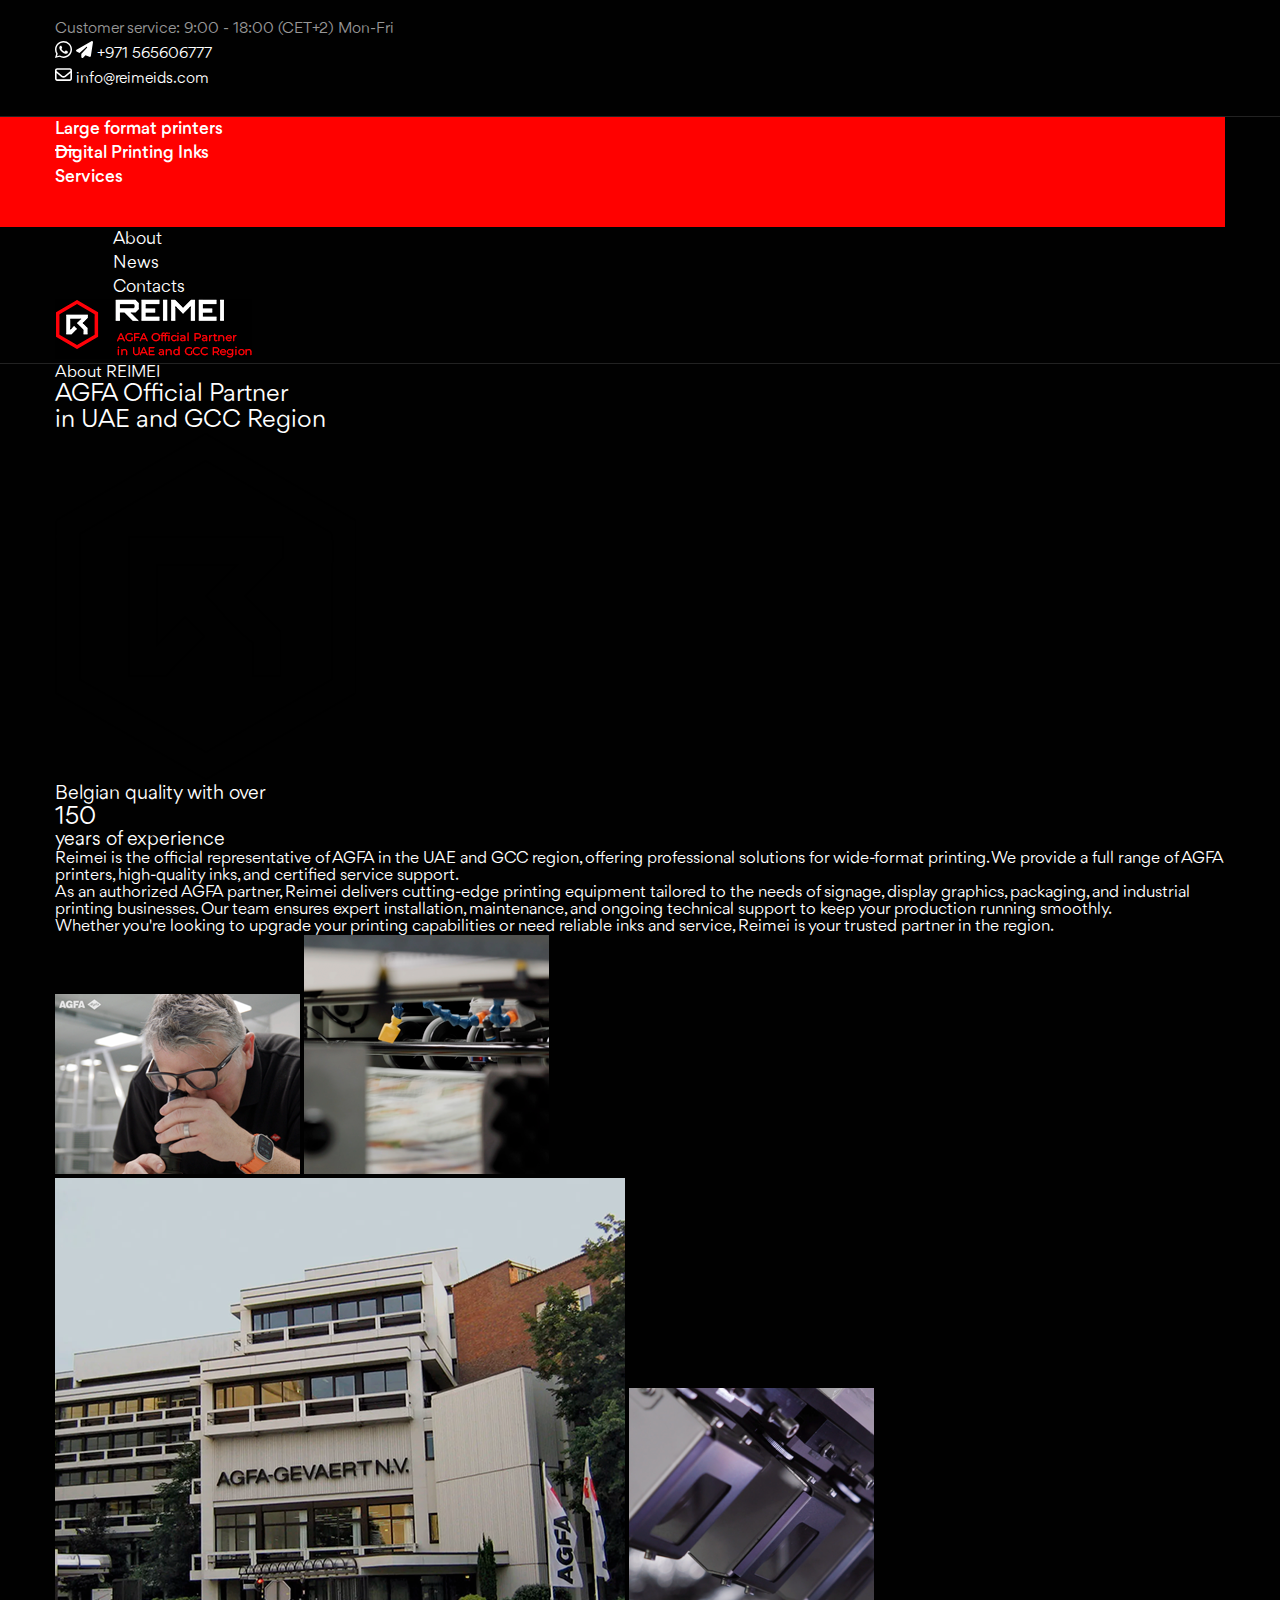
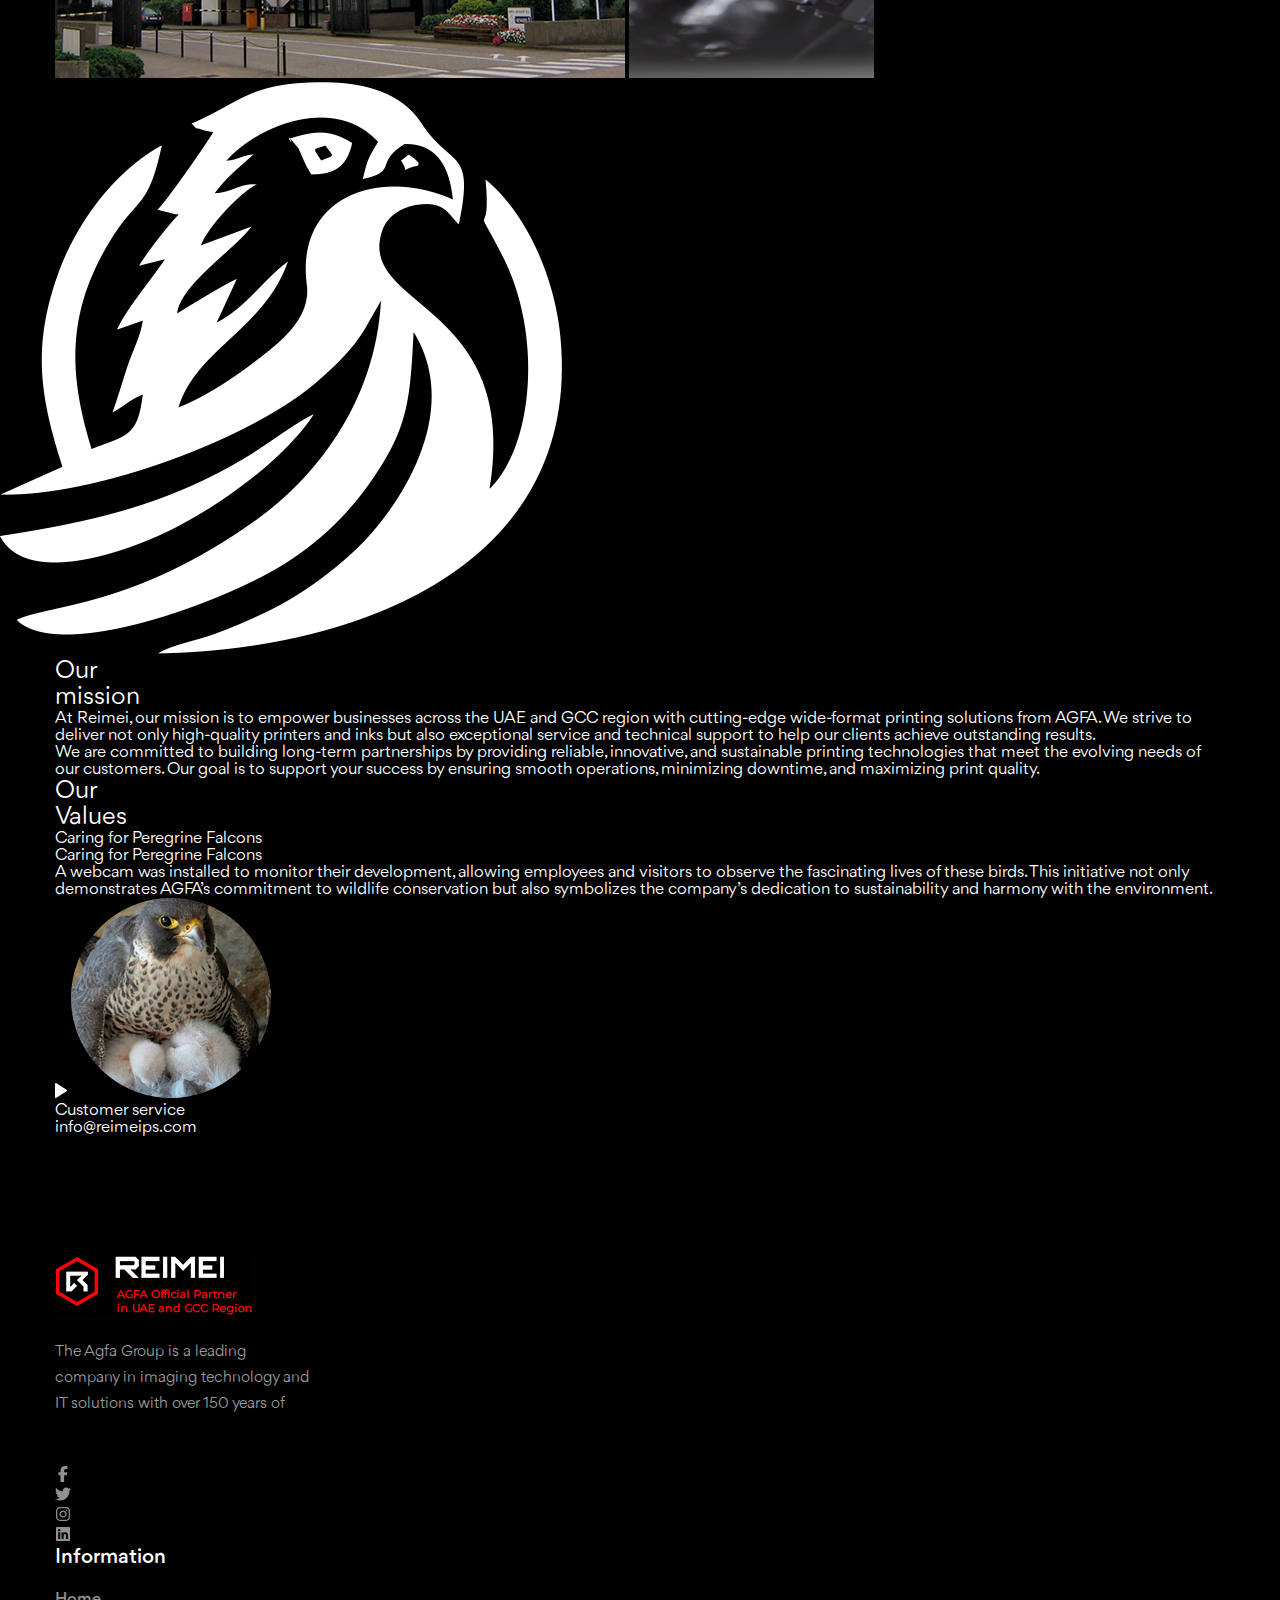
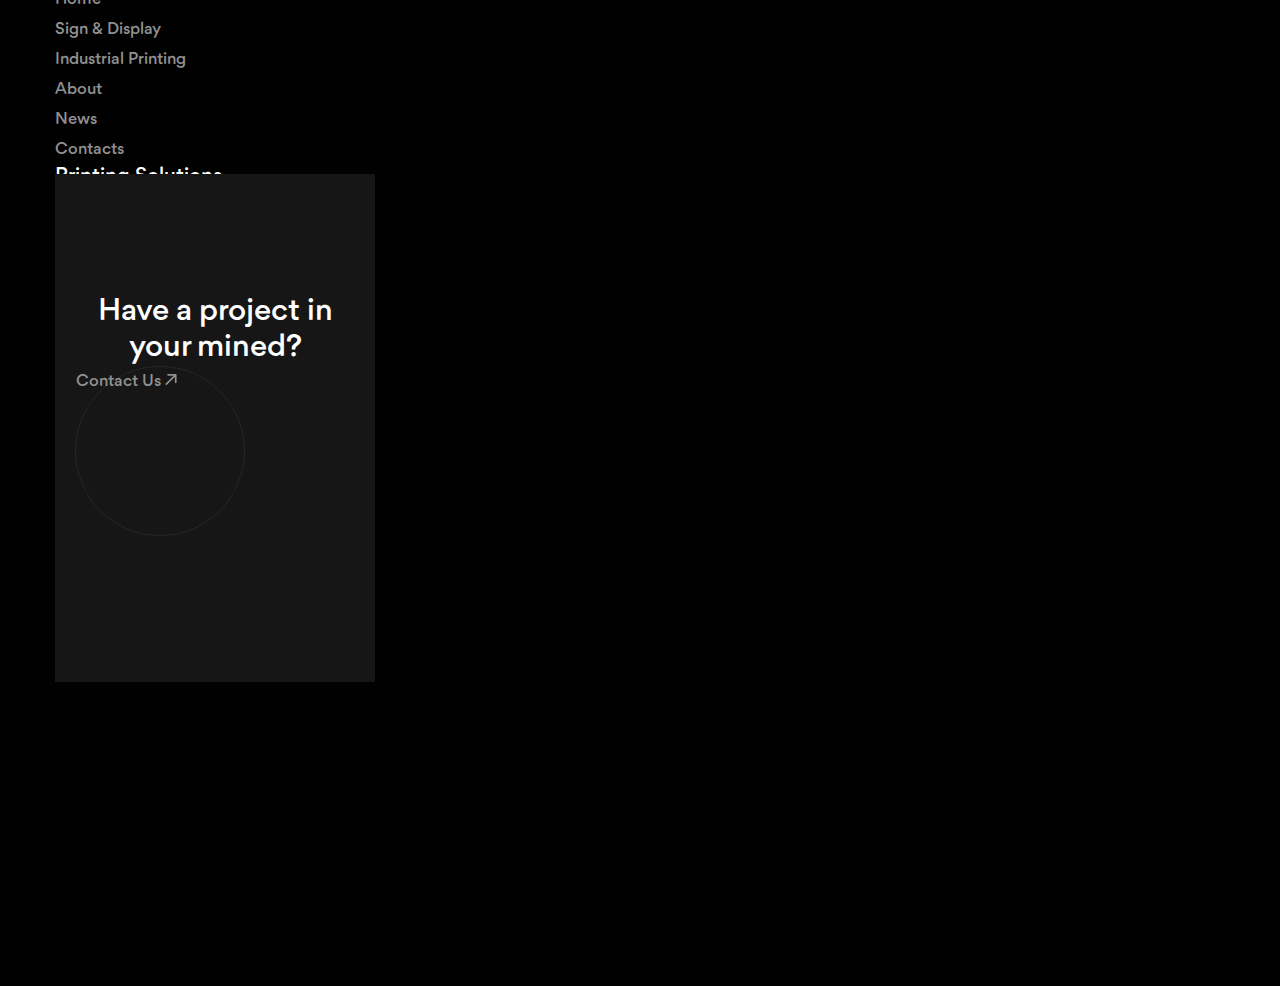
<file: about.html>
<!DOCTYPE html>
<html lang="en">

<head>
  <meta charset="UTF-8">
  <meta name="viewport" content="width=device-width, initial-scale=1.0">
  <title>Document</title>

  <!-- Bootstrap CSS -->
  <link href="https://cdn.jsdelivr.net/npm/bootstrap@5.3.5/dist/css/bootstrap.min.css" rel="stylesheet"
    integrity="sha384-SgOJa3DmI69IUzQ2PVdRZhwQ+dy64/BUtbMJw1MZ8t5HZApcHrRKUc4W0kG879m7" crossorigin="anonymous">
  <!-- Link Swiper's CSS -->
  <link rel="stylesheet" href="https://cdn.jsdelivr.net/npm/swiper@11/swiper-bundle.min.css" />
  <!-- Syle CSS -->
  <link rel="stylesheet" href="./assets/scss/style.css">
</head>

<body>

  <div class="wrapper">

    <!-- Header -->
    <header class="header">
      <div class="container">
        <ul class="header-top d-flex align-items-center">
          <li class="d-xl-block d-none">Customer service: 9:00 - 18:00 (CET+2) Mon-Fri</li>
          <li class="d-flex align-items-center">
            <a href="#">
              <svg width="26" height="26" viewBox="0 0 26 26" fill="none" xmlns="http://www.w3.org/2000/svg">
                <path fill-rule="evenodd" clip-rule="evenodd"
                  d="M22.1 3.7375C19.6625 1.3 16.4125 0 13 0C5.85 0 0 5.85 0 13C0 15.275 0.65001 17.55 1.78751 19.5L0 26L6.82502 24.2125C8.77502 25.1875 10.8875 25.8375 13 25.8375C20.15 25.8375 26 19.9875 26 12.8375C26 9.425 24.5375 6.175 22.1 3.7375ZM13 23.725C11.05 23.725 9.10001 23.2375 7.47501 22.2625L7.14999 22.1L3.08749 23.2375L4.22501 19.3375L3.89999 18.85C2.76249 17.0625 2.27499 15.1125 2.27499 13.1625C2.27499 7.3125 7.15 2.4375 13 2.4375C15.925 2.4375 18.525 3.575 20.6375 5.525C22.75 7.6375 23.725 10.2375 23.725 13.1625C23.725 18.85 19.0125 23.725 13 23.725ZM18.85 15.6C18.525 15.4375 16.9 14.625 16.575 14.625C16.25 14.4625 16.0875 14.4625 15.925 14.7875C15.7625 15.1125 15.1125 15.7625 14.95 16.0875C14.7875 16.25 14.625 16.25 14.3 16.25C13.975 16.0875 13 15.7625 11.7 14.625C10.725 13.8125 10.075 12.675 9.91251 12.35C9.75001 12.025 9.91252 11.8625 10.075 11.7C10.2375 11.5375 10.4 11.375 10.5625 11.2125C10.725 11.05 10.725 10.8875 10.8875 10.725C11.05 10.5625 10.8875 10.4 10.8875 10.2375C10.8875 10.075 10.2375 8.45 9.91251 7.8C9.75001 7.3125 9.42502 7.3125 9.26252 7.3125C9.10002 7.3125 8.93748 7.3125 8.61248 7.3125C8.44998 7.3125 8.12498 7.3125 7.79998 7.6375C7.47498 7.9625 6.66251 8.775 6.66251 10.4C6.66251 12.025 7.79999 13.4875 7.96249 13.8125C8.12499 13.975 10.2375 17.3875 13.4875 18.6875C16.25 19.825 16.7375 19.5 17.3875 19.5C18.0375 19.5 19.3375 18.6875 19.5 18.0375C19.825 17.225 19.825 16.575 19.6625 16.575C19.5 15.7625 19.175 15.7625 18.85 15.6Z"
                  fill="white" />
              </svg>
            </a>
            <a href="#">
              <svg xmlns="http://www.w3.org/2000/svg" viewBox="0 0 512 512">
                <path
                  d="M498.1 5.6c10.1 7 15.4 19.1 13.5 31.2l-64 416c-1.5 9.7-7.4 18.2-16 23s-18.9 5.4-28 1.6L284 427.7l-68.5 74.1c-8.9 9.7-22.9 12.9-35.2 8.1S160 493.2 160 480l0-83.6c0-4 1.5-7.8 4.2-10.8L331.8 202.8c5.8-6.3 5.6-16-.4-22s-15.7-6.4-22-.7L106 360.8 17.7 316.6C7.1 311.3 .3 300.7 0 288.9s5.9-22.8 16.1-28.7l448-256c10.7-6.1 23.9-5.5 34 1.4z"
                  fill="white" />
              </svg>
            </a>
            <a href="tel:+971 565606777">+971 565606777</a>
          </li>
          <li>
            <a href="mailto:info@reimeids.com" target="_blank" class="d-flex align-items-center">
              <svg xmlns="http://www.w3.org/2000/svg" viewBox="0 0 512 512">
                <path
                  d="M64 112c-8.8 0-16 7.2-16 16l0 22.1L220.5 291.7c20.7 17 50.4 17 71.1 0L464 150.1l0-22.1c0-8.8-7.2-16-16-16L64 112zM48 212.2L48 384c0 8.8 7.2 16 16 16l384 0c8.8 0 16-7.2 16-16l0-171.8L322 328.8c-38.4 31.5-93.7 31.5-132 0L48 212.2zM0 128C0 92.7 28.7 64 64 64l384 0c35.3 0 64 28.7 64 64l0 256c0 35.3-28.7 64-64 64L64 448c-35.3 0-64-28.7-64-64L0 128z"
                  fill="white" />
              </svg>
              <span>info@reimeids.com</span>
            </a>
          </li>
        </ul>
      </div>
      <div class="header-bottom">
        <div class="container d-flex align-items-center justify-content-between">
          <button class="header-bars d-flex align-items-center justify-content-center">
            <img src="./assets/images/bars.png" alt="">
            <img src="./assets/images/times.png" alt="">
          </button>
          <div class="d-flex align-items-center">
            <ul class="left-text d-flex align-items-center">
              <li>
                <a href="#">Large format printers</a>
              </li>
              <li>
                <a href="#">Digital Printing Inks</a>
              </li>
              <li>
                <a href="#">Services</a>
              </li>
            </ul>
            <ul class="right-text d-flex align-items-center">
              <li>
                <a href="#">About</a>
              </li>
              <li>
                <a href="#">News</a>
              </li>
              <li>
                <a href="#">Contacts</a>
              </li>
            </ul>
          </div>
          <a href="/" class="header-logo">
            <img src="./assets/images/logo.png" alt="">
            <img src="./assets/images/logo-sm.png" alt="" class="mb">
          </a>
        </div>
      </div>
    </header>
    <!-- Header end -->

    <!-- Menu -->
    <section class="menu">
      <div class="container menu-container">
        <ul class="menu-navs d-flex flex-column">
          <li>
            <a href="#">Large format printers</a>
          </li>
          <li>
            <a href="#">Digital Printing Inks</a>
          </li>
          <li>
            <a href="#">Services</a>
          </li>
          <li class="media-blok__link">
            <a href="#">About</a>
          </li>
          <li class="media-blok__link">
            <a href="#">News</a>
          </li>
          <li class="media-blok__link">
            <a href="#">Contacts</a>
          </li>
        </ul>
        <p>Customer service: 9:00 - 18:00 (CET+2) Mon-Fri</p>
        <ul class="menu-networks d-flex flex-column">
          <li class="d-flex align-items-center">
            <a href="#">
              <svg width="17" viewBox="0 0 26 26" fill="none" xmlns="http://www.w3.org/2000/svg">
                <path fill-rule="evenodd" clip-rule="evenodd"
                  d="M22.1 3.7375C19.6625 1.3 16.4125 0 13 0C5.85 0 0 5.85 0 13C0 15.275 0.65001 17.55 1.78751 19.5L0 26L6.82502 24.2125C8.77502 25.1875 10.8875 25.8375 13 25.8375C20.15 25.8375 26 19.9875 26 12.8375C26 9.425 24.5375 6.175 22.1 3.7375ZM13 23.725C11.05 23.725 9.10001 23.2375 7.47501 22.2625L7.14999 22.1L3.08749 23.2375L4.22501 19.3375L3.89999 18.85C2.76249 17.0625 2.27499 15.1125 2.27499 13.1625C2.27499 7.3125 7.15 2.4375 13 2.4375C15.925 2.4375 18.525 3.575 20.6375 5.525C22.75 7.6375 23.725 10.2375 23.725 13.1625C23.725 18.85 19.0125 23.725 13 23.725ZM18.85 15.6C18.525 15.4375 16.9 14.625 16.575 14.625C16.25 14.4625 16.0875 14.4625 15.925 14.7875C15.7625 15.1125 15.1125 15.7625 14.95 16.0875C14.7875 16.25 14.625 16.25 14.3 16.25C13.975 16.0875 13 15.7625 11.7 14.625C10.725 13.8125 10.075 12.675 9.91251 12.35C9.75001 12.025 9.91252 11.8625 10.075 11.7C10.2375 11.5375 10.4 11.375 10.5625 11.2125C10.725 11.05 10.725 10.8875 10.8875 10.725C11.05 10.5625 10.8875 10.4 10.8875 10.2375C10.8875 10.075 10.2375 8.45 9.91251 7.8C9.75001 7.3125 9.42502 7.3125 9.26252 7.3125C9.10002 7.3125 8.93748 7.3125 8.61248 7.3125C8.44998 7.3125 8.12498 7.3125 7.79998 7.6375C7.47498 7.9625 6.66251 8.775 6.66251 10.4C6.66251 12.025 7.79999 13.4875 7.96249 13.8125C8.12499 13.975 10.2375 17.3875 13.4875 18.6875C16.25 19.825 16.7375 19.5 17.3875 19.5C18.0375 19.5 19.3375 18.6875 19.5 18.0375C19.825 17.225 19.825 16.575 19.6625 16.575C19.5 15.7625 19.175 15.7625 18.85 15.6Z"
                  fill="white" />
              </svg>
            </a>
            <a href="#">
              <svg width="17" xmlns="http://www.w3.org/2000/svg" viewBox="0 0 512 512">
                <path
                  d="M498.1 5.6c10.1 7 15.4 19.1 13.5 31.2l-64 416c-1.5 9.7-7.4 18.2-16 23s-18.9 5.4-28 1.6L284 427.7l-68.5 74.1c-8.9 9.7-22.9 12.9-35.2 8.1S160 493.2 160 480l0-83.6c0-4 1.5-7.8 4.2-10.8L331.8 202.8c5.8-6.3 5.6-16-.4-22s-15.7-6.4-22-.7L106 360.8 17.7 316.6C7.1 311.3 .3 300.7 0 288.9s5.9-22.8 16.1-28.7l448-256c10.7-6.1 23.9-5.5 34 1.4z"
                  fill="white" />
              </svg>
            </a>
            <a href="tel:+971 565606777">+971 565606777</a>
          </li>
          <li class="d-flex align-items-center">
            <a href="#" class="d-flex align-items-center">
              <svg width="17" xmlns="http://www.w3.org/2000/svg" viewBox="0 0 512 512">
                <path
                  d="M64 112c-8.8 0-16 7.2-16 16l0 22.1L220.5 291.7c20.7 17 50.4 17 71.1 0L464 150.1l0-22.1c0-8.8-7.2-16-16-16L64 112zM48 212.2L48 384c0 8.8 7.2 16 16 16l384 0c8.8 0 16-7.2 16-16l0-171.8L322 328.8c-38.4 31.5-93.7 31.5-132 0L48 212.2zM0 128C0 92.7 28.7 64 64 64l384 0c35.3 0 64 28.7 64 64l0 256c0 35.3-28.7 64-64 64L64 448c-35.3 0-64-28.7-64-64L0 128z"
                  fill="white" />
              </svg>
              <span>info@reimeids.com</span>
            </a>
          </li>
        </ul>
      </div>
    </section>
    <!-- Menu end -->

    <main>

      <search class="about-sec">
        <div class="container">
          <a class="breadcrumb" href="#!">Аbout REIMEI</a>

          <h2 class="section-title">AGFA Official Partner <br> in UAE and GCC Region</h2>
          <div class="sidebars">
            <div class="left-sidebar">
              <div class="left-box">
                <img class="about-logo" src="assets/images/about-logo.png" alt="">
                <div class="red-box">
                  <h3>Belgian quality
                    with over</h3>
                  <h2>150</h2>
                  <h3>years of experience</h3>
                </div>
              </div>
            </div>
            <div class="right-sidebar">
              <div class="desc-box">
                <p>
                  Reimei is the official representative of AGFA in the UAE and GCC region, offering professional
                  solutions
                  for wide-format printing. We provide a full range of AGFA printers, high-quality inks, and certified
                  service support.
                </p>
                <p>
                  As an authorized AGFA partner, Reimei delivers cutting-edge printing equipment tailored to the needs
                  of
                  signage, display graphics, packaging, and industrial printing businesses. Our team ensures expert
                  installation, maintenance, and ongoing technical support to keep your production running smoothly.
                </p>

                <p>
                  Whether you're looking to upgrade your printing capabilities or need reliable inks and service, Reimei
                  is your trusted partner in the region.
                </p>
              </div>
            </div>
          </div>
        </div>
      </search>


      <search class="about-gallerys">
        <div class="container">
          <div class="left-images">
            <img src="assets/images/about-gallery-1.png" alt="">
            <img src="assets/images/about-gallery-2.png" alt="">
          </div>
          <img class="midle-img" src="assets/images/about-gallery-3.png" alt="">
          <img class="right-image" src="assets/images/about-gallery-4.png" alt="">
        </div>
      </search>

      <search class="our-services">
        <img class="bird-logo" src="assets/images/bird-logo.png" alt="bird-logo">
        <div class="container">
          <div>
            <h2 class="section-title">Our <br> mission</h2>
            <div class="info-box">
              <div class="line-box">
                <div class="dot"></div>
                <div class="line"></div>
              </div>
              <p class="desc">
                At Reimei, our mission is to empower businesses across the UAE and GCC region with cutting-edge
                wide-format printing solutions from AGFA. We strive to deliver not only high-quality printers and inks
                but
                also exceptional service and technical support to help our clients achieve outstanding results.
              </p>
              <p class="desc">
                We are committed to building long-term partnerships by providing reliable, innovative, and sustainable
                printing technologies that meet the evolving needs of our customers. Our goal is to support your success
                by ensuring smooth operations, minimizing downtime, and maximizing print quality.
              </p>
            </div>
          </div>
          <div>
            <h2 class="section-title">Our <br> Values</h2>
            <div class="info-box">
              <div class="line-box">
                <div class="dot"></div>
                <div class="line"></div>
              </div>
              <p class="desc">
                Caring for Peregrine Falcons
              </p>
              <p class="desc">
                Caring for Peregrine Falcons
              </p>
              <p class="desc">A webcam was installed to monitor their development, allowing employees and visitors to
                observe the fascinating lives of these birds. This initiative not only demonstrates AGFA’s commitment to
                wildlife conservation but also symbolizes the company’s dedication to sustainability and harmony with
                the environment.</p>
            </div>
          </div>
          <div>
            <div class="info-box pb-0">
              <div class="bird-video">
                <button class="play-btn" data-bs-toggle="modal" data-bs-target="#exampleModal">
                  <img src="assets/images/play.png" alt="">
                </button>
                <img src="assets/images/burgut.png" alt="">
              </div>
            </div>
          </div>
        </div>
      </search>

      <section class="customer-services">
        <div class="container">
          <h4>Customer service</h4>
          <a href="#!" class="email">info@reimeips.com</a>
        </div>
      </section>

    </main>

    <!-- Footer -->
    <footer class="footer">
      <div class="container">
        <div class="footer-head d-flex align-items-start justify-content-between">
          <div class="footer-left">
            <a href="/" class="footer-logo">
              <img src="./assets/images/logo.png" alt="">
            </a>
            <p>The Agfa Group is a leading <br> company in imaging technology and <br> IT solutions with over 150 years
              of</p>
            <ul class="d-flex align-items-center">
              <li>
                <a href="#">
                  <svg xmlns="http://www.w3.org/2000/svg" viewBox="0 0 320 512">
                    <path
                      d="M80 299.3V512H196V299.3h86.5l18-97.8H196V166.9c0-51.7 20.3-71.5 72.7-71.5c16.3 0 29.4 .4 37 1.2V7.9C291.4 4 256.4 0 236.2 0C129.3 0 80 50.5 80 159.4v42.1H14v97.8H80z"
                      fill="#919191" />
                  </svg>
                </a>
              </li>
              <li>
                <a href="#">
                  <svg xmlns="http://www.w3.org/2000/svg" viewBox="0 0 512 512">
                    <path
                      d="M459.4 151.7c.3 4.5 .3 9.1 .3 13.6 0 138.7-105.6 298.6-298.6 298.6-59.5 0-114.7-17.2-161.1-47.1 8.4 1 16.6 1.3 25.3 1.3 49.1 0 94.2-16.6 130.3-44.8-46.1-1-84.8-31.2-98.1-72.8 6.5 1 13 1.6 19.8 1.6 9.4 0 18.8-1.3 27.6-3.6-48.1-9.7-84.1-52-84.1-103v-1.3c14 7.8 30.2 12.7 47.4 13.3-28.3-18.8-46.8-51-46.8-87.4 0-19.5 5.2-37.4 14.3-53 51.7 63.7 129.3 105.3 216.4 109.8-1.6-7.8-2.6-15.9-2.6-24 0-57.8 46.8-104.9 104.9-104.9 30.2 0 57.5 12.7 76.7 33.1 23.7-4.5 46.5-13.3 66.6-25.3-7.8 24.4-24.4 44.8-46.1 57.8 21.1-2.3 41.6-8.1 60.4-16.2-14.3 20.8-32.2 39.3-52.6 54.3z"
                      fill="#919191" />
                  </svg>
                </a>
              </li>
              <li>
                <a href="#">
                  <svg xmlns="http://www.w3.org/2000/svg" viewBox="0 0 448 512">
                    <path
                      d="M224.1 141c-63.6 0-114.9 51.3-114.9 114.9s51.3 114.9 114.9 114.9S339 319.5 339 255.9 287.7 141 224.1 141zm0 189.6c-41.1 0-74.7-33.5-74.7-74.7s33.5-74.7 74.7-74.7 74.7 33.5 74.7 74.7-33.6 74.7-74.7 74.7zm146.4-194.3c0 14.9-12 26.8-26.8 26.8-14.9 0-26.8-12-26.8-26.8s12-26.8 26.8-26.8 26.8 12 26.8 26.8zm76.1 27.2c-1.7-35.9-9.9-67.7-36.2-93.9-26.2-26.2-58-34.4-93.9-36.2-37-2.1-147.9-2.1-184.9 0-35.8 1.7-67.6 9.9-93.9 36.1s-34.4 58-36.2 93.9c-2.1 37-2.1 147.9 0 184.9 1.7 35.9 9.9 67.7 36.2 93.9s58 34.4 93.9 36.2c37 2.1 147.9 2.1 184.9 0 35.9-1.7 67.7-9.9 93.9-36.2 26.2-26.2 34.4-58 36.2-93.9 2.1-37 2.1-147.8 0-184.8zM398.8 388c-7.8 19.6-22.9 34.7-42.6 42.6-29.5 11.7-99.5 9-132.1 9s-102.7 2.6-132.1-9c-19.6-7.8-34.7-22.9-42.6-42.6-11.7-29.5-9-99.5-9-132.1s-2.6-102.7 9-132.1c7.8-19.6 22.9-34.7 42.6-42.6 29.5-11.7 99.5-9 132.1-9s102.7-2.6 132.1 9c19.6 7.8 34.7 22.9 42.6 42.6 11.7 29.5 9 99.5 9 132.1s2.7 102.7-9 132.1z"
                      fill="#919191" />
                  </svg>
                </a>
              </li>
              <li>
                <a href="#">
                  <svg xmlns="http://www.w3.org/2000/svg" viewBox="0 0 448 512">
                    <path
                      d="M416 32H31.9C14.3 32 0 46.5 0 64.3v383.4C0 465.5 14.3 480 31.9 480H416c17.6 0 32-14.5 32-32.3V64.3c0-17.8-14.4-32.3-32-32.3zM135.4 416H69V202.2h66.5V416zm-33.2-243c-21.3 0-38.5-17.3-38.5-38.5S80.9 96 102.2 96c21.2 0 38.5 17.3 38.5 38.5 0 21.3-17.2 38.5-38.5 38.5zm282.1 243h-66.4V312c0-24.8-.5-56.7-34.5-56.7-34.6 0-39.9 27-39.9 54.9V416h-66.4V202.2h63.7v29.2h.9c8.9-16.8 30.6-34.5 62.9-34.5 67.2 0 79.7 44.3 79.7 101.9V416z"
                      fill="#919191" />
                  </svg>
                </a>
              </li>
            </ul>
          </div>
          <div class="footer-navs__wrap d-flex">
            <div class="footer-navs">
              <div class="title">Information</div>
              <ul>
                <li>
                  <a href="#">Home</a>
                </li>
                <li>
                  <a href="#">Sign & Display</a>
                </li>
                <li>
                  <a href="#">Industrial Printing</a>
                </li>
                <li>
                  <a href="#">About</a>
                </li>
                <li>
                  <a href="#">News</a>
                </li>
                <li>
                  <a href="#">Contacts</a>
                </li>
              </ul>
            </div>
            <div class="footer-navs">
              <div class="title">Printing Solutions</div>
              <ul>
                <li>
                  <a href="#">SpeedSet Orca</a>
                </li>
                <li>
                  <a href="#">Alussa</a>
                </li>
                <li>
                  <a href="#">InterioJet</a>
                </li>
              </ul>
            </div>
          </div>
          <div class="footer-right d-flex flex-column align-items-center">
            <h3>Have a project in <br> your mined?</h3>
            <a href="#" class="d-flex align-items-center justify-content-center">
              <span>Contact Us</span>
              <svg width="14" height="13" viewBox="0 0 14 13" fill="none" xmlns="http://www.w3.org/2000/svg">
                <path
                  d="M0.792893 11.2929C0.402369 11.6834 0.402369 12.3166 0.792893 12.7071C1.18342 13.0976 1.81658 13.0976 2.20711 12.7071L0.792893 11.2929ZM13.5 0.999999C13.5 0.447714 13.0523 -1.14869e-06 12.5 -1.40157e-06L3.5 -6.00782e-07C2.94772 -9.37957e-07 2.5 0.447715 2.5 0.999999C2.5 1.55228 2.94772 2 3.5 2L11.5 2L11.5 10C11.5 10.5523 11.9477 11 12.5 11C13.0523 11 13.5 10.5523 13.5 10L13.5 0.999999ZM1.5 12L2.20711 12.7071L13.2071 1.70711L12.5 0.999999L11.7929 0.292892L0.792893 11.2929L1.5 12Z"
                  fill="#919191" />
              </svg>
            </a>
          </div>
        </div>
        <p class="copyright">© 2022 - 2025 | Alrights reserved</p>
      </div>
    </footer>
    <!-- Footer end -->

  </div>

  <!-- Modal -->
  <div class="modal fade" id="exampleModal" tabindex="-1" aria-labelledby="exampleModalLabel" aria-hidden="true">
    <div class="modal-dialog modal-dialog-centered">
      <div class="modal-content">
        <iframe width="100%" height="300px"
          src="https://www.youtube.com/embed/t0Q2otsqC4I?autoplay=1&mute=1&playsinline=1" title="YouTube video player"
          frameborder="0"
          allowfullscreen></iframe>
      </div>
    </div>
  </div>

  <!-- iMask JS -->
  <script src="./assets/js/iMask.js"></script>
  <!-- Swiper JS -->
  <script src="https://cdn.jsdelivr.net/npm/swiper@11/swiper-bundle.min.js"></script>
  <!-- Bootstrap JS -->
  <script src="https://cdn.jsdelivr.net/npm/bootstrap@5.3.5/dist/js/bootstrap.bundle.min.js"
    integrity="sha384-k6d4wzSIapyDyv1kpU366/PK5hCdSbCRGRCMv+eplOQJWyd1fbcAu9OCUj5zNLiq"
    crossorigin="anonymous"></script>
  <script src="https://cdn.jsdelivr.net/npm/@popperjs/core@2.11.8/dist/umd/popper.min.js"
    integrity="sha384-I7E8VVD/ismYTF4hNIPjVp/Zjvgyol6VFvRkX/vR+Vc4jQkC+hVqc2pM8ODewa9r"
    crossorigin="anonymous"></script>
  <script src="https://cdn.jsdelivr.net/npm/bootstrap@5.3.5/dist/js/bootstrap.min.js"
    integrity="sha384-VQqxDN0EQCkWoxt/0vsQvZswzTHUVOImccYmSyhJTp7kGtPed0Qcx8rK9h9YEgx+"
    crossorigin="anonymous"></script>
  <!-- JS file -->
  <script src="./assets/js/main.js"></script>

</body>

</html>
</file>
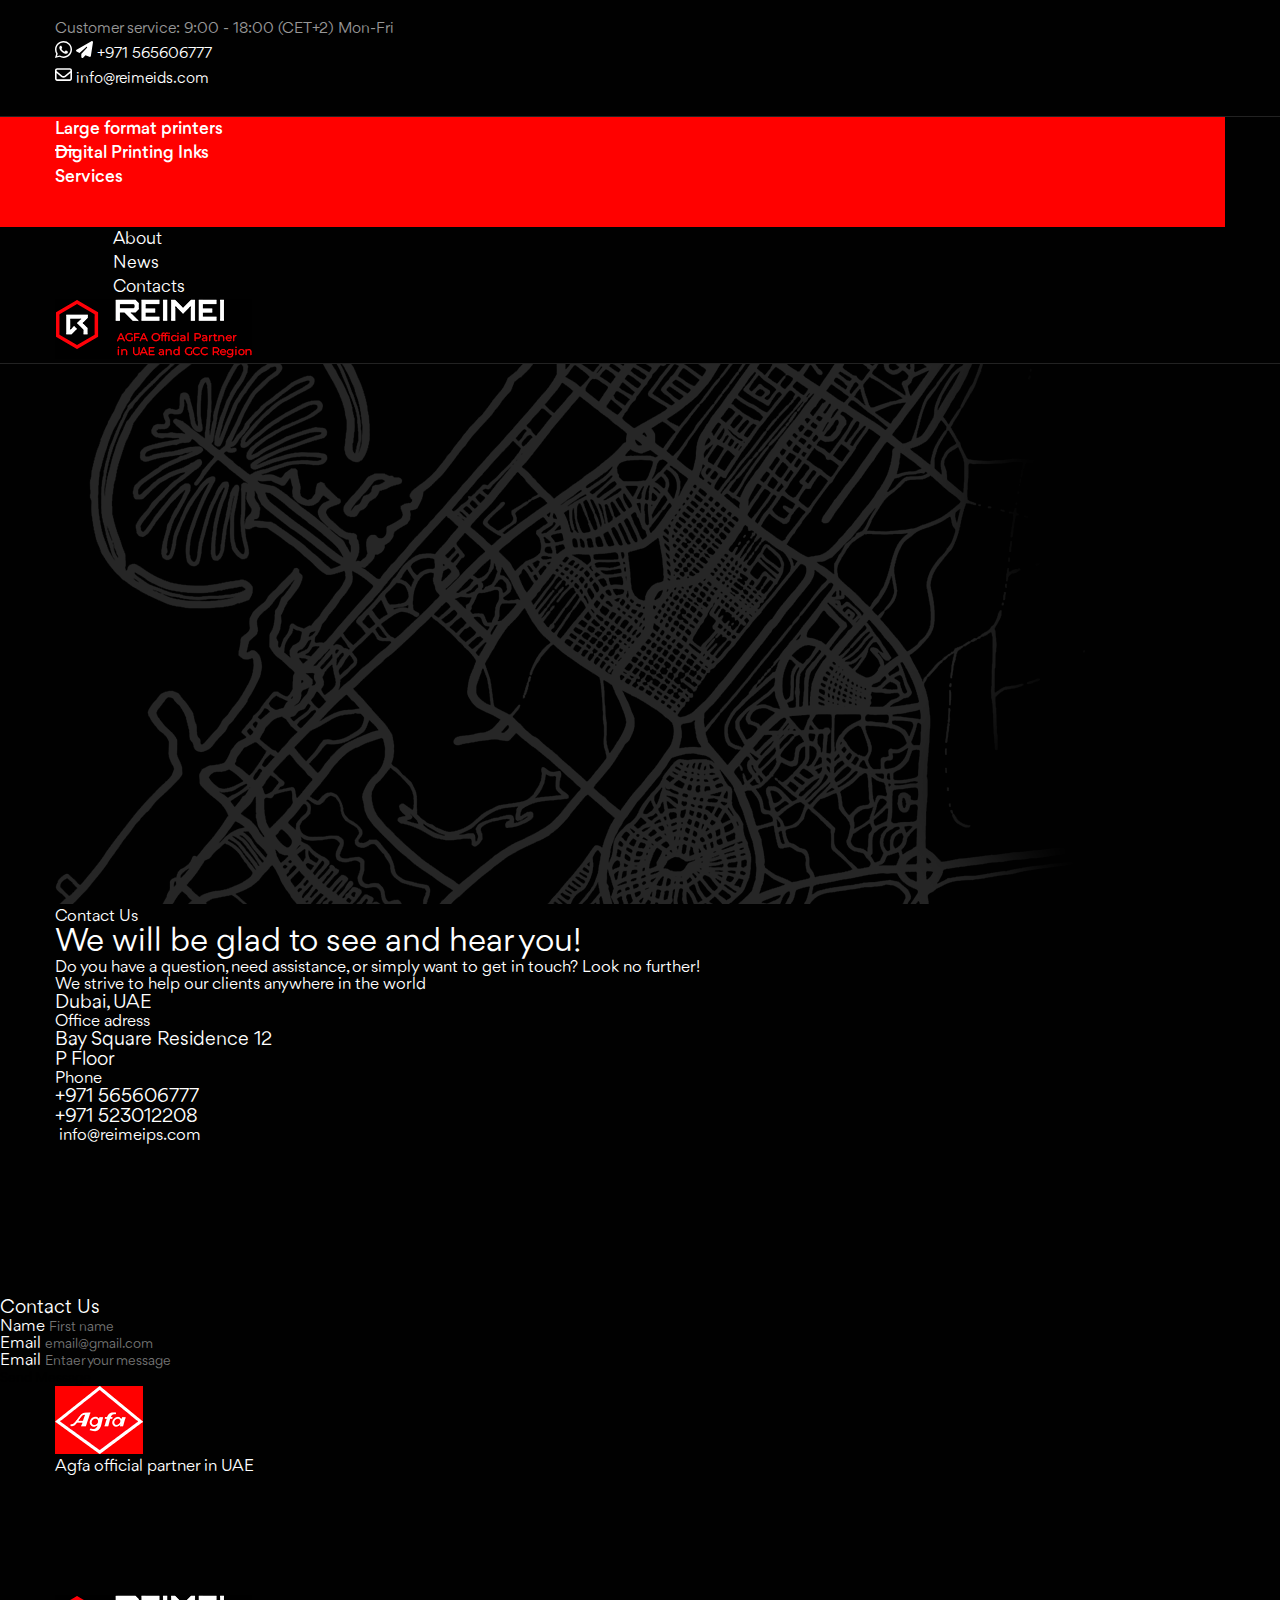
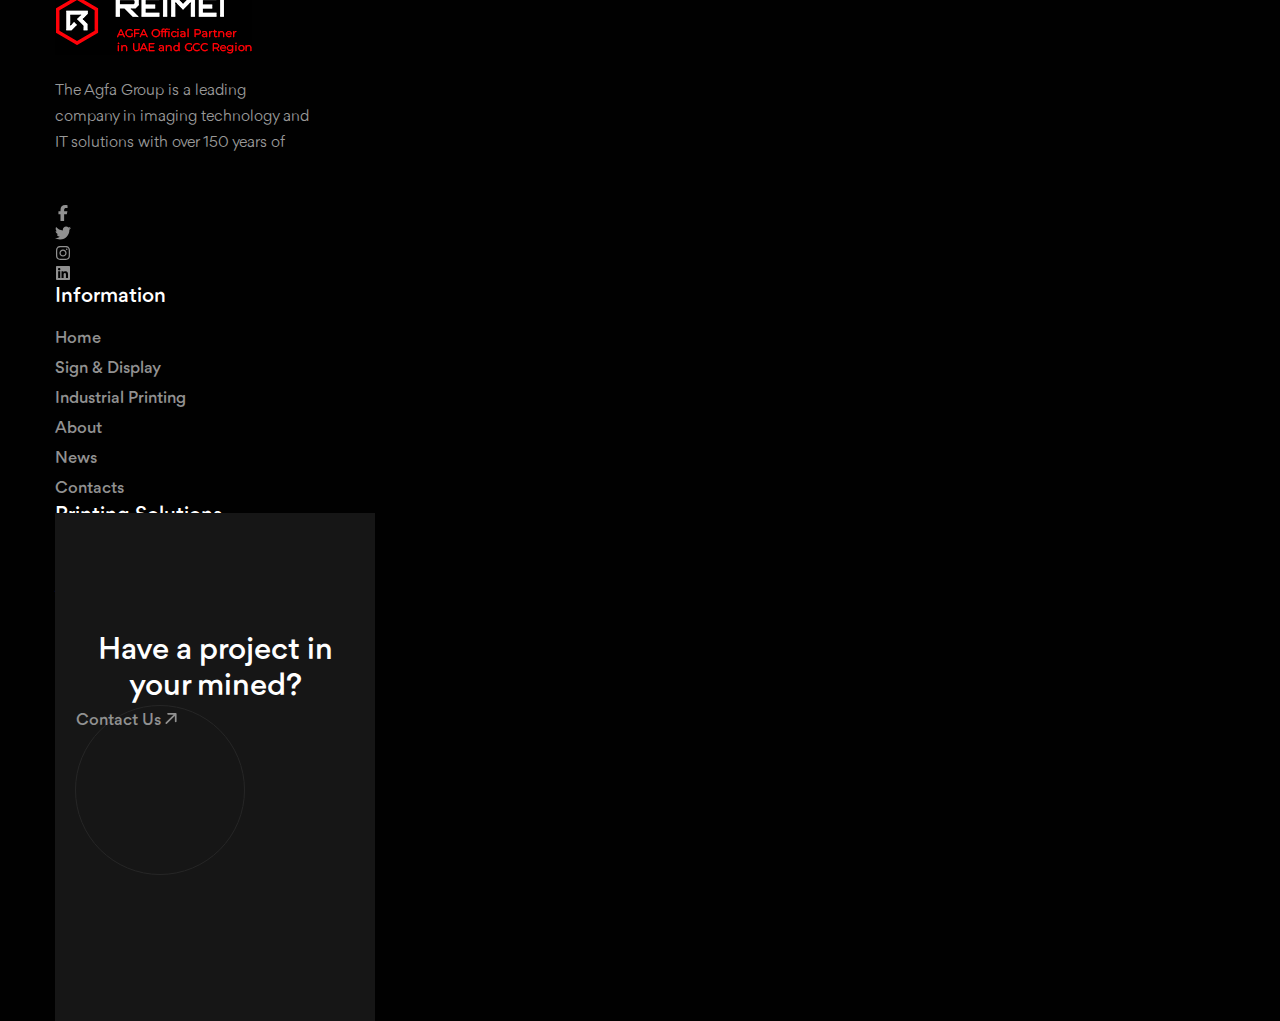
<file: contact.html>
<!DOCTYPE html>
<html lang="en">

<head>
  <meta charset="UTF-8">
  <meta name="viewport" content="width=device-width, initial-scale=1.0">
  <title>Document</title>

  <!-- Bootstrap CSS -->
  <link href="https://cdn.jsdelivr.net/npm/bootstrap@5.3.5/dist/css/bootstrap.min.css" rel="stylesheet"
    integrity="sha384-SgOJa3DmI69IUzQ2PVdRZhwQ+dy64/BUtbMJw1MZ8t5HZApcHrRKUc4W0kG879m7" crossorigin="anonymous">
  <!-- Link Swiper's CSS -->
  <link rel="stylesheet" href="https://cdn.jsdelivr.net/npm/swiper@11/swiper-bundle.min.css" />
  <!-- Syle CSS -->
  <link rel="stylesheet" href="./assets/scss/style.css">
</head>

<body>

  <div class="wrapper">

    <!-- Header -->
    <header class="header">
      <div class="container">
        <ul class="header-top d-flex align-items-center">
          <li class="d-xl-block d-none">Customer service: 9:00 - 18:00 (CET+2) Mon-Fri</li>
          <li class="d-flex align-items-center">
            <a href="#">
              <svg width="26" height="26" viewBox="0 0 26 26" fill="none" xmlns="http://www.w3.org/2000/svg">
                <path fill-rule="evenodd" clip-rule="evenodd"
                  d="M22.1 3.7375C19.6625 1.3 16.4125 0 13 0C5.85 0 0 5.85 0 13C0 15.275 0.65001 17.55 1.78751 19.5L0 26L6.82502 24.2125C8.77502 25.1875 10.8875 25.8375 13 25.8375C20.15 25.8375 26 19.9875 26 12.8375C26 9.425 24.5375 6.175 22.1 3.7375ZM13 23.725C11.05 23.725 9.10001 23.2375 7.47501 22.2625L7.14999 22.1L3.08749 23.2375L4.22501 19.3375L3.89999 18.85C2.76249 17.0625 2.27499 15.1125 2.27499 13.1625C2.27499 7.3125 7.15 2.4375 13 2.4375C15.925 2.4375 18.525 3.575 20.6375 5.525C22.75 7.6375 23.725 10.2375 23.725 13.1625C23.725 18.85 19.0125 23.725 13 23.725ZM18.85 15.6C18.525 15.4375 16.9 14.625 16.575 14.625C16.25 14.4625 16.0875 14.4625 15.925 14.7875C15.7625 15.1125 15.1125 15.7625 14.95 16.0875C14.7875 16.25 14.625 16.25 14.3 16.25C13.975 16.0875 13 15.7625 11.7 14.625C10.725 13.8125 10.075 12.675 9.91251 12.35C9.75001 12.025 9.91252 11.8625 10.075 11.7C10.2375 11.5375 10.4 11.375 10.5625 11.2125C10.725 11.05 10.725 10.8875 10.8875 10.725C11.05 10.5625 10.8875 10.4 10.8875 10.2375C10.8875 10.075 10.2375 8.45 9.91251 7.8C9.75001 7.3125 9.42502 7.3125 9.26252 7.3125C9.10002 7.3125 8.93748 7.3125 8.61248 7.3125C8.44998 7.3125 8.12498 7.3125 7.79998 7.6375C7.47498 7.9625 6.66251 8.775 6.66251 10.4C6.66251 12.025 7.79999 13.4875 7.96249 13.8125C8.12499 13.975 10.2375 17.3875 13.4875 18.6875C16.25 19.825 16.7375 19.5 17.3875 19.5C18.0375 19.5 19.3375 18.6875 19.5 18.0375C19.825 17.225 19.825 16.575 19.6625 16.575C19.5 15.7625 19.175 15.7625 18.85 15.6Z"
                  fill="white" />
              </svg>
            </a>
            <a href="#">
              <svg xmlns="http://www.w3.org/2000/svg" viewBox="0 0 512 512">
                <path
                  d="M498.1 5.6c10.1 7 15.4 19.1 13.5 31.2l-64 416c-1.5 9.7-7.4 18.2-16 23s-18.9 5.4-28 1.6L284 427.7l-68.5 74.1c-8.9 9.7-22.9 12.9-35.2 8.1S160 493.2 160 480l0-83.6c0-4 1.5-7.8 4.2-10.8L331.8 202.8c5.8-6.3 5.6-16-.4-22s-15.7-6.4-22-.7L106 360.8 17.7 316.6C7.1 311.3 .3 300.7 0 288.9s5.9-22.8 16.1-28.7l448-256c10.7-6.1 23.9-5.5 34 1.4z"
                  fill="white" />
              </svg>
            </a>
            <a href="tel:+971 565606777">+971 565606777</a>
          </li>
          <li>
            <a href="mailto:info@reimeids.com" target="_blank" class="d-flex align-items-center">
              <svg xmlns="http://www.w3.org/2000/svg" viewBox="0 0 512 512">
                <path
                  d="M64 112c-8.8 0-16 7.2-16 16l0 22.1L220.5 291.7c20.7 17 50.4 17 71.1 0L464 150.1l0-22.1c0-8.8-7.2-16-16-16L64 112zM48 212.2L48 384c0 8.8 7.2 16 16 16l384 0c8.8 0 16-7.2 16-16l0-171.8L322 328.8c-38.4 31.5-93.7 31.5-132 0L48 212.2zM0 128C0 92.7 28.7 64 64 64l384 0c35.3 0 64 28.7 64 64l0 256c0 35.3-28.7 64-64 64L64 448c-35.3 0-64-28.7-64-64L0 128z"
                  fill="white" />
              </svg>
              <span>info@reimeids.com</span>
            </a>
          </li>
        </ul>
      </div>
      <div class="header-bottom">
        <div class="container d-flex align-items-center justify-content-between">
          <button class="header-bars d-flex align-items-center justify-content-center">
            <img src="./assets/images/bars.png" alt="">
            <img src="./assets/images/times.png" alt="">
          </button>
          <div class="d-flex align-items-center">
            <ul class="left-text d-flex align-items-center">
              <li>
                <a href="#">Large format printers</a>
              </li>
              <li>
                <a href="#">Digital Printing Inks</a>
              </li>
              <li>
                <a href="#">Services</a>
              </li>
            </ul>
            <ul class="right-text d-flex align-items-center">
              <li>
                <a href="#">About</a>
              </li>
              <li>
                <a href="#">News</a>
              </li>
              <li>
                <a href="#">Contacts</a>
              </li>
            </ul>
          </div>
          <a href="/" class="header-logo">
            <img src="./assets/images/logo.png" alt="">
            <img src="./assets/images/logo-sm.png" alt="" class="mb">
          </a>
        </div>
      </div>
    </header>
    <!-- Header end -->

    <!-- Menu -->
    <section class="menu">
      <div class="container menu-container">
        <ul class="menu-navs d-flex flex-column">
          <li>
            <a href="#">Large format printers</a>
          </li>
          <li>
            <a href="#">Digital Printing Inks</a>
          </li>
          <li>
            <a href="#">Services</a>
          </li>
          <li class="media-blok__link">
            <a href="#">About</a>
          </li>
          <li class="media-blok__link">
            <a href="#">News</a>
          </li>
          <li class="media-blok__link">
            <a href="#">Contacts</a>
          </li>
        </ul>
        <p>Customer service: 9:00 - 18:00 (CET+2) Mon-Fri</p>
        <ul class="menu-networks d-flex flex-column">
          <li class="d-flex align-items-center">
            <a href="#">
              <svg width="17" viewBox="0 0 26 26" fill="none" xmlns="http://www.w3.org/2000/svg">
                <path fill-rule="evenodd" clip-rule="evenodd"
                  d="M22.1 3.7375C19.6625 1.3 16.4125 0 13 0C5.85 0 0 5.85 0 13C0 15.275 0.65001 17.55 1.78751 19.5L0 26L6.82502 24.2125C8.77502 25.1875 10.8875 25.8375 13 25.8375C20.15 25.8375 26 19.9875 26 12.8375C26 9.425 24.5375 6.175 22.1 3.7375ZM13 23.725C11.05 23.725 9.10001 23.2375 7.47501 22.2625L7.14999 22.1L3.08749 23.2375L4.22501 19.3375L3.89999 18.85C2.76249 17.0625 2.27499 15.1125 2.27499 13.1625C2.27499 7.3125 7.15 2.4375 13 2.4375C15.925 2.4375 18.525 3.575 20.6375 5.525C22.75 7.6375 23.725 10.2375 23.725 13.1625C23.725 18.85 19.0125 23.725 13 23.725ZM18.85 15.6C18.525 15.4375 16.9 14.625 16.575 14.625C16.25 14.4625 16.0875 14.4625 15.925 14.7875C15.7625 15.1125 15.1125 15.7625 14.95 16.0875C14.7875 16.25 14.625 16.25 14.3 16.25C13.975 16.0875 13 15.7625 11.7 14.625C10.725 13.8125 10.075 12.675 9.91251 12.35C9.75001 12.025 9.91252 11.8625 10.075 11.7C10.2375 11.5375 10.4 11.375 10.5625 11.2125C10.725 11.05 10.725 10.8875 10.8875 10.725C11.05 10.5625 10.8875 10.4 10.8875 10.2375C10.8875 10.075 10.2375 8.45 9.91251 7.8C9.75001 7.3125 9.42502 7.3125 9.26252 7.3125C9.10002 7.3125 8.93748 7.3125 8.61248 7.3125C8.44998 7.3125 8.12498 7.3125 7.79998 7.6375C7.47498 7.9625 6.66251 8.775 6.66251 10.4C6.66251 12.025 7.79999 13.4875 7.96249 13.8125C8.12499 13.975 10.2375 17.3875 13.4875 18.6875C16.25 19.825 16.7375 19.5 17.3875 19.5C18.0375 19.5 19.3375 18.6875 19.5 18.0375C19.825 17.225 19.825 16.575 19.6625 16.575C19.5 15.7625 19.175 15.7625 18.85 15.6Z"
                  fill="white" />
              </svg>
            </a>
            <a href="#">
              <svg width="17" xmlns="http://www.w3.org/2000/svg" viewBox="0 0 512 512">
                <path
                  d="M498.1 5.6c10.1 7 15.4 19.1 13.5 31.2l-64 416c-1.5 9.7-7.4 18.2-16 23s-18.9 5.4-28 1.6L284 427.7l-68.5 74.1c-8.9 9.7-22.9 12.9-35.2 8.1S160 493.2 160 480l0-83.6c0-4 1.5-7.8 4.2-10.8L331.8 202.8c5.8-6.3 5.6-16-.4-22s-15.7-6.4-22-.7L106 360.8 17.7 316.6C7.1 311.3 .3 300.7 0 288.9s5.9-22.8 16.1-28.7l448-256c10.7-6.1 23.9-5.5 34 1.4z"
                  fill="white" />
              </svg>
            </a>
            <a href="tel:+971 565606777">+971 565606777</a>
          </li>
          <li class="d-flex align-items-center">
            <a href="#" class="d-flex align-items-center">
              <svg width="17" xmlns="http://www.w3.org/2000/svg" viewBox="0 0 512 512">
                <path
                  d="M64 112c-8.8 0-16 7.2-16 16l0 22.1L220.5 291.7c20.7 17 50.4 17 71.1 0L464 150.1l0-22.1c0-8.8-7.2-16-16-16L64 112zM48 212.2L48 384c0 8.8 7.2 16 16 16l384 0c8.8 0 16-7.2 16-16l0-171.8L322 328.8c-38.4 31.5-93.7 31.5-132 0L48 212.2zM0 128C0 92.7 28.7 64 64 64l384 0c35.3 0 64 28.7 64 64l0 256c0 35.3-28.7 64-64 64L64 448c-35.3 0-64-28.7-64-64L0 128z"
                  fill="white" />
              </svg>
              <span>info@reimeids.com</span>
            </a>
          </li>
        </ul>
      </div>
    </section>
    <!-- Menu end -->

    <main>
      <section class="contact-intro">
        <div class="container">
          <img class="contact-intro__bg" src="assets/images/map-bg.png" alt="">
          <div class="row align-items-end">
            <div class="col-md-6">
              <a class="breadcrumb" href="#!">Contact Us</a>
              <h1 class="title">We will be glad to see and hear you!</h1>
            </div>
            <div class="col-lg-4 col-md-6 offset-xl-1 offset-lg-2">
              <p class="contact-intro__desc">
                Do you have a question, need assistance, or simply want to get
                in touch? Look no further!
              </p>
            </div>
          </div>
        </div>
      </section>


      <section class="contact-info">
        <div class="container">
          <div class="row gy-3">
            <div class="col-lg-3 col-md-6">
              <p class="contact-info__text">We strive to help our clients
                anywhere in the world</p>
              <h3 class="contact-info__title">Dubai, UAE</h3>
            </div>
            <div class="col-lg-7 col-md-6 offset-lg-2">
              <div>
                <p class="contact-info__text text-mute">Office adress
                  <span class="line"></span>
                </p>
                <h3 class="contact-info__title">Bay Square Residence 12 <br> P Floor </h3>
              </div>
              <div class="info-box">
                <p class="contact-info__text text-mute">Phone
                  <span class="line"></span>
                </p>
                <h3 class="contact-info__title">
                  <a href="tel:971565606777">+971 565606777</a> <br>
                  <a href="tel:971523012208">+971 523012208</a>
                </h3>
              </div>
            </div>
          </div>
          <a class="email-text" href="#!"><span class="line"></span> info@reimeips.com</a>
        </div>
      </section>

      <search class="contact-us">
        <div class="map">
          <iframe
            src="https://yandex.uz/map-widget/v1/?ll=37.385272%2C55.584227&mode=search&ol=geo&ouri=ymapsbm1%3A%2F%2Fgeo%3Fdata%3DCgg1MzAwMDA5NBIa0KDQvtGB0YHQuNGPLCDQnNC-0YHQutCy0LAiCg2GeBZCFQEGX0I%2C&z=9.63"
            width="100%" height="100%" frameborder="0" allowfullscreen="true" style="position:relative;"></iframe>
        </div>
        <div class="contact">
          <h3>Contact Us</h3>
          <form>
            <div>
              <label>Name</label>
              <input type="text" placeholder="First name">
            </div>
            <div>
              <label>Email</label>
              <input type="text" placeholder="email@gmail.com">
            </div>
            <div>
              <label>Email</label>
              <input type="text" placeholder="Entaer your message">
            </div>
            <button class="send-btn red-btn">Send Message</button>
          </form>
        </div>
      </search>

      <section class="home-text contact-home-text">
        <div class="container d-flex align-items-center justify-content-center">
          <img src="./assets/images/home-text-card.png" alt="">
          <p>Agfa official partner in UAE</p>
        </div>
      </section>
    </main>

    <!-- Footer -->
    <footer class="footer">
      <div class="container">
        <div class="footer-head d-flex align-items-start justify-content-between">
          <div class="footer-left">
            <a href="/" class="footer-logo">
              <img src="./assets/images/logo.png" alt="">
            </a>
            <p>The Agfa Group is a leading <br> company in imaging technology and <br> IT solutions with over 150 years
              of</p>
            <ul class="d-flex align-items-center">
              <li>
                <a href="#">
                  <svg xmlns="http://www.w3.org/2000/svg" viewBox="0 0 320 512">
                    <path
                      d="M80 299.3V512H196V299.3h86.5l18-97.8H196V166.9c0-51.7 20.3-71.5 72.7-71.5c16.3 0 29.4 .4 37 1.2V7.9C291.4 4 256.4 0 236.2 0C129.3 0 80 50.5 80 159.4v42.1H14v97.8H80z"
                      fill="#919191" />
                  </svg>
                </a>
              </li>
              <li>
                <a href="#">
                  <svg xmlns="http://www.w3.org/2000/svg" viewBox="0 0 512 512">
                    <path
                      d="M459.4 151.7c.3 4.5 .3 9.1 .3 13.6 0 138.7-105.6 298.6-298.6 298.6-59.5 0-114.7-17.2-161.1-47.1 8.4 1 16.6 1.3 25.3 1.3 49.1 0 94.2-16.6 130.3-44.8-46.1-1-84.8-31.2-98.1-72.8 6.5 1 13 1.6 19.8 1.6 9.4 0 18.8-1.3 27.6-3.6-48.1-9.7-84.1-52-84.1-103v-1.3c14 7.8 30.2 12.7 47.4 13.3-28.3-18.8-46.8-51-46.8-87.4 0-19.5 5.2-37.4 14.3-53 51.7 63.7 129.3 105.3 216.4 109.8-1.6-7.8-2.6-15.9-2.6-24 0-57.8 46.8-104.9 104.9-104.9 30.2 0 57.5 12.7 76.7 33.1 23.7-4.5 46.5-13.3 66.6-25.3-7.8 24.4-24.4 44.8-46.1 57.8 21.1-2.3 41.6-8.1 60.4-16.2-14.3 20.8-32.2 39.3-52.6 54.3z"
                      fill="#919191" />
                  </svg>
                </a>
              </li>
              <li>
                <a href="#">
                  <svg xmlns="http://www.w3.org/2000/svg" viewBox="0 0 448 512">
                    <path
                      d="M224.1 141c-63.6 0-114.9 51.3-114.9 114.9s51.3 114.9 114.9 114.9S339 319.5 339 255.9 287.7 141 224.1 141zm0 189.6c-41.1 0-74.7-33.5-74.7-74.7s33.5-74.7 74.7-74.7 74.7 33.5 74.7 74.7-33.6 74.7-74.7 74.7zm146.4-194.3c0 14.9-12 26.8-26.8 26.8-14.9 0-26.8-12-26.8-26.8s12-26.8 26.8-26.8 26.8 12 26.8 26.8zm76.1 27.2c-1.7-35.9-9.9-67.7-36.2-93.9-26.2-26.2-58-34.4-93.9-36.2-37-2.1-147.9-2.1-184.9 0-35.8 1.7-67.6 9.9-93.9 36.1s-34.4 58-36.2 93.9c-2.1 37-2.1 147.9 0 184.9 1.7 35.9 9.9 67.7 36.2 93.9s58 34.4 93.9 36.2c37 2.1 147.9 2.1 184.9 0 35.9-1.7 67.7-9.9 93.9-36.2 26.2-26.2 34.4-58 36.2-93.9 2.1-37 2.1-147.8 0-184.8zM398.8 388c-7.8 19.6-22.9 34.7-42.6 42.6-29.5 11.7-99.5 9-132.1 9s-102.7 2.6-132.1-9c-19.6-7.8-34.7-22.9-42.6-42.6-11.7-29.5-9-99.5-9-132.1s-2.6-102.7 9-132.1c7.8-19.6 22.9-34.7 42.6-42.6 29.5-11.7 99.5-9 132.1-9s102.7-2.6 132.1 9c19.6 7.8 34.7 22.9 42.6 42.6 11.7 29.5 9 99.5 9 132.1s2.7 102.7-9 132.1z"
                      fill="#919191" />
                  </svg>
                </a>
              </li>
              <li>
                <a href="#">
                  <svg xmlns="http://www.w3.org/2000/svg" viewBox="0 0 448 512">
                    <path
                      d="M416 32H31.9C14.3 32 0 46.5 0 64.3v383.4C0 465.5 14.3 480 31.9 480H416c17.6 0 32-14.5 32-32.3V64.3c0-17.8-14.4-32.3-32-32.3zM135.4 416H69V202.2h66.5V416zm-33.2-243c-21.3 0-38.5-17.3-38.5-38.5S80.9 96 102.2 96c21.2 0 38.5 17.3 38.5 38.5 0 21.3-17.2 38.5-38.5 38.5zm282.1 243h-66.4V312c0-24.8-.5-56.7-34.5-56.7-34.6 0-39.9 27-39.9 54.9V416h-66.4V202.2h63.7v29.2h.9c8.9-16.8 30.6-34.5 62.9-34.5 67.2 0 79.7 44.3 79.7 101.9V416z"
                      fill="#919191" />
                  </svg>
                </a>
              </li>
            </ul>
          </div>
          <div class="footer-navs__wrap d-flex">
            <div class="footer-navs">
              <div class="title">Information</div>
              <ul>
                <li>
                  <a href="#">Home</a>
                </li>
                <li>
                  <a href="#">Sign & Display</a>
                </li>
                <li>
                  <a href="#">Industrial Printing</a>
                </li>
                <li>
                  <a href="#">About</a>
                </li>
                <li>
                  <a href="#">News</a>
                </li>
                <li>
                  <a href="#">Contacts</a>
                </li>
              </ul>
            </div>
            <div class="footer-navs">
              <div class="title">Printing Solutions</div>
              <ul>
                <li>
                  <a href="#">SpeedSet Orca</a>
                </li>
                <li>
                  <a href="#">Alussa</a>
                </li>
                <li>
                  <a href="#">InterioJet</a>
                </li>
              </ul>
            </div>
          </div>
          <div class="footer-right d-flex flex-column align-items-center">
            <h3>Have a project in <br> your mined?</h3>
            <a href="#" class="d-flex align-items-center justify-content-center">
              <span>Contact Us</span>
              <svg width="14" height="13" viewBox="0 0 14 13" fill="none" xmlns="http://www.w3.org/2000/svg">
                <path
                  d="M0.792893 11.2929C0.402369 11.6834 0.402369 12.3166 0.792893 12.7071C1.18342 13.0976 1.81658 13.0976 2.20711 12.7071L0.792893 11.2929ZM13.5 0.999999C13.5 0.447714 13.0523 -1.14869e-06 12.5 -1.40157e-06L3.5 -6.00782e-07C2.94772 -9.37957e-07 2.5 0.447715 2.5 0.999999C2.5 1.55228 2.94772 2 3.5 2L11.5 2L11.5 10C11.5 10.5523 11.9477 11 12.5 11C13.0523 11 13.5 10.5523 13.5 10L13.5 0.999999ZM1.5 12L2.20711 12.7071L13.2071 1.70711L12.5 0.999999L11.7929 0.292892L0.792893 11.2929L1.5 12Z"
                  fill="#919191" />
              </svg>
            </a>
          </div>
        </div>
        <p class="copyright">© 2022 - 2025 | Alrights reserved</p>
      </div>
    </footer>
    <!-- Footer end -->

  </div>

  <!-- iMask JS -->
  <script src="./assets/js/iMask.js"></script>
  <!-- Swiper JS -->
  <script src="https://cdn.jsdelivr.net/npm/swiper@11/swiper-bundle.min.js"></script>
  <!-- Bootstrap JS -->
  <script src="https://cdn.jsdelivr.net/npm/bootstrap@5.3.5/dist/js/bootstrap.bundle.min.js"
    integrity="sha384-k6d4wzSIapyDyv1kpU366/PK5hCdSbCRGRCMv+eplOQJWyd1fbcAu9OCUj5zNLiq"
    crossorigin="anonymous"></script>
  <script src="https://cdn.jsdelivr.net/npm/@popperjs/core@2.11.8/dist/umd/popper.min.js"
    integrity="sha384-I7E8VVD/ismYTF4hNIPjVp/Zjvgyol6VFvRkX/vR+Vc4jQkC+hVqc2pM8ODewa9r"
    crossorigin="anonymous"></script>
  <script src="https://cdn.jsdelivr.net/npm/bootstrap@5.3.5/dist/js/bootstrap.min.js"
    integrity="sha384-VQqxDN0EQCkWoxt/0vsQvZswzTHUVOImccYmSyhJTp7kGtPed0Qcx8rK9h9YEgx+"
    crossorigin="anonymous"></script>
  <!-- JS file -->
  <script src="./assets/js/main.js"></script>

</body>

</html>
</file>
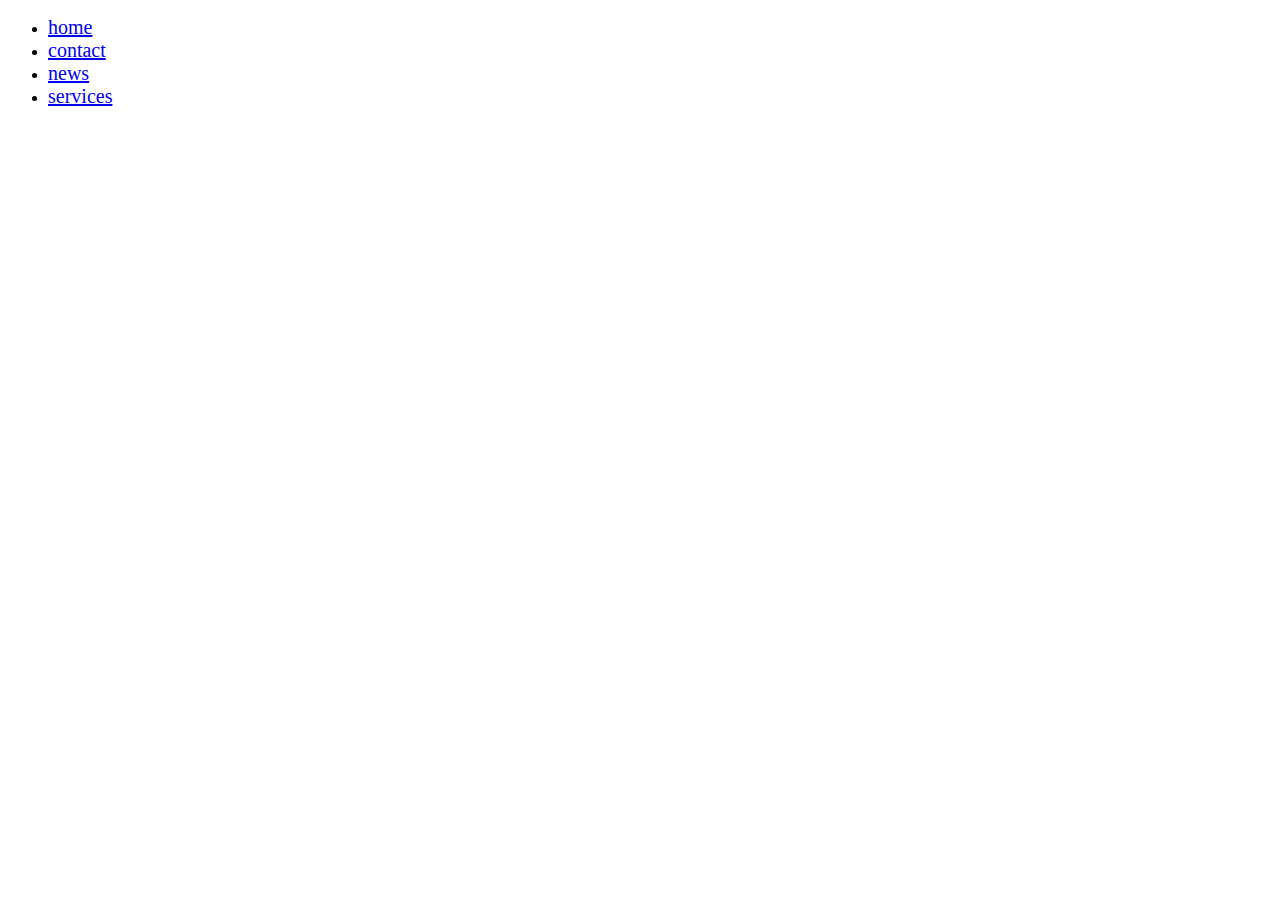
<file: map.html>
<!DOCTYPE html>
<html lang="en">
<head>
  <meta charset="UTF-8">
  <meta name="viewport" content="width=device-width, initial-scale=1.0">
  <title>Document</title>
  <style>
    a {
      font-size: 20px;
    }
  </style>
</head>
<body>
  <ul>
  <li>
    <a target="_blank" href="https://reimei-project.onrender.com/">home</a>
  </li>
  <li>
    <a target="_blank" href="https://reimei-project.onrender.com/contact.html">contact</a>
  </li>
  <li>
    <a target="_blank" href="https://reimei-project.onrender.com/news.html">news</a>
  </li>
  <li>
    <a target="_blank" href="https://reimei-project.onrender.com/services.html">services</a>
  </li>
</ul>

</body>
</html>
</file>
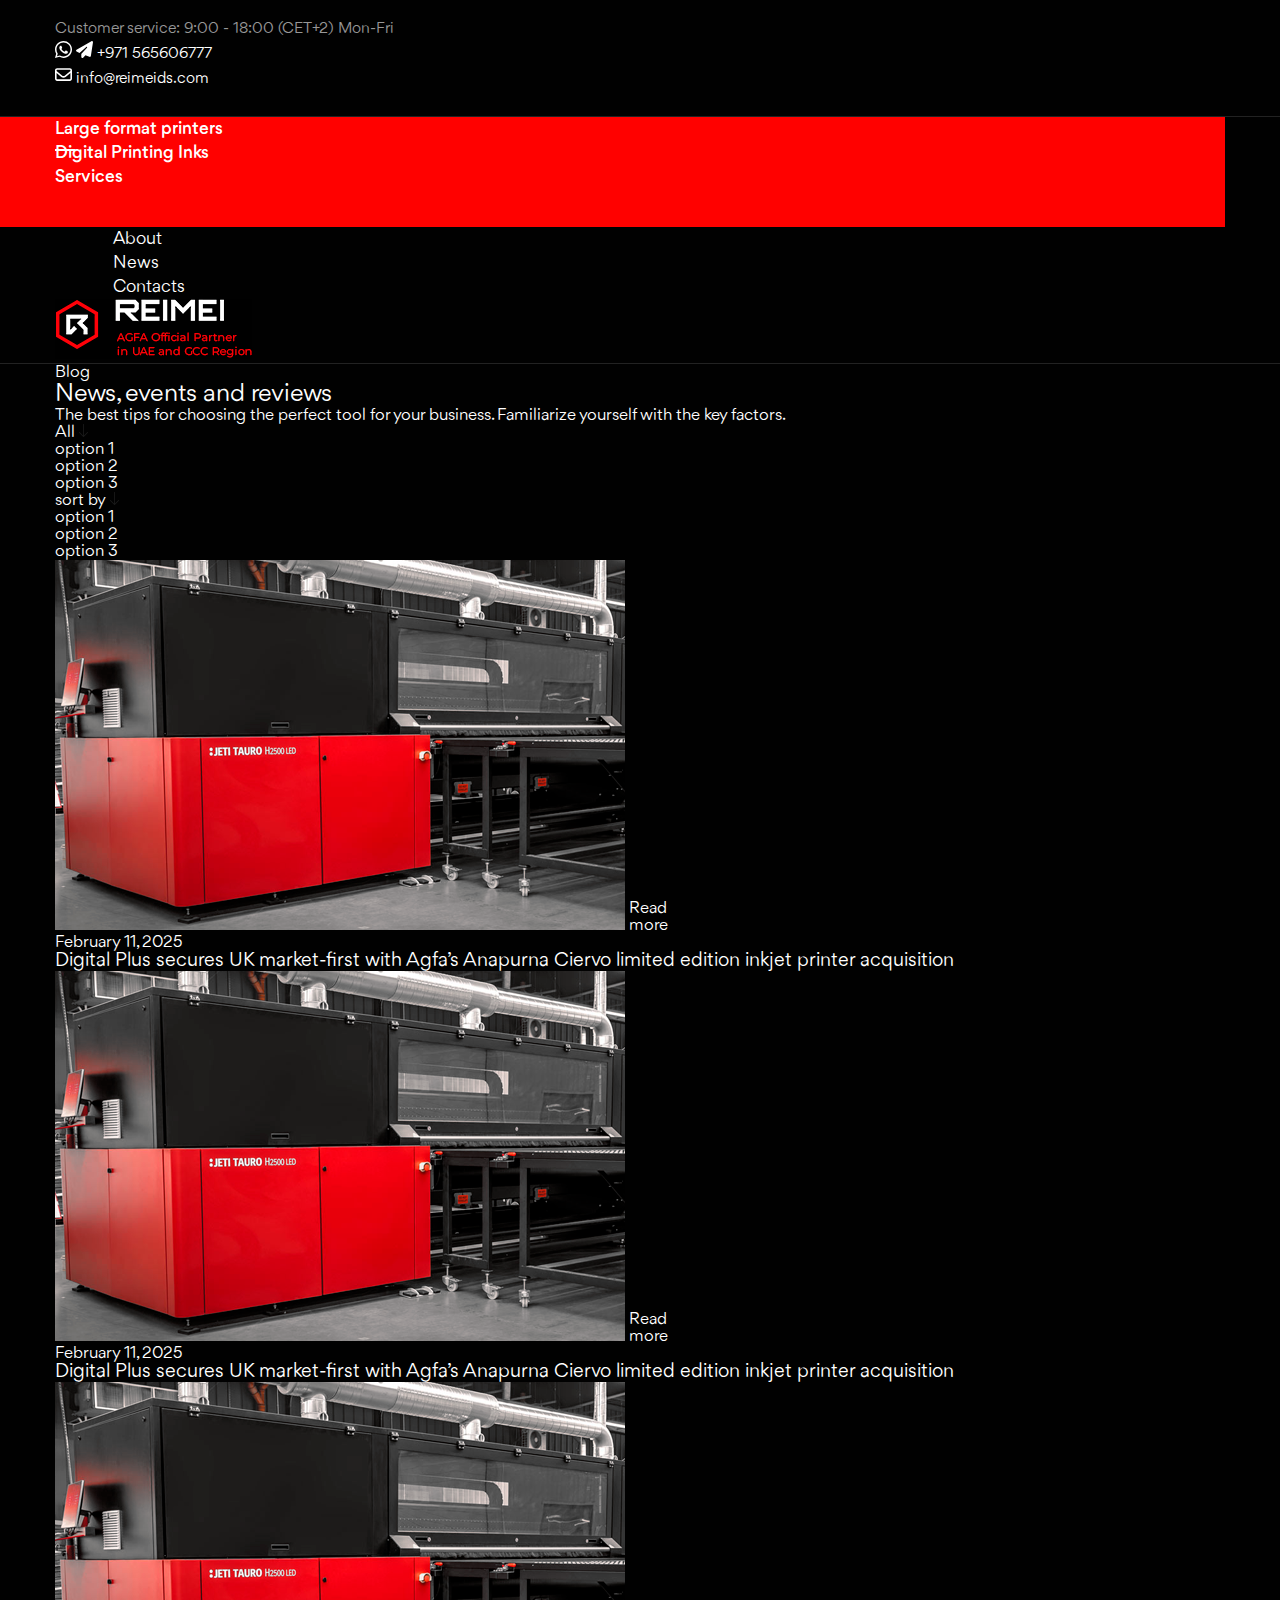
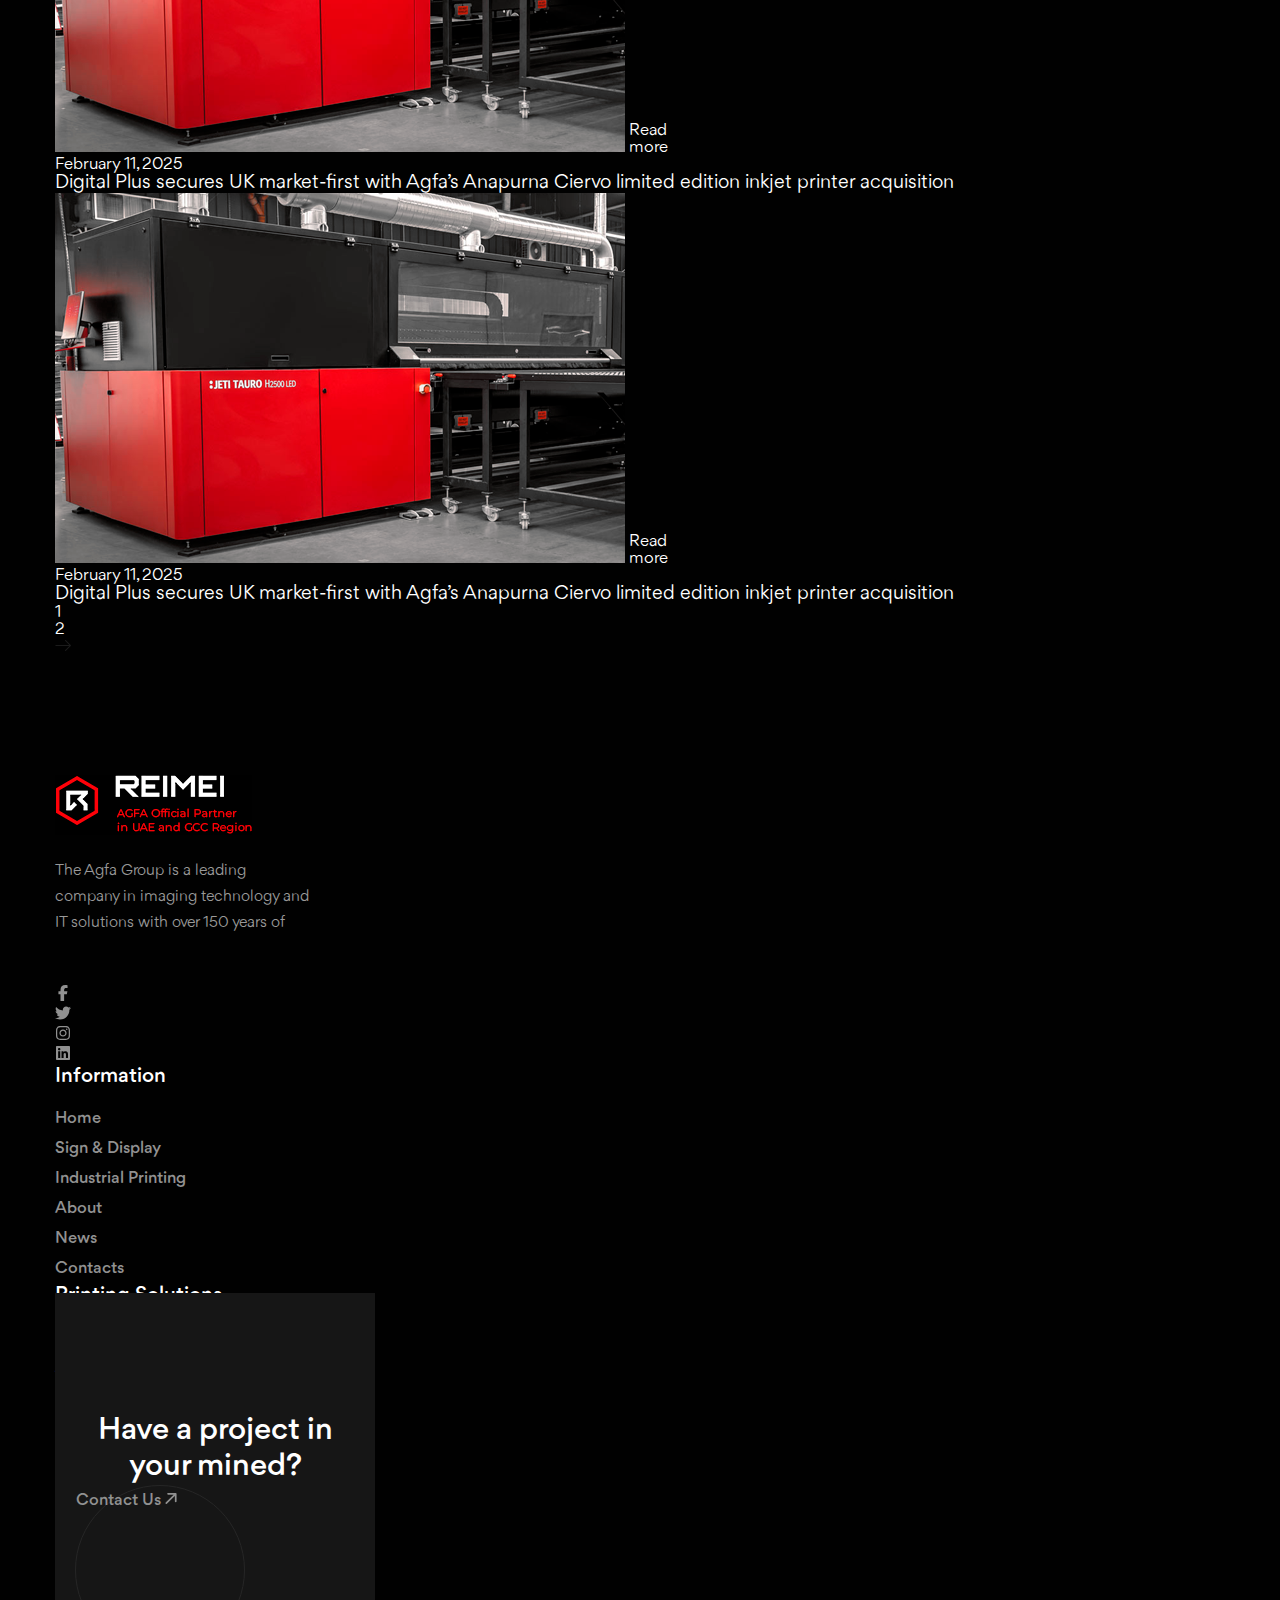
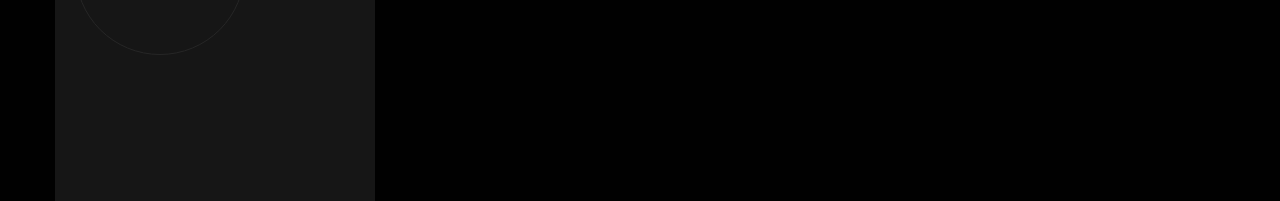
<file: news.html>
<!DOCTYPE html>
<html lang="en">

<head>
  <meta charset="UTF-8">
  <meta name="viewport" content="width=device-width, initial-scale=1.0">
  <title>Document</title>

  <!-- Bootstrap CSS -->
  <link href="https://cdn.jsdelivr.net/npm/bootstrap@5.3.5/dist/css/bootstrap.min.css" rel="stylesheet"
    integrity="sha384-SgOJa3DmI69IUzQ2PVdRZhwQ+dy64/BUtbMJw1MZ8t5HZApcHrRKUc4W0kG879m7" crossorigin="anonymous">
  <!-- Link Swiper's CSS -->
  <link rel="stylesheet" href="https://cdn.jsdelivr.net/npm/swiper@11/swiper-bundle.min.css" />
  <!-- Syle CSS -->
  <link rel="stylesheet" href="./assets/scss/style.css">
</head>

<body>

  <div class="wrapper">

    <!-- Header -->
    <header class="header">
      <div class="container">
        <ul class="header-top d-flex align-items-center">
          <li class="d-xl-block d-none">Customer service: 9:00 - 18:00 (CET+2) Mon-Fri</li>
          <li class="d-flex align-items-center">
            <a href="#">
              <svg width="26" height="26" viewBox="0 0 26 26" fill="none" xmlns="http://www.w3.org/2000/svg">
                <path fill-rule="evenodd" clip-rule="evenodd"
                  d="M22.1 3.7375C19.6625 1.3 16.4125 0 13 0C5.85 0 0 5.85 0 13C0 15.275 0.65001 17.55 1.78751 19.5L0 26L6.82502 24.2125C8.77502 25.1875 10.8875 25.8375 13 25.8375C20.15 25.8375 26 19.9875 26 12.8375C26 9.425 24.5375 6.175 22.1 3.7375ZM13 23.725C11.05 23.725 9.10001 23.2375 7.47501 22.2625L7.14999 22.1L3.08749 23.2375L4.22501 19.3375L3.89999 18.85C2.76249 17.0625 2.27499 15.1125 2.27499 13.1625C2.27499 7.3125 7.15 2.4375 13 2.4375C15.925 2.4375 18.525 3.575 20.6375 5.525C22.75 7.6375 23.725 10.2375 23.725 13.1625C23.725 18.85 19.0125 23.725 13 23.725ZM18.85 15.6C18.525 15.4375 16.9 14.625 16.575 14.625C16.25 14.4625 16.0875 14.4625 15.925 14.7875C15.7625 15.1125 15.1125 15.7625 14.95 16.0875C14.7875 16.25 14.625 16.25 14.3 16.25C13.975 16.0875 13 15.7625 11.7 14.625C10.725 13.8125 10.075 12.675 9.91251 12.35C9.75001 12.025 9.91252 11.8625 10.075 11.7C10.2375 11.5375 10.4 11.375 10.5625 11.2125C10.725 11.05 10.725 10.8875 10.8875 10.725C11.05 10.5625 10.8875 10.4 10.8875 10.2375C10.8875 10.075 10.2375 8.45 9.91251 7.8C9.75001 7.3125 9.42502 7.3125 9.26252 7.3125C9.10002 7.3125 8.93748 7.3125 8.61248 7.3125C8.44998 7.3125 8.12498 7.3125 7.79998 7.6375C7.47498 7.9625 6.66251 8.775 6.66251 10.4C6.66251 12.025 7.79999 13.4875 7.96249 13.8125C8.12499 13.975 10.2375 17.3875 13.4875 18.6875C16.25 19.825 16.7375 19.5 17.3875 19.5C18.0375 19.5 19.3375 18.6875 19.5 18.0375C19.825 17.225 19.825 16.575 19.6625 16.575C19.5 15.7625 19.175 15.7625 18.85 15.6Z"
                  fill="white" />
              </svg>
            </a>
            <a href="#">
              <svg xmlns="http://www.w3.org/2000/svg" viewBox="0 0 512 512">
                <path
                  d="M498.1 5.6c10.1 7 15.4 19.1 13.5 31.2l-64 416c-1.5 9.7-7.4 18.2-16 23s-18.9 5.4-28 1.6L284 427.7l-68.5 74.1c-8.9 9.7-22.9 12.9-35.2 8.1S160 493.2 160 480l0-83.6c0-4 1.5-7.8 4.2-10.8L331.8 202.8c5.8-6.3 5.6-16-.4-22s-15.7-6.4-22-.7L106 360.8 17.7 316.6C7.1 311.3 .3 300.7 0 288.9s5.9-22.8 16.1-28.7l448-256c10.7-6.1 23.9-5.5 34 1.4z"
                  fill="white" />
              </svg>
            </a>
            <a href="tel:+971 565606777">+971 565606777</a>
          </li>
          <li>
            <a href="mailto:info@reimeids.com" target="_blank" class="d-flex align-items-center">
              <svg xmlns="http://www.w3.org/2000/svg" viewBox="0 0 512 512">
                <path
                  d="M64 112c-8.8 0-16 7.2-16 16l0 22.1L220.5 291.7c20.7 17 50.4 17 71.1 0L464 150.1l0-22.1c0-8.8-7.2-16-16-16L64 112zM48 212.2L48 384c0 8.8 7.2 16 16 16l384 0c8.8 0 16-7.2 16-16l0-171.8L322 328.8c-38.4 31.5-93.7 31.5-132 0L48 212.2zM0 128C0 92.7 28.7 64 64 64l384 0c35.3 0 64 28.7 64 64l0 256c0 35.3-28.7 64-64 64L64 448c-35.3 0-64-28.7-64-64L0 128z"
                  fill="white" />
              </svg>
              <span>info@reimeids.com</span>
            </a>
          </li>
        </ul>
      </div>
      <div class="header-bottom">
        <div class="container d-flex align-items-center justify-content-between">
          <button class="header-bars d-flex align-items-center justify-content-center">
            <img src="./assets/images/bars.png" alt="">
            <img src="./assets/images/times.png" alt="">
          </button>
          <div class="d-flex align-items-center">
            <ul class="left-text d-flex align-items-center">
              <li>
                <a href="#">Large format printers</a>
              </li>
              <li>
                <a href="#">Digital Printing Inks</a>
              </li>
              <li>
                <a href="#">Services</a>
              </li>
            </ul>
            <ul class="right-text d-flex align-items-center">
              <li>
                <a href="#">About</a>
              </li>
              <li>
                <a href="#">News</a>
              </li>
              <li>
                <a href="#">Contacts</a>
              </li>
            </ul>
          </div>
          <a href="/" class="header-logo">
            <img src="./assets/images/logo.png" alt="">
            <img src="./assets/images/logo-sm.png" alt="" class="mb">
          </a>
        </div>
      </div>
    </header>
    <!-- Header end -->

    <!-- Menu -->
    <section class="menu">
      <div class="container menu-container">
        <ul class="menu-navs d-flex flex-column">
          <li>
            <a href="#">Large format printers</a>
          </li>
          <li>
            <a href="#">Digital Printing Inks</a>
          </li>
          <li>
            <a href="#">Services</a>
          </li>
          <li class="media-blok__link">
            <a href="#">About</a>
          </li>
          <li class="media-blok__link">
            <a href="#">News</a>
          </li>
          <li class="media-blok__link">
            <a href="#">Contacts</a>
          </li>
        </ul>
        <p>Customer service: 9:00 - 18:00 (CET+2) Mon-Fri</p>
        <ul class="menu-networks d-flex flex-column">
          <li class="d-flex align-items-center">
            <a href="#">
              <svg width="17" viewBox="0 0 26 26" fill="none" xmlns="http://www.w3.org/2000/svg">
                <path fill-rule="evenodd" clip-rule="evenodd"
                  d="M22.1 3.7375C19.6625 1.3 16.4125 0 13 0C5.85 0 0 5.85 0 13C0 15.275 0.65001 17.55 1.78751 19.5L0 26L6.82502 24.2125C8.77502 25.1875 10.8875 25.8375 13 25.8375C20.15 25.8375 26 19.9875 26 12.8375C26 9.425 24.5375 6.175 22.1 3.7375ZM13 23.725C11.05 23.725 9.10001 23.2375 7.47501 22.2625L7.14999 22.1L3.08749 23.2375L4.22501 19.3375L3.89999 18.85C2.76249 17.0625 2.27499 15.1125 2.27499 13.1625C2.27499 7.3125 7.15 2.4375 13 2.4375C15.925 2.4375 18.525 3.575 20.6375 5.525C22.75 7.6375 23.725 10.2375 23.725 13.1625C23.725 18.85 19.0125 23.725 13 23.725ZM18.85 15.6C18.525 15.4375 16.9 14.625 16.575 14.625C16.25 14.4625 16.0875 14.4625 15.925 14.7875C15.7625 15.1125 15.1125 15.7625 14.95 16.0875C14.7875 16.25 14.625 16.25 14.3 16.25C13.975 16.0875 13 15.7625 11.7 14.625C10.725 13.8125 10.075 12.675 9.91251 12.35C9.75001 12.025 9.91252 11.8625 10.075 11.7C10.2375 11.5375 10.4 11.375 10.5625 11.2125C10.725 11.05 10.725 10.8875 10.8875 10.725C11.05 10.5625 10.8875 10.4 10.8875 10.2375C10.8875 10.075 10.2375 8.45 9.91251 7.8C9.75001 7.3125 9.42502 7.3125 9.26252 7.3125C9.10002 7.3125 8.93748 7.3125 8.61248 7.3125C8.44998 7.3125 8.12498 7.3125 7.79998 7.6375C7.47498 7.9625 6.66251 8.775 6.66251 10.4C6.66251 12.025 7.79999 13.4875 7.96249 13.8125C8.12499 13.975 10.2375 17.3875 13.4875 18.6875C16.25 19.825 16.7375 19.5 17.3875 19.5C18.0375 19.5 19.3375 18.6875 19.5 18.0375C19.825 17.225 19.825 16.575 19.6625 16.575C19.5 15.7625 19.175 15.7625 18.85 15.6Z"
                  fill="white" />
              </svg>
            </a>
            <a href="#">
              <svg width="17" xmlns="http://www.w3.org/2000/svg" viewBox="0 0 512 512">
                <path
                  d="M498.1 5.6c10.1 7 15.4 19.1 13.5 31.2l-64 416c-1.5 9.7-7.4 18.2-16 23s-18.9 5.4-28 1.6L284 427.7l-68.5 74.1c-8.9 9.7-22.9 12.9-35.2 8.1S160 493.2 160 480l0-83.6c0-4 1.5-7.8 4.2-10.8L331.8 202.8c5.8-6.3 5.6-16-.4-22s-15.7-6.4-22-.7L106 360.8 17.7 316.6C7.1 311.3 .3 300.7 0 288.9s5.9-22.8 16.1-28.7l448-256c10.7-6.1 23.9-5.5 34 1.4z"
                  fill="white" />
              </svg>
            </a>
            <a href="tel:+971 565606777">+971 565606777</a>
          </li>
          <li class="d-flex align-items-center">
            <a href="#" class="d-flex align-items-center">
              <svg width="17" xmlns="http://www.w3.org/2000/svg" viewBox="0 0 512 512">
                <path
                  d="M64 112c-8.8 0-16 7.2-16 16l0 22.1L220.5 291.7c20.7 17 50.4 17 71.1 0L464 150.1l0-22.1c0-8.8-7.2-16-16-16L64 112zM48 212.2L48 384c0 8.8 7.2 16 16 16l384 0c8.8 0 16-7.2 16-16l0-171.8L322 328.8c-38.4 31.5-93.7 31.5-132 0L48 212.2zM0 128C0 92.7 28.7 64 64 64l384 0c35.3 0 64 28.7 64 64l0 256c0 35.3-28.7 64-64 64L64 448c-35.3 0-64-28.7-64-64L0 128z"
                  fill="white" />
              </svg>
              <span>info@reimeids.com</span>
            </a>
          </li>
        </ul>
      </div>
    </section>
    <!-- Menu end -->

    <main>
      <section class="news-page">
        <div class="container">
          <a class="breadcrumb" href="#!">Blog</a>

          <div class="row align-items-center title-box">
            <div class="col-lg-6">
              <h2 class="news-page__title">News, events and reviews</h2>
            </div>
            <div class="col-lg-6">
              <p class="news-page__desc">The best tips for choosing the perfect tool for your business. Familiarize
                yourself with the key factors.</p>
            </div>
          </div>
          <div class="row gy-3">
            <div class="col-md-3">
              <div class="custom-select">
                <div class="select-head d-flex align-items-center justify-content-between">
                  <span class="text-uppercase selected-text">All</span>
                  <img src="assets/images/arrow-down.png" alt="">
                </div>
                <ul class="select-options flex-column gap-3">
                  <li class="select-option text-uppercase">option 1</li>
                  <li class="select-option text-uppercase">option 2</li>
                  <li class="select-option text-uppercase">option 3</li>
                </ul>
              </div>
            </div>
            <div class="col-md-3">
              <div class="custom-select">
                <div class="select-head d-flex align-items-center justify-content-between">
                  <span class="text-uppercase selected-text">sort by</span>
                  <img src="assets/images/arrow-down.png" alt="">
                </div>
                <ul class="select-options flex-column gap-3">
                  <li class="select-option text-uppercase">option 1</li>
                  <li class="select-option text-uppercase">option 2</li>
                  <li class="select-option text-uppercase">option 3</li>
                </ul>
              </div>
            </div>
          </div>
          <div class="row news-cards">
            <div class="col-md-6">
              <div class="news-img">
                <img class="w-100 h-100" src="assets/images/news-img-1.png" alt="">
                <a class="read-more" href="#!">Read <br>
                  more</a>
              </div>
              <span class="news-date">February 11, 2025</span>
              <h3 class="news-title">Digital Plus secures UK market-first with Agfa’s Anapurna Ciervo limited edition
                inkjet printer
                acquisition</h3>
            </div>
            <div class="col-md-6">
              <div class="news-img">
                <img class="w-100 h-100" src="assets/images/news-img-1.png" alt="">
                <a class="read-more" href="#!">Read <br>
                  more</a>
              </div>
              <span class="news-date">February 11, 2025</span>
              <h3 class="news-title">Digital Plus secures UK market-first with Agfa’s Anapurna Ciervo limited edition
                inkjet printer
                acquisition</h3>
            </div>
            <div class="col-md-6">
              <div class="news-img">
                <img class="w-100 h-100" src="assets/images/news-img-1.png" alt="">
                <a class="read-more" href="#!">Read <br>
                  more</a>
              </div>
              <span class="news-date">February 11, 2025</span>
              <h3 class="news-title">Digital Plus secures UK market-first with Agfa’s Anapurna Ciervo limited edition
                inkjet printer
                acquisition</h3>
            </div>
            <div class="col-md-6">
              <div class="news-img">
                <img class="w-100 h-100" src="assets/images/news-img-1.png" alt="">
                <a class="read-more" href="#!">Read <br>
                  more</a>
              </div>
              <span class="news-date">February 11, 2025</span>
              <h3 class="news-title">Digital Plus secures UK market-first with Agfa’s Anapurna Ciervo limited edition
                inkjet printer
                acquisition</h3>
            </div>
          </div>
          <div class="paginations">
            <div class="pagination active">1</div>
            <div class="pagination">2</div>
            <button class="right-btn">
              <img src="assets/images/arrow-right2.png" alt="">
            </button>
          </div>
        </div>
      </section>

    </main>

    <!-- Footer -->
    <footer class="footer">
      <div class="container">
        <div class="footer-head d-flex align-items-start justify-content-between">
          <div class="footer-left">
            <a href="/" class="footer-logo">
              <img src="./assets/images/logo.png" alt="">
            </a>
            <p>The Agfa Group is a leading <br> company in imaging technology and <br> IT solutions with over 150 years
              of</p>
            <ul class="d-flex align-items-center">
              <li>
                <a href="#">
                  <svg xmlns="http://www.w3.org/2000/svg" viewBox="0 0 320 512">
                    <path
                      d="M80 299.3V512H196V299.3h86.5l18-97.8H196V166.9c0-51.7 20.3-71.5 72.7-71.5c16.3 0 29.4 .4 37 1.2V7.9C291.4 4 256.4 0 236.2 0C129.3 0 80 50.5 80 159.4v42.1H14v97.8H80z"
                      fill="#919191" />
                  </svg>
                </a>
              </li>
              <li>
                <a href="#">
                  <svg xmlns="http://www.w3.org/2000/svg" viewBox="0 0 512 512">
                    <path
                      d="M459.4 151.7c.3 4.5 .3 9.1 .3 13.6 0 138.7-105.6 298.6-298.6 298.6-59.5 0-114.7-17.2-161.1-47.1 8.4 1 16.6 1.3 25.3 1.3 49.1 0 94.2-16.6 130.3-44.8-46.1-1-84.8-31.2-98.1-72.8 6.5 1 13 1.6 19.8 1.6 9.4 0 18.8-1.3 27.6-3.6-48.1-9.7-84.1-52-84.1-103v-1.3c14 7.8 30.2 12.7 47.4 13.3-28.3-18.8-46.8-51-46.8-87.4 0-19.5 5.2-37.4 14.3-53 51.7 63.7 129.3 105.3 216.4 109.8-1.6-7.8-2.6-15.9-2.6-24 0-57.8 46.8-104.9 104.9-104.9 30.2 0 57.5 12.7 76.7 33.1 23.7-4.5 46.5-13.3 66.6-25.3-7.8 24.4-24.4 44.8-46.1 57.8 21.1-2.3 41.6-8.1 60.4-16.2-14.3 20.8-32.2 39.3-52.6 54.3z"
                      fill="#919191" />
                  </svg>
                </a>
              </li>
              <li>
                <a href="#">
                  <svg xmlns="http://www.w3.org/2000/svg" viewBox="0 0 448 512">
                    <path
                      d="M224.1 141c-63.6 0-114.9 51.3-114.9 114.9s51.3 114.9 114.9 114.9S339 319.5 339 255.9 287.7 141 224.1 141zm0 189.6c-41.1 0-74.7-33.5-74.7-74.7s33.5-74.7 74.7-74.7 74.7 33.5 74.7 74.7-33.6 74.7-74.7 74.7zm146.4-194.3c0 14.9-12 26.8-26.8 26.8-14.9 0-26.8-12-26.8-26.8s12-26.8 26.8-26.8 26.8 12 26.8 26.8zm76.1 27.2c-1.7-35.9-9.9-67.7-36.2-93.9-26.2-26.2-58-34.4-93.9-36.2-37-2.1-147.9-2.1-184.9 0-35.8 1.7-67.6 9.9-93.9 36.1s-34.4 58-36.2 93.9c-2.1 37-2.1 147.9 0 184.9 1.7 35.9 9.9 67.7 36.2 93.9s58 34.4 93.9 36.2c37 2.1 147.9 2.1 184.9 0 35.9-1.7 67.7-9.9 93.9-36.2 26.2-26.2 34.4-58 36.2-93.9 2.1-37 2.1-147.8 0-184.8zM398.8 388c-7.8 19.6-22.9 34.7-42.6 42.6-29.5 11.7-99.5 9-132.1 9s-102.7 2.6-132.1-9c-19.6-7.8-34.7-22.9-42.6-42.6-11.7-29.5-9-99.5-9-132.1s-2.6-102.7 9-132.1c7.8-19.6 22.9-34.7 42.6-42.6 29.5-11.7 99.5-9 132.1-9s102.7-2.6 132.1 9c19.6 7.8 34.7 22.9 42.6 42.6 11.7 29.5 9 99.5 9 132.1s2.7 102.7-9 132.1z"
                      fill="#919191" />
                  </svg>
                </a>
              </li>
              <li>
                <a href="#">
                  <svg xmlns="http://www.w3.org/2000/svg" viewBox="0 0 448 512">
                    <path
                      d="M416 32H31.9C14.3 32 0 46.5 0 64.3v383.4C0 465.5 14.3 480 31.9 480H416c17.6 0 32-14.5 32-32.3V64.3c0-17.8-14.4-32.3-32-32.3zM135.4 416H69V202.2h66.5V416zm-33.2-243c-21.3 0-38.5-17.3-38.5-38.5S80.9 96 102.2 96c21.2 0 38.5 17.3 38.5 38.5 0 21.3-17.2 38.5-38.5 38.5zm282.1 243h-66.4V312c0-24.8-.5-56.7-34.5-56.7-34.6 0-39.9 27-39.9 54.9V416h-66.4V202.2h63.7v29.2h.9c8.9-16.8 30.6-34.5 62.9-34.5 67.2 0 79.7 44.3 79.7 101.9V416z"
                      fill="#919191" />
                  </svg>
                </a>
              </li>
            </ul>
          </div>
          <div class="footer-navs__wrap d-flex">
            <div class="footer-navs">
              <div class="title">Information</div>
              <ul>
                <li>
                  <a href="#">Home</a>
                </li>
                <li>
                  <a href="#">Sign & Display</a>
                </li>
                <li>
                  <a href="#">Industrial Printing</a>
                </li>
                <li>
                  <a href="#">About</a>
                </li>
                <li>
                  <a href="#">News</a>
                </li>
                <li>
                  <a href="#">Contacts</a>
                </li>
              </ul>
            </div>
            <div class="footer-navs">
              <div class="title">Printing Solutions</div>
              <ul>
                <li>
                  <a href="#">SpeedSet Orca</a>
                </li>
                <li>
                  <a href="#">Alussa</a>
                </li>
                <li>
                  <a href="#">InterioJet</a>
                </li>
              </ul>
            </div>
          </div>
          <div class="footer-right d-flex flex-column align-items-center">
            <h3>Have a project in <br> your mined?</h3>
            <a href="#" class="d-flex align-items-center justify-content-center">
              <span>Contact Us</span>
              <svg width="14" height="13" viewBox="0 0 14 13" fill="none" xmlns="http://www.w3.org/2000/svg">
                <path
                  d="M0.792893 11.2929C0.402369 11.6834 0.402369 12.3166 0.792893 12.7071C1.18342 13.0976 1.81658 13.0976 2.20711 12.7071L0.792893 11.2929ZM13.5 0.999999C13.5 0.447714 13.0523 -1.14869e-06 12.5 -1.40157e-06L3.5 -6.00782e-07C2.94772 -9.37957e-07 2.5 0.447715 2.5 0.999999C2.5 1.55228 2.94772 2 3.5 2L11.5 2L11.5 10C11.5 10.5523 11.9477 11 12.5 11C13.0523 11 13.5 10.5523 13.5 10L13.5 0.999999ZM1.5 12L2.20711 12.7071L13.2071 1.70711L12.5 0.999999L11.7929 0.292892L0.792893 11.2929L1.5 12Z"
                  fill="#919191" />
              </svg>
            </a>
          </div>
        </div>
        <p class="copyright">© 2022 - 2025 | Alrights reserved</p>
      </div>
    </footer>
    <!-- Footer end -->

  </div>

  <!-- iMask JS -->
  <script src="./assets/js/iMask.js"></script>
  <!-- Swiper JS -->
  <script src="https://cdn.jsdelivr.net/npm/swiper@11/swiper-bundle.min.js"></script>
  <!-- Bootstrap JS -->
  <script src="https://cdn.jsdelivr.net/npm/bootstrap@5.3.5/dist/js/bootstrap.bundle.min.js"
    integrity="sha384-k6d4wzSIapyDyv1kpU366/PK5hCdSbCRGRCMv+eplOQJWyd1fbcAu9OCUj5zNLiq"
    crossorigin="anonymous"></script>
  <script src="https://cdn.jsdelivr.net/npm/@popperjs/core@2.11.8/dist/umd/popper.min.js"
    integrity="sha384-I7E8VVD/ismYTF4hNIPjVp/Zjvgyol6VFvRkX/vR+Vc4jQkC+hVqc2pM8ODewa9r"
    crossorigin="anonymous"></script>
  <script src="https://cdn.jsdelivr.net/npm/bootstrap@5.3.5/dist/js/bootstrap.min.js"
    integrity="sha384-VQqxDN0EQCkWoxt/0vsQvZswzTHUVOImccYmSyhJTp7kGtPed0Qcx8rK9h9YEgx+"
    crossorigin="anonymous"></script>
  <!-- JS file -->
  <script src="./assets/js/main.js"></script>

</body>

</html>
</file>
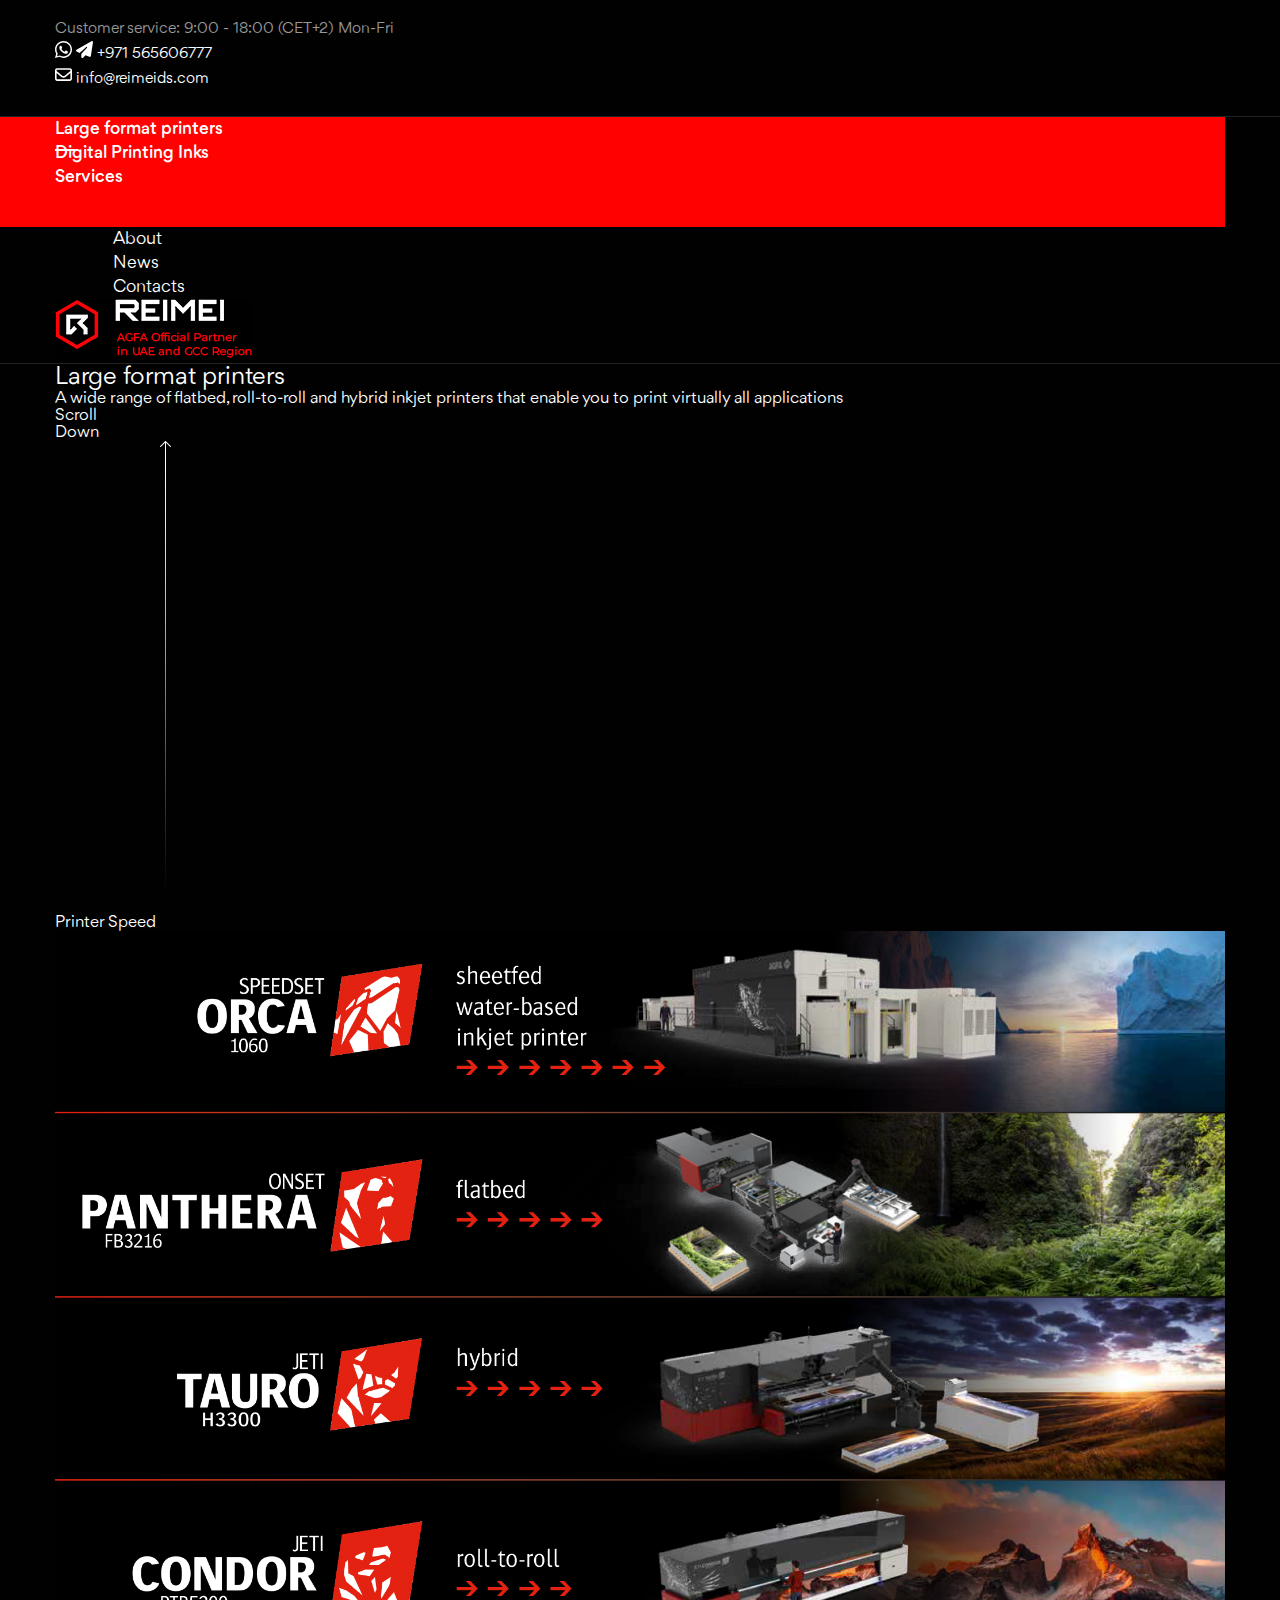
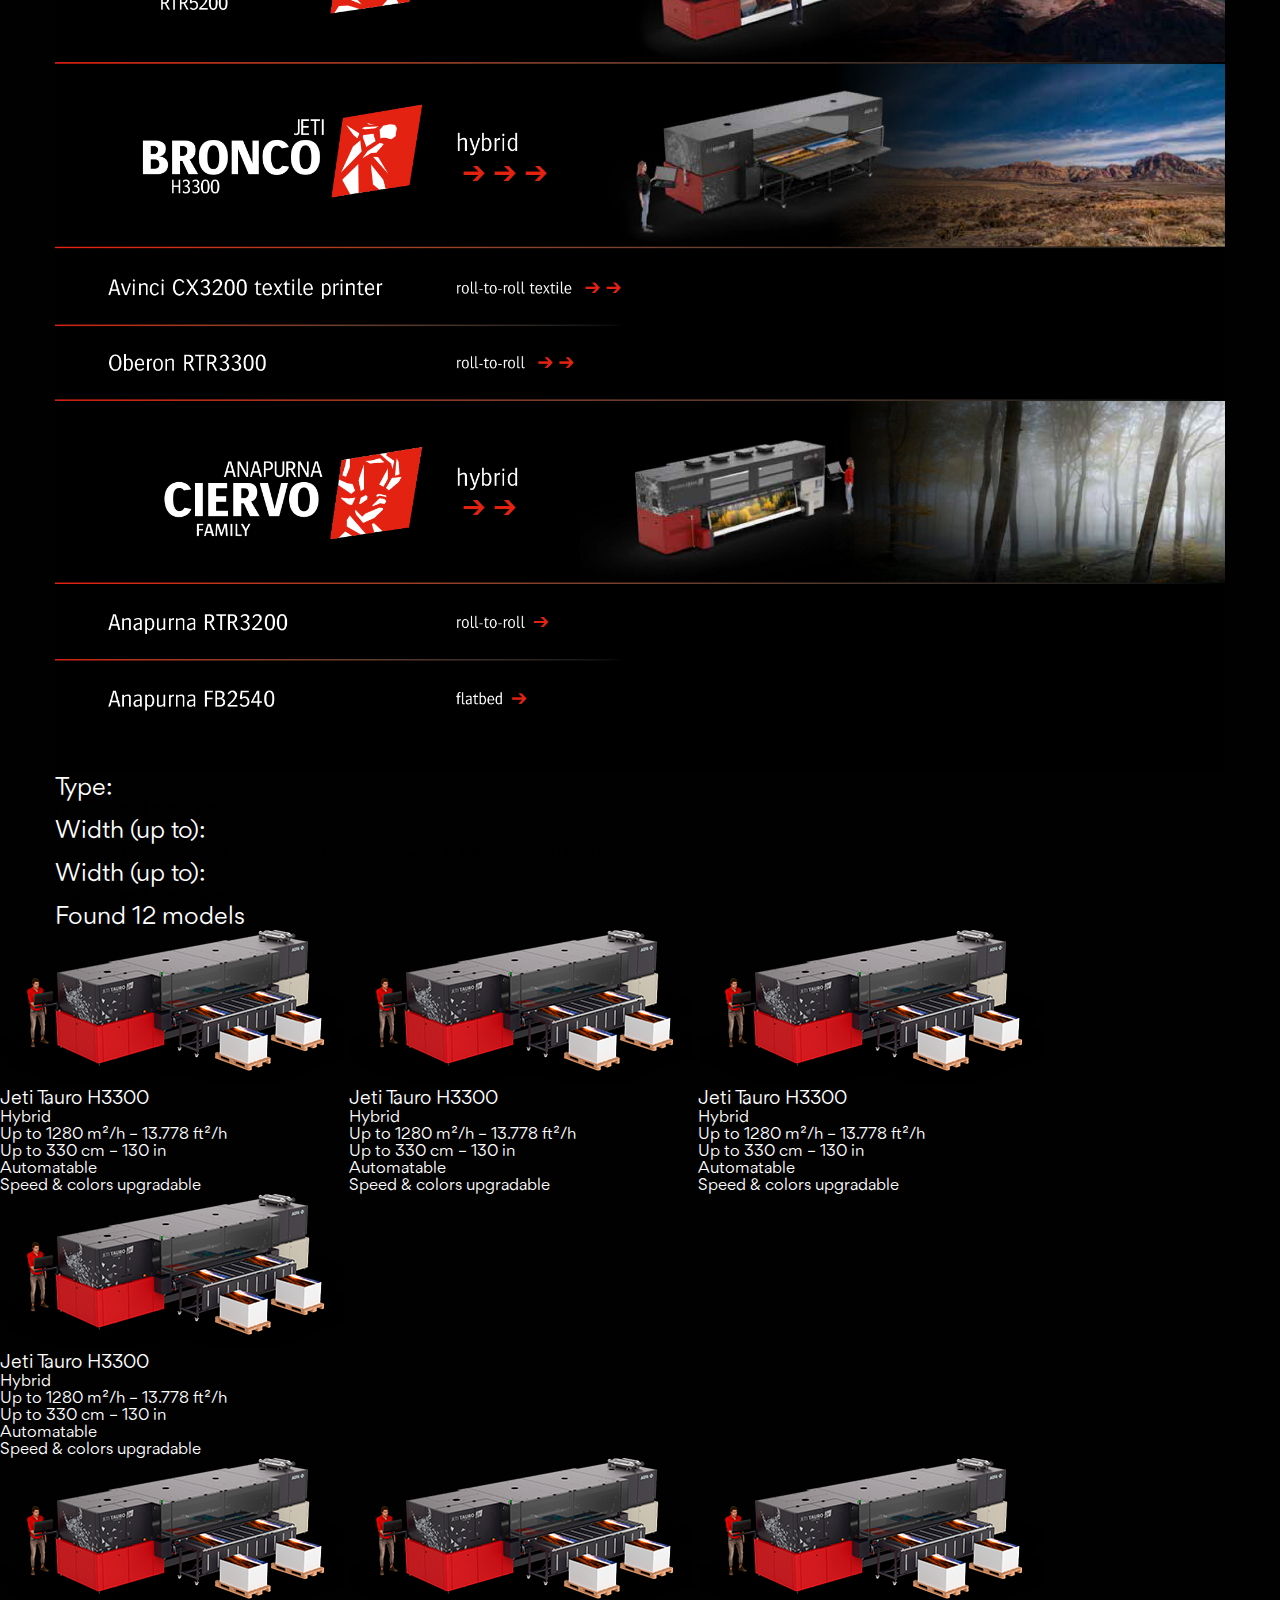
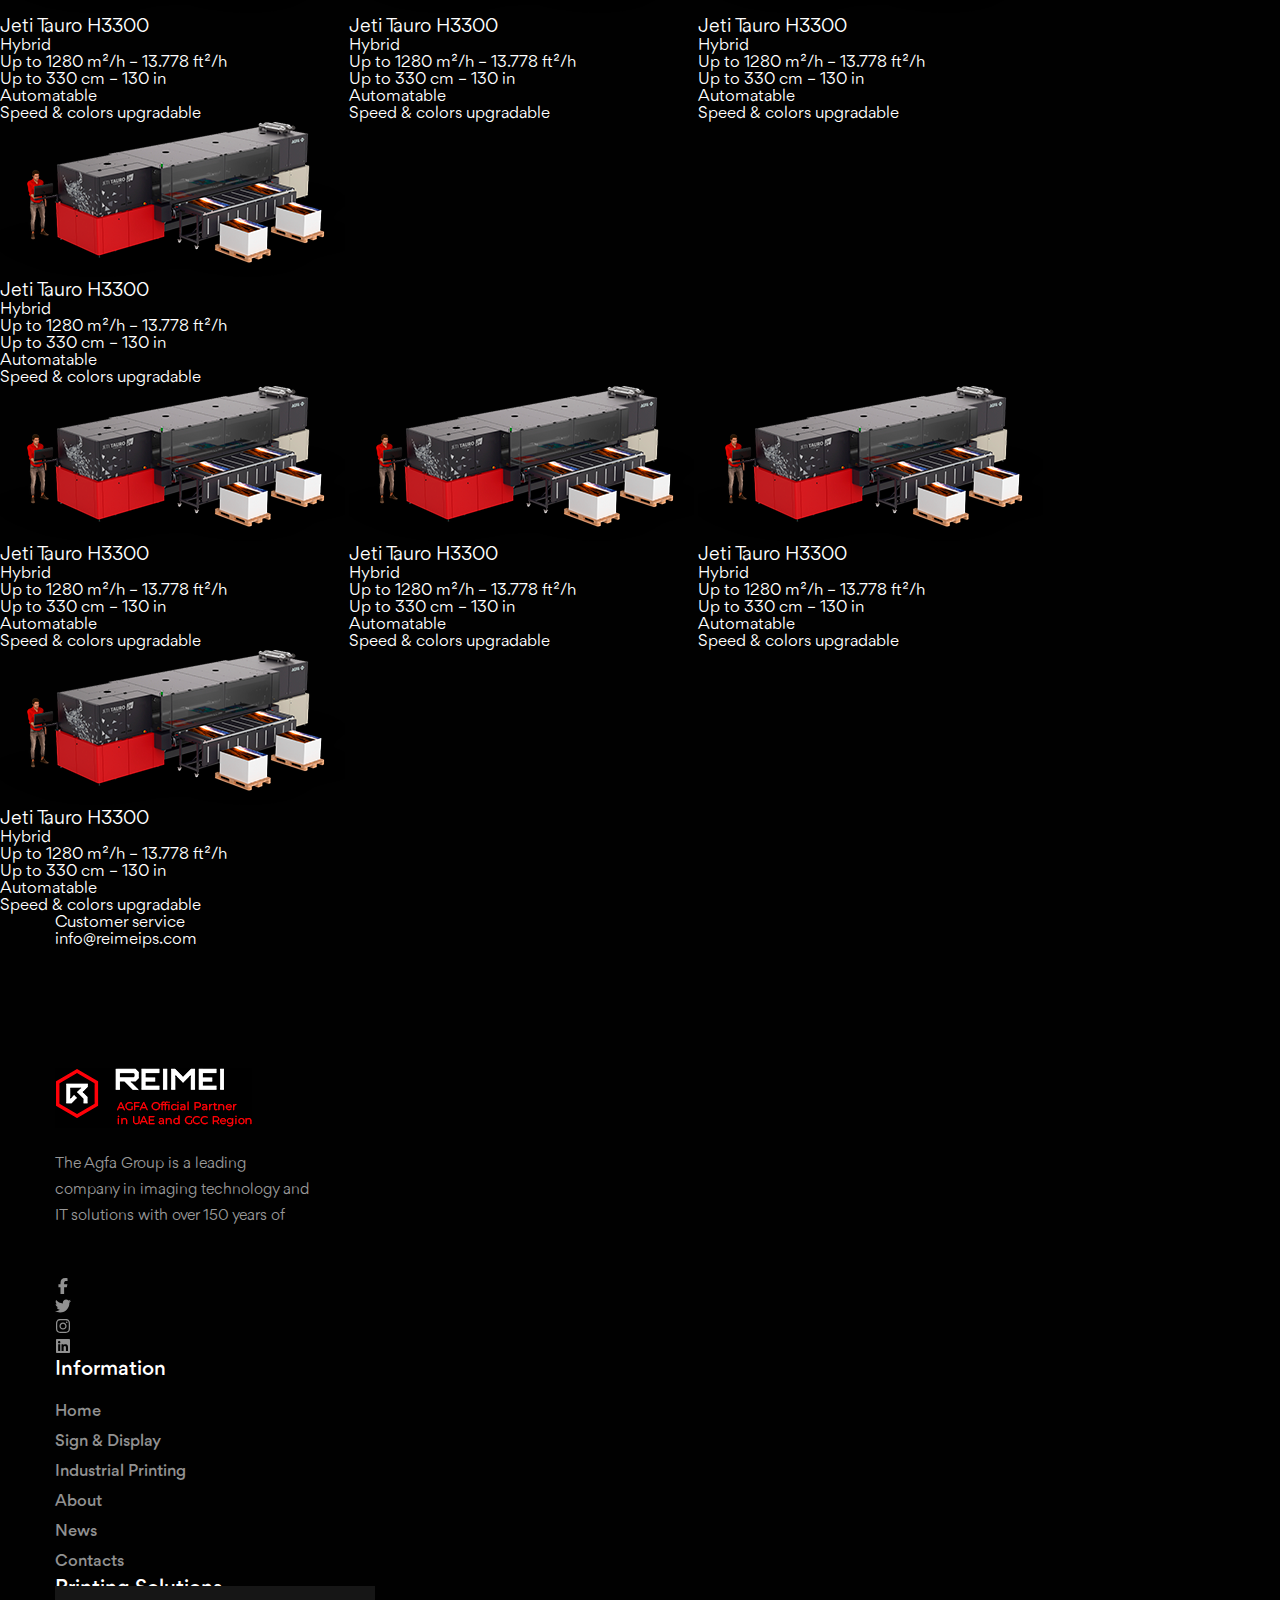
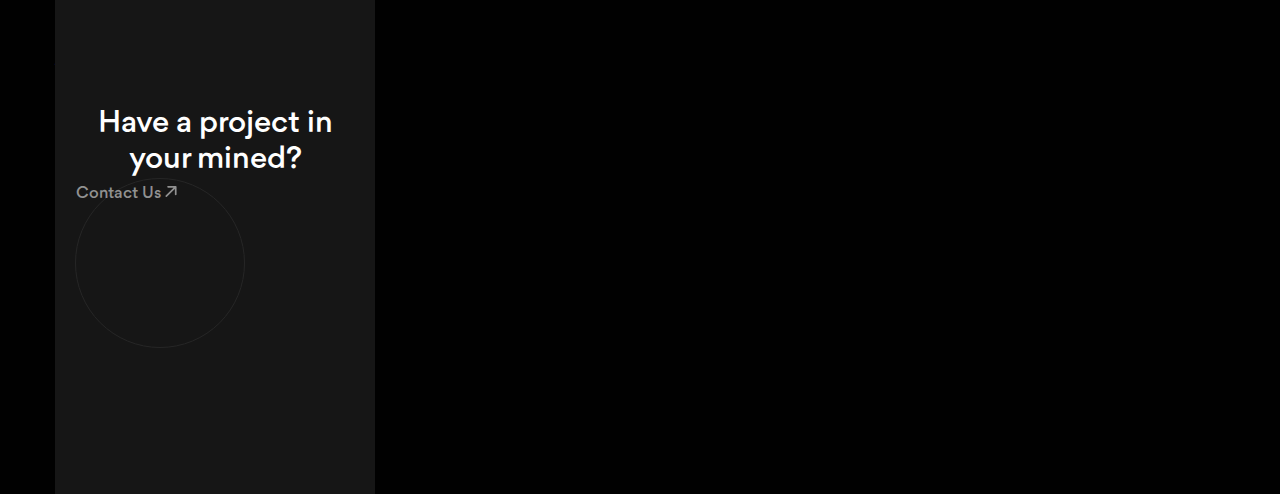
<file: printers.html>
<!DOCTYPE html>
<html lang="en">

<head>
  <meta charset="UTF-8">
  <meta name="viewport" content="width=device-width, initial-scale=1.0">
  <title>Document</title>

  <!-- Bootstrap CSS -->
  <link href="https://cdn.jsdelivr.net/npm/bootstrap@5.3.5/dist/css/bootstrap.min.css" rel="stylesheet"
    integrity="sha384-SgOJa3DmI69IUzQ2PVdRZhwQ+dy64/BUtbMJw1MZ8t5HZApcHrRKUc4W0kG879m7" crossorigin="anonymous">
  <!-- Link Swiper's CSS -->
  <link rel="stylesheet" href="https://cdn.jsdelivr.net/npm/swiper@11/swiper-bundle.min.css" />
  <!-- Syle CSS -->
  <link rel="stylesheet" href="./assets/scss/style.css">
</head>

<body>

  <div class="wrapper">

    <!-- Header -->
    <header class="header">
      <div class="container">
        <ul class="header-top d-flex align-items-center">
          <li class="d-xl-block d-none">Customer service: 9:00 - 18:00 (CET+2) Mon-Fri</li>
          <li class="d-flex align-items-center">
            <a href="#">
              <svg width="26" height="26" viewBox="0 0 26 26" fill="none" xmlns="http://www.w3.org/2000/svg">
                <path fill-rule="evenodd" clip-rule="evenodd"
                  d="M22.1 3.7375C19.6625 1.3 16.4125 0 13 0C5.85 0 0 5.85 0 13C0 15.275 0.65001 17.55 1.78751 19.5L0 26L6.82502 24.2125C8.77502 25.1875 10.8875 25.8375 13 25.8375C20.15 25.8375 26 19.9875 26 12.8375C26 9.425 24.5375 6.175 22.1 3.7375ZM13 23.725C11.05 23.725 9.10001 23.2375 7.47501 22.2625L7.14999 22.1L3.08749 23.2375L4.22501 19.3375L3.89999 18.85C2.76249 17.0625 2.27499 15.1125 2.27499 13.1625C2.27499 7.3125 7.15 2.4375 13 2.4375C15.925 2.4375 18.525 3.575 20.6375 5.525C22.75 7.6375 23.725 10.2375 23.725 13.1625C23.725 18.85 19.0125 23.725 13 23.725ZM18.85 15.6C18.525 15.4375 16.9 14.625 16.575 14.625C16.25 14.4625 16.0875 14.4625 15.925 14.7875C15.7625 15.1125 15.1125 15.7625 14.95 16.0875C14.7875 16.25 14.625 16.25 14.3 16.25C13.975 16.0875 13 15.7625 11.7 14.625C10.725 13.8125 10.075 12.675 9.91251 12.35C9.75001 12.025 9.91252 11.8625 10.075 11.7C10.2375 11.5375 10.4 11.375 10.5625 11.2125C10.725 11.05 10.725 10.8875 10.8875 10.725C11.05 10.5625 10.8875 10.4 10.8875 10.2375C10.8875 10.075 10.2375 8.45 9.91251 7.8C9.75001 7.3125 9.42502 7.3125 9.26252 7.3125C9.10002 7.3125 8.93748 7.3125 8.61248 7.3125C8.44998 7.3125 8.12498 7.3125 7.79998 7.6375C7.47498 7.9625 6.66251 8.775 6.66251 10.4C6.66251 12.025 7.79999 13.4875 7.96249 13.8125C8.12499 13.975 10.2375 17.3875 13.4875 18.6875C16.25 19.825 16.7375 19.5 17.3875 19.5C18.0375 19.5 19.3375 18.6875 19.5 18.0375C19.825 17.225 19.825 16.575 19.6625 16.575C19.5 15.7625 19.175 15.7625 18.85 15.6Z"
                  fill="white" />
              </svg>
            </a>
            <a href="#">
              <svg xmlns="http://www.w3.org/2000/svg" viewBox="0 0 512 512">
                <path
                  d="M498.1 5.6c10.1 7 15.4 19.1 13.5 31.2l-64 416c-1.5 9.7-7.4 18.2-16 23s-18.9 5.4-28 1.6L284 427.7l-68.5 74.1c-8.9 9.7-22.9 12.9-35.2 8.1S160 493.2 160 480l0-83.6c0-4 1.5-7.8 4.2-10.8L331.8 202.8c5.8-6.3 5.6-16-.4-22s-15.7-6.4-22-.7L106 360.8 17.7 316.6C7.1 311.3 .3 300.7 0 288.9s5.9-22.8 16.1-28.7l448-256c10.7-6.1 23.9-5.5 34 1.4z"
                  fill="white" />
              </svg>
            </a>
            <a href="tel:+971 565606777">+971 565606777</a>
          </li>
          <li>
            <a href="mailto:info@reimeids.com" target="_blank" class="d-flex align-items-center">
              <svg xmlns="http://www.w3.org/2000/svg" viewBox="0 0 512 512">
                <path
                  d="M64 112c-8.8 0-16 7.2-16 16l0 22.1L220.5 291.7c20.7 17 50.4 17 71.1 0L464 150.1l0-22.1c0-8.8-7.2-16-16-16L64 112zM48 212.2L48 384c0 8.8 7.2 16 16 16l384 0c8.8 0 16-7.2 16-16l0-171.8L322 328.8c-38.4 31.5-93.7 31.5-132 0L48 212.2zM0 128C0 92.7 28.7 64 64 64l384 0c35.3 0 64 28.7 64 64l0 256c0 35.3-28.7 64-64 64L64 448c-35.3 0-64-28.7-64-64L0 128z"
                  fill="white" />
              </svg>
              <span>info@reimeids.com</span>
            </a>
          </li>
        </ul>
      </div>
      <div class="header-bottom">
        <div class="container d-flex align-items-center justify-content-between">
          <button class="header-bars d-flex align-items-center justify-content-center">
            <img src="./assets/images/bars.png" alt="">
            <img src="./assets/images/times.png" alt="">
          </button>
          <div class="d-flex align-items-center">
            <ul class="left-text d-flex align-items-center">
              <li>
                <a href="#">Large format printers</a>
              </li>
              <li>
                <a href="#">Digital Printing Inks</a>
              </li>
              <li>
                <a href="#">Services</a>
              </li>
            </ul>
            <ul class="right-text d-flex align-items-center">
              <li>
                <a href="#">About</a>
              </li>
              <li>
                <a href="#">News</a>
              </li>
              <li>
                <a href="#">Contacts</a>
              </li>
            </ul>
          </div>
          <a href="/" class="header-logo">
            <img src="./assets/images/logo.png" alt="">
            <img src="./assets/images/logo-sm.png" alt="" class="mb">
          </a>
        </div>
      </div>
    </header>
    <!-- Header end -->

    <!-- Menu -->
    <section class="menu">
      <div class="container menu-container">
        <ul class="menu-navs d-flex flex-column">
          <li>
            <a href="#">Large format printers</a>
          </li>
          <li>
            <a href="#">Digital Printing Inks</a>
          </li>
          <li>
            <a href="#">Services</a>
          </li>
          <li class="media-blok__link">
            <a href="#">About</a>
          </li>
          <li class="media-blok__link">
            <a href="#">News</a>
          </li>
          <li class="media-blok__link">
            <a href="#">Contacts</a>
          </li>
        </ul>
        <p>Customer service: 9:00 - 18:00 (CET+2) Mon-Fri</p>
        <ul class="menu-networks d-flex flex-column">
          <li class="d-flex align-items-center">
            <a href="#">
              <svg width="17" viewBox="0 0 26 26" fill="none" xmlns="http://www.w3.org/2000/svg">
                <path fill-rule="evenodd" clip-rule="evenodd"
                  d="M22.1 3.7375C19.6625 1.3 16.4125 0 13 0C5.85 0 0 5.85 0 13C0 15.275 0.65001 17.55 1.78751 19.5L0 26L6.82502 24.2125C8.77502 25.1875 10.8875 25.8375 13 25.8375C20.15 25.8375 26 19.9875 26 12.8375C26 9.425 24.5375 6.175 22.1 3.7375ZM13 23.725C11.05 23.725 9.10001 23.2375 7.47501 22.2625L7.14999 22.1L3.08749 23.2375L4.22501 19.3375L3.89999 18.85C2.76249 17.0625 2.27499 15.1125 2.27499 13.1625C2.27499 7.3125 7.15 2.4375 13 2.4375C15.925 2.4375 18.525 3.575 20.6375 5.525C22.75 7.6375 23.725 10.2375 23.725 13.1625C23.725 18.85 19.0125 23.725 13 23.725ZM18.85 15.6C18.525 15.4375 16.9 14.625 16.575 14.625C16.25 14.4625 16.0875 14.4625 15.925 14.7875C15.7625 15.1125 15.1125 15.7625 14.95 16.0875C14.7875 16.25 14.625 16.25 14.3 16.25C13.975 16.0875 13 15.7625 11.7 14.625C10.725 13.8125 10.075 12.675 9.91251 12.35C9.75001 12.025 9.91252 11.8625 10.075 11.7C10.2375 11.5375 10.4 11.375 10.5625 11.2125C10.725 11.05 10.725 10.8875 10.8875 10.725C11.05 10.5625 10.8875 10.4 10.8875 10.2375C10.8875 10.075 10.2375 8.45 9.91251 7.8C9.75001 7.3125 9.42502 7.3125 9.26252 7.3125C9.10002 7.3125 8.93748 7.3125 8.61248 7.3125C8.44998 7.3125 8.12498 7.3125 7.79998 7.6375C7.47498 7.9625 6.66251 8.775 6.66251 10.4C6.66251 12.025 7.79999 13.4875 7.96249 13.8125C8.12499 13.975 10.2375 17.3875 13.4875 18.6875C16.25 19.825 16.7375 19.5 17.3875 19.5C18.0375 19.5 19.3375 18.6875 19.5 18.0375C19.825 17.225 19.825 16.575 19.6625 16.575C19.5 15.7625 19.175 15.7625 18.85 15.6Z"
                  fill="white" />
              </svg>
            </a>
            <a href="#">
              <svg width="17" xmlns="http://www.w3.org/2000/svg" viewBox="0 0 512 512">
                <path
                  d="M498.1 5.6c10.1 7 15.4 19.1 13.5 31.2l-64 416c-1.5 9.7-7.4 18.2-16 23s-18.9 5.4-28 1.6L284 427.7l-68.5 74.1c-8.9 9.7-22.9 12.9-35.2 8.1S160 493.2 160 480l0-83.6c0-4 1.5-7.8 4.2-10.8L331.8 202.8c5.8-6.3 5.6-16-.4-22s-15.7-6.4-22-.7L106 360.8 17.7 316.6C7.1 311.3 .3 300.7 0 288.9s5.9-22.8 16.1-28.7l448-256c10.7-6.1 23.9-5.5 34 1.4z"
                  fill="white" />
              </svg>
            </a>
            <a href="tel:+971 565606777">+971 565606777</a>
          </li>
          <li class="d-flex align-items-center">
            <a href="#" class="d-flex align-items-center">
              <svg width="17" xmlns="http://www.w3.org/2000/svg" viewBox="0 0 512 512">
                <path
                  d="M64 112c-8.8 0-16 7.2-16 16l0 22.1L220.5 291.7c20.7 17 50.4 17 71.1 0L464 150.1l0-22.1c0-8.8-7.2-16-16-16L64 112zM48 212.2L48 384c0 8.8 7.2 16 16 16l384 0c8.8 0 16-7.2 16-16l0-171.8L322 328.8c-38.4 31.5-93.7 31.5-132 0L48 212.2zM0 128C0 92.7 28.7 64 64 64l384 0c35.3 0 64 28.7 64 64l0 256c0 35.3-28.7 64-64 64L64 448c-35.3 0-64-28.7-64-64L0 128z"
                  fill="white" />
              </svg>
              <span>info@reimeids.com</span>
            </a>
          </li>
        </ul>
      </div>
    </section>
    <!-- Menu end -->

    <main>

      <search class="printers-intro">
        <div class="container">
          <div class="top-box">
            <h2>Large format printers</h2>
            <p>
              A wide range of flatbed, roll-to-roll and hybrid inkjet printers that enable you to print virtually all
              applications
            </p>
          </div>
          <div class="bottom-box">
            <div class="scroll-down">
              <span>Scroll <br> Down</span>
            </div>
            <div class="speed-box">
              <span>Printer Speed</span>
              <img src="assets/images/larg-arrow.png" alt="">
            </div>
            <div class="speed-table">
              <img src="assets/images/spedes.png" alt="">
            </div>
          </div>
        </div>
      </search>

      <section class="choos-sec">
        <div class="container choos-sec__container">
          <div class="choos-box">
            <h2>Type:</h2>
            <div class="choos-btns">
              <button class="choos-btn active">Hybrid</button>
              <button class="choos-btn">Flatbed</button>
              <button class="choos-btn">Roll-to-roll</button>
            </div>
          </div>
          <div class="choos-box">
            <h2>Width (up to):</h2>
            <div class="choos-btns">
              <button class="choos-btn">Advertising</button>
              <button class="choos-btn">POSM</button>
              <button class="choos-btn">Textile</button>
              <button class="choos-btn">Floor coverings/Furniture</button>
              <button class="choos-btn">Packaging</button>
              <button class="choos-btn">Building materials</button>
              <button class="choos-btn">Home decor</button>
            </div>
          </div>
          <div class="choos-box">
            <h2>Width (up to):</h2>
            <div class="choos-btns">
              <button class="choos-btn">2.54m</button>
              <button class="choos-btn">2.69m</button>
              <button class="choos-btn">3.20m</button>
              <button class="choos-btn">3.30m</button>
            </div>
          </div>
        </div>
      </section>

      <section class="printer-models">
        <div class="container">
          <h2 class="title">Found 12 models</h2>
        </div>
        <div class="models">
          <div class="models-container">
            <a href="#!" class="models-card">
              <div class="models-card__img">
                <img src="assets/images/printer-1.png" alt="">
              </div>
              <h3 class="models-card__name">Jeti Tauro H3300</h3>
              <ul class="models-card__info">
                <li>Hybrid</li>
                <li>Up to 1280 m²/h – 13.778 ft²/h</li>
                <li>Up to 330 cm – 130 in</li>
                <li>Automatable</li>
                <li>Speed & colors upgradable</li>
              </ul>
            </a>
            <a href="#!" class="models-card">
              <div class="models-card__img">
                <img src="assets/images/printer-1.png" alt="">
              </div>
              <h3 class="models-card__name">Jeti Tauro H3300</h3>
              <ul class="models-card__info">
                <li>Hybrid</li>
                <li>Up to 1280 m²/h – 13.778 ft²/h</li>
                <li>Up to 330 cm – 130 in</li>
                <li>Automatable</li>
                <li>Speed & colors upgradable</li>
              </ul>
            </a>
            <a href="#!" class="models-card">
              <div class="models-card__img">
                <img src="assets/images/printer-1.png" alt="">
              </div>
              <h3 class="models-card__name">Jeti Tauro H3300</h3>
              <ul class="models-card__info">
                <li>Hybrid</li>
                <li>Up to 1280 m²/h – 13.778 ft²/h</li>
                <li>Up to 330 cm – 130 in</li>
                <li>Automatable</li>
                <li>Speed & colors upgradable</li>
              </ul>
            </a>
            <a href="#!" class="models-card">
              <div class="models-card__img">
                <img src="assets/images/printer-1.png" alt="">
              </div>
              <h3 class="models-card__name">Jeti Tauro H3300</h3>
              <ul class="models-card__info">
                <li>Hybrid</li>
                <li>Up to 1280 m²/h – 13.778 ft²/h</li>
                <li>Up to 330 cm – 130 in</li>
                <li>Automatable</li>
                <li>Speed & colors upgradable</li>
              </ul>
            </a>
          </div>
        </div>

        <div class="models">
          <div class="models-container">
            <a href="#!" class="models-card">
              <div class="models-card__img">
                <img src="assets/images/printer-1.png" alt="">
              </div>
              <h3 class="models-card__name">Jeti Tauro H3300</h3>
              <ul class="models-card__info">
                <li>Hybrid</li>
                <li>Up to 1280 m²/h – 13.778 ft²/h</li>
                <li>Up to 330 cm – 130 in</li>
                <li>Automatable</li>
                <li>Speed & colors upgradable</li>
              </ul>
            </a>
            <a href="#!" class="models-card">
              <div class="models-card__img">
                <img src="assets/images/printer-1.png" alt="">
              </div>
              <h3 class="models-card__name">Jeti Tauro H3300</h3>
              <ul class="models-card__info">
                <li>Hybrid</li>
                <li>Up to 1280 m²/h – 13.778 ft²/h</li>
                <li>Up to 330 cm – 130 in</li>
                <li>Automatable</li>
                <li>Speed & colors upgradable</li>
              </ul>
            </a>
            <a href="#!" class="models-card">
              <div class="models-card__img">
                <img src="assets/images/printer-1.png" alt="">
              </div>
              <h3 class="models-card__name">Jeti Tauro H3300</h3>
              <ul class="models-card__info">
                <li>Hybrid</li>
                <li>Up to 1280 m²/h – 13.778 ft²/h</li>
                <li>Up to 330 cm – 130 in</li>
                <li>Automatable</li>
                <li>Speed & colors upgradable</li>
              </ul>
            </a>
            <a href="#!" class="models-card">
              <div class="models-card__img">
                <img src="assets/images/printer-1.png" alt="">
              </div>
              <h3 class="models-card__name">Jeti Tauro H3300</h3>
              <ul class="models-card__info">
                <li>Hybrid</li>
                <li>Up to 1280 m²/h – 13.778 ft²/h</li>
                <li>Up to 330 cm – 130 in</li>
                <li>Automatable</li>
                <li>Speed & colors upgradable</li>
              </ul>
            </a>
          </div>
        </div>

        <div class="models">
          <div class="models-container">
            <a href="#!" class="models-card">
              <div class="models-card__img">
                <img src="assets/images/printer-1.png" alt="">
              </div>
              <h3 class="models-card__name">Jeti Tauro H3300</h3>
              <ul class="models-card__info">
                <li>Hybrid</li>
                <li>Up to 1280 m²/h – 13.778 ft²/h</li>
                <li>Up to 330 cm – 130 in</li>
                <li>Automatable</li>
                <li>Speed & colors upgradable</li>
              </ul>
            </a>
            <a href="#!" class="models-card">
              <div class="models-card__img">
                <img src="assets/images/printer-1.png" alt="">
              </div>
              <h3 class="models-card__name">Jeti Tauro H3300</h3>
              <ul class="models-card__info">
                <li>Hybrid</li>
                <li>Up to 1280 m²/h – 13.778 ft²/h</li>
                <li>Up to 330 cm – 130 in</li>
                <li>Automatable</li>
                <li>Speed & colors upgradable</li>
              </ul>
            </a>
            <a href="#!" class="models-card">
              <div class="models-card__img">
                <img src="assets/images/printer-1.png" alt="">
              </div>
              <h3 class="models-card__name">Jeti Tauro H3300</h3>
              <ul class="models-card__info">
                <li>Hybrid</li>
                <li>Up to 1280 m²/h – 13.778 ft²/h</li>
                <li>Up to 330 cm – 130 in</li>
                <li>Automatable</li>
                <li>Speed & colors upgradable</li>
              </ul>
            </a>
            <a href="#!" class="models-card">
              <div class="models-card__img">
                <img src="assets/images/printer-1.png" alt="">
              </div>
              <h3 class="models-card__name">Jeti Tauro H3300</h3>
              <ul class="models-card__info">
                <li>Hybrid</li>
                <li>Up to 1280 m²/h – 13.778 ft²/h</li>
                <li>Up to 330 cm – 130 in</li>
                <li>Automatable</li>
                <li>Speed & colors upgradable</li>
              </ul>
            </a>
          </div>
        </div>
      </section>

      <section class="customer-services models-customer-services">
        <div class="container">
          <h4>Customer service</h4>
          <a href="#!" class="email">info@reimeips.com</a>
        </div>
      </section>

    </main>

    <!-- Footer -->
    <footer class="footer">
      <div class="container">
        <div class="footer-head d-flex align-items-start justify-content-between">
          <div class="footer-left">
            <a href="/" class="footer-logo">
              <img src="./assets/images/logo.png" alt="">
            </a>
            <p>The Agfa Group is a leading <br> company in imaging technology and <br> IT solutions with over 150 years
              of</p>
            <ul class="d-flex align-items-center">
              <li>
                <a href="#">
                  <svg xmlns="http://www.w3.org/2000/svg" viewBox="0 0 320 512">
                    <path
                      d="M80 299.3V512H196V299.3h86.5l18-97.8H196V166.9c0-51.7 20.3-71.5 72.7-71.5c16.3 0 29.4 .4 37 1.2V7.9C291.4 4 256.4 0 236.2 0C129.3 0 80 50.5 80 159.4v42.1H14v97.8H80z"
                      fill="#919191" />
                  </svg>
                </a>
              </li>
              <li>
                <a href="#">
                  <svg xmlns="http://www.w3.org/2000/svg" viewBox="0 0 512 512">
                    <path
                      d="M459.4 151.7c.3 4.5 .3 9.1 .3 13.6 0 138.7-105.6 298.6-298.6 298.6-59.5 0-114.7-17.2-161.1-47.1 8.4 1 16.6 1.3 25.3 1.3 49.1 0 94.2-16.6 130.3-44.8-46.1-1-84.8-31.2-98.1-72.8 6.5 1 13 1.6 19.8 1.6 9.4 0 18.8-1.3 27.6-3.6-48.1-9.7-84.1-52-84.1-103v-1.3c14 7.8 30.2 12.7 47.4 13.3-28.3-18.8-46.8-51-46.8-87.4 0-19.5 5.2-37.4 14.3-53 51.7 63.7 129.3 105.3 216.4 109.8-1.6-7.8-2.6-15.9-2.6-24 0-57.8 46.8-104.9 104.9-104.9 30.2 0 57.5 12.7 76.7 33.1 23.7-4.5 46.5-13.3 66.6-25.3-7.8 24.4-24.4 44.8-46.1 57.8 21.1-2.3 41.6-8.1 60.4-16.2-14.3 20.8-32.2 39.3-52.6 54.3z"
                      fill="#919191" />
                  </svg>
                </a>
              </li>
              <li>
                <a href="#">
                  <svg xmlns="http://www.w3.org/2000/svg" viewBox="0 0 448 512">
                    <path
                      d="M224.1 141c-63.6 0-114.9 51.3-114.9 114.9s51.3 114.9 114.9 114.9S339 319.5 339 255.9 287.7 141 224.1 141zm0 189.6c-41.1 0-74.7-33.5-74.7-74.7s33.5-74.7 74.7-74.7 74.7 33.5 74.7 74.7-33.6 74.7-74.7 74.7zm146.4-194.3c0 14.9-12 26.8-26.8 26.8-14.9 0-26.8-12-26.8-26.8s12-26.8 26.8-26.8 26.8 12 26.8 26.8zm76.1 27.2c-1.7-35.9-9.9-67.7-36.2-93.9-26.2-26.2-58-34.4-93.9-36.2-37-2.1-147.9-2.1-184.9 0-35.8 1.7-67.6 9.9-93.9 36.1s-34.4 58-36.2 93.9c-2.1 37-2.1 147.9 0 184.9 1.7 35.9 9.9 67.7 36.2 93.9s58 34.4 93.9 36.2c37 2.1 147.9 2.1 184.9 0 35.9-1.7 67.7-9.9 93.9-36.2 26.2-26.2 34.4-58 36.2-93.9 2.1-37 2.1-147.8 0-184.8zM398.8 388c-7.8 19.6-22.9 34.7-42.6 42.6-29.5 11.7-99.5 9-132.1 9s-102.7 2.6-132.1-9c-19.6-7.8-34.7-22.9-42.6-42.6-11.7-29.5-9-99.5-9-132.1s-2.6-102.7 9-132.1c7.8-19.6 22.9-34.7 42.6-42.6 29.5-11.7 99.5-9 132.1-9s102.7-2.6 132.1 9c19.6 7.8 34.7 22.9 42.6 42.6 11.7 29.5 9 99.5 9 132.1s2.7 102.7-9 132.1z"
                      fill="#919191" />
                  </svg>
                </a>
              </li>
              <li>
                <a href="#">
                  <svg xmlns="http://www.w3.org/2000/svg" viewBox="0 0 448 512">
                    <path
                      d="M416 32H31.9C14.3 32 0 46.5 0 64.3v383.4C0 465.5 14.3 480 31.9 480H416c17.6 0 32-14.5 32-32.3V64.3c0-17.8-14.4-32.3-32-32.3zM135.4 416H69V202.2h66.5V416zm-33.2-243c-21.3 0-38.5-17.3-38.5-38.5S80.9 96 102.2 96c21.2 0 38.5 17.3 38.5 38.5 0 21.3-17.2 38.5-38.5 38.5zm282.1 243h-66.4V312c0-24.8-.5-56.7-34.5-56.7-34.6 0-39.9 27-39.9 54.9V416h-66.4V202.2h63.7v29.2h.9c8.9-16.8 30.6-34.5 62.9-34.5 67.2 0 79.7 44.3 79.7 101.9V416z"
                      fill="#919191" />
                  </svg>
                </a>
              </li>
            </ul>
          </div>
          <div class="footer-navs__wrap d-flex">
            <div class="footer-navs">
              <div class="title">Information</div>
              <ul>
                <li>
                  <a href="#">Home</a>
                </li>
                <li>
                  <a href="#">Sign & Display</a>
                </li>
                <li>
                  <a href="#">Industrial Printing</a>
                </li>
                <li>
                  <a href="#">About</a>
                </li>
                <li>
                  <a href="#">News</a>
                </li>
                <li>
                  <a href="#">Contacts</a>
                </li>
              </ul>
            </div>
            <div class="footer-navs">
              <div class="title">Printing Solutions</div>
              <ul>
                <li>
                  <a href="#">SpeedSet Orca</a>
                </li>
                <li>
                  <a href="#">Alussa</a>
                </li>
                <li>
                  <a href="#">InterioJet</a>
                </li>
              </ul>
            </div>
          </div>
          <div class="footer-right d-flex flex-column align-items-center">
            <h3>Have a project in <br> your mined?</h3>
            <a href="#" class="d-flex align-items-center justify-content-center">
              <span>Contact Us</span>
              <svg width="14" height="13" viewBox="0 0 14 13" fill="none" xmlns="http://www.w3.org/2000/svg">
                <path
                  d="M0.792893 11.2929C0.402369 11.6834 0.402369 12.3166 0.792893 12.7071C1.18342 13.0976 1.81658 13.0976 2.20711 12.7071L0.792893 11.2929ZM13.5 0.999999C13.5 0.447714 13.0523 -1.14869e-06 12.5 -1.40157e-06L3.5 -6.00782e-07C2.94772 -9.37957e-07 2.5 0.447715 2.5 0.999999C2.5 1.55228 2.94772 2 3.5 2L11.5 2L11.5 10C11.5 10.5523 11.9477 11 12.5 11C13.0523 11 13.5 10.5523 13.5 10L13.5 0.999999ZM1.5 12L2.20711 12.7071L13.2071 1.70711L12.5 0.999999L11.7929 0.292892L0.792893 11.2929L1.5 12Z"
                  fill="#919191" />
              </svg>
            </a>
          </div>
        </div>
        <p class="copyright">© 2022 - 2025 | Alrights reserved</p>
      </div>
    </footer>
    <!-- Footer end -->

  </div>

  <!-- iMask JS -->
  <script src="./assets/js/iMask.js"></script>
  <!-- Swiper JS -->
  <script src="https://cdn.jsdelivr.net/npm/swiper@11/swiper-bundle.min.js"></script>
  <!-- Bootstrap JS -->
  <script src="https://cdn.jsdelivr.net/npm/bootstrap@5.3.5/dist/js/bootstrap.bundle.min.js"
    integrity="sha384-k6d4wzSIapyDyv1kpU366/PK5hCdSbCRGRCMv+eplOQJWyd1fbcAu9OCUj5zNLiq"
    crossorigin="anonymous"></script>
  <script src="https://cdn.jsdelivr.net/npm/@popperjs/core@2.11.8/dist/umd/popper.min.js"
    integrity="sha384-I7E8VVD/ismYTF4hNIPjVp/Zjvgyol6VFvRkX/vR+Vc4jQkC+hVqc2pM8ODewa9r"
    crossorigin="anonymous"></script>
  <script src="https://cdn.jsdelivr.net/npm/bootstrap@5.3.5/dist/js/bootstrap.min.js"
    integrity="sha384-VQqxDN0EQCkWoxt/0vsQvZswzTHUVOImccYmSyhJTp7kGtPed0Qcx8rK9h9YEgx+"
    crossorigin="anonymous"></script>
  <!-- JS file -->
  <script src="./assets/js/main.js"></script>

</body>

</html>
</file>
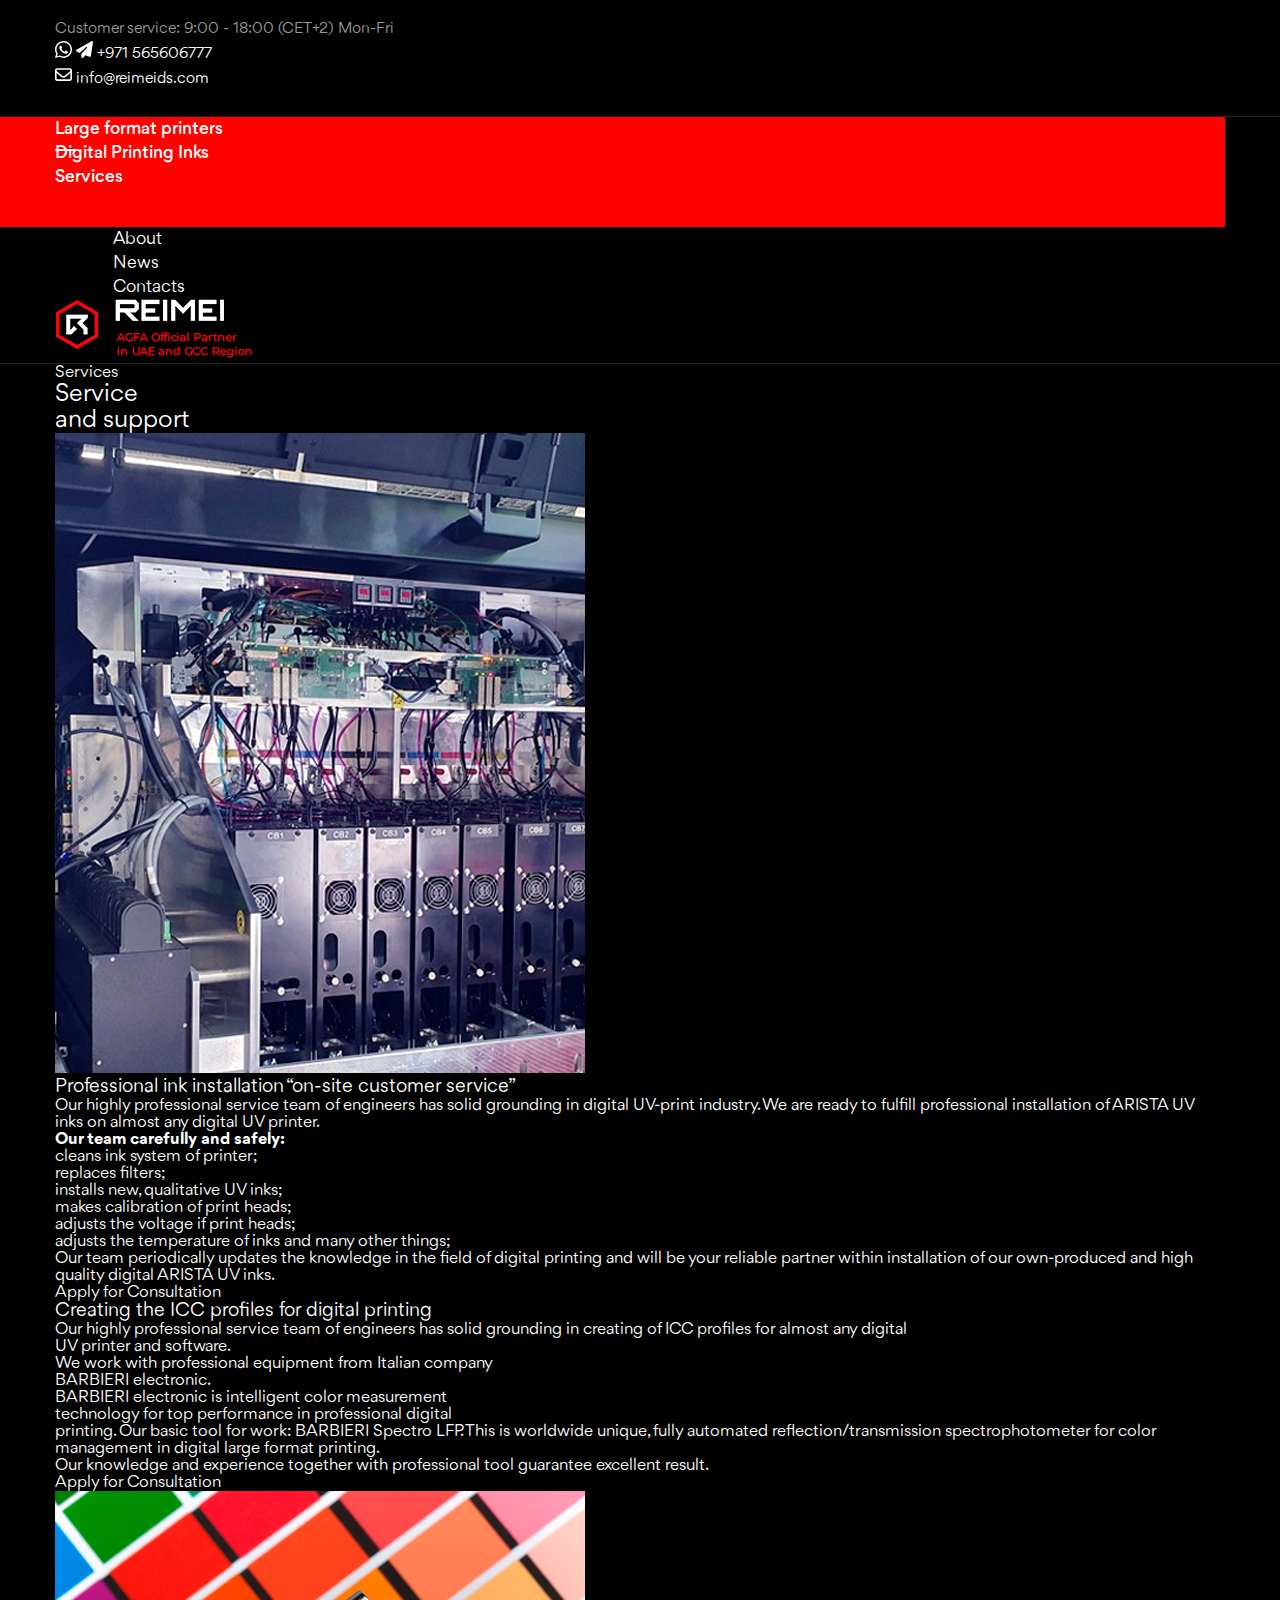
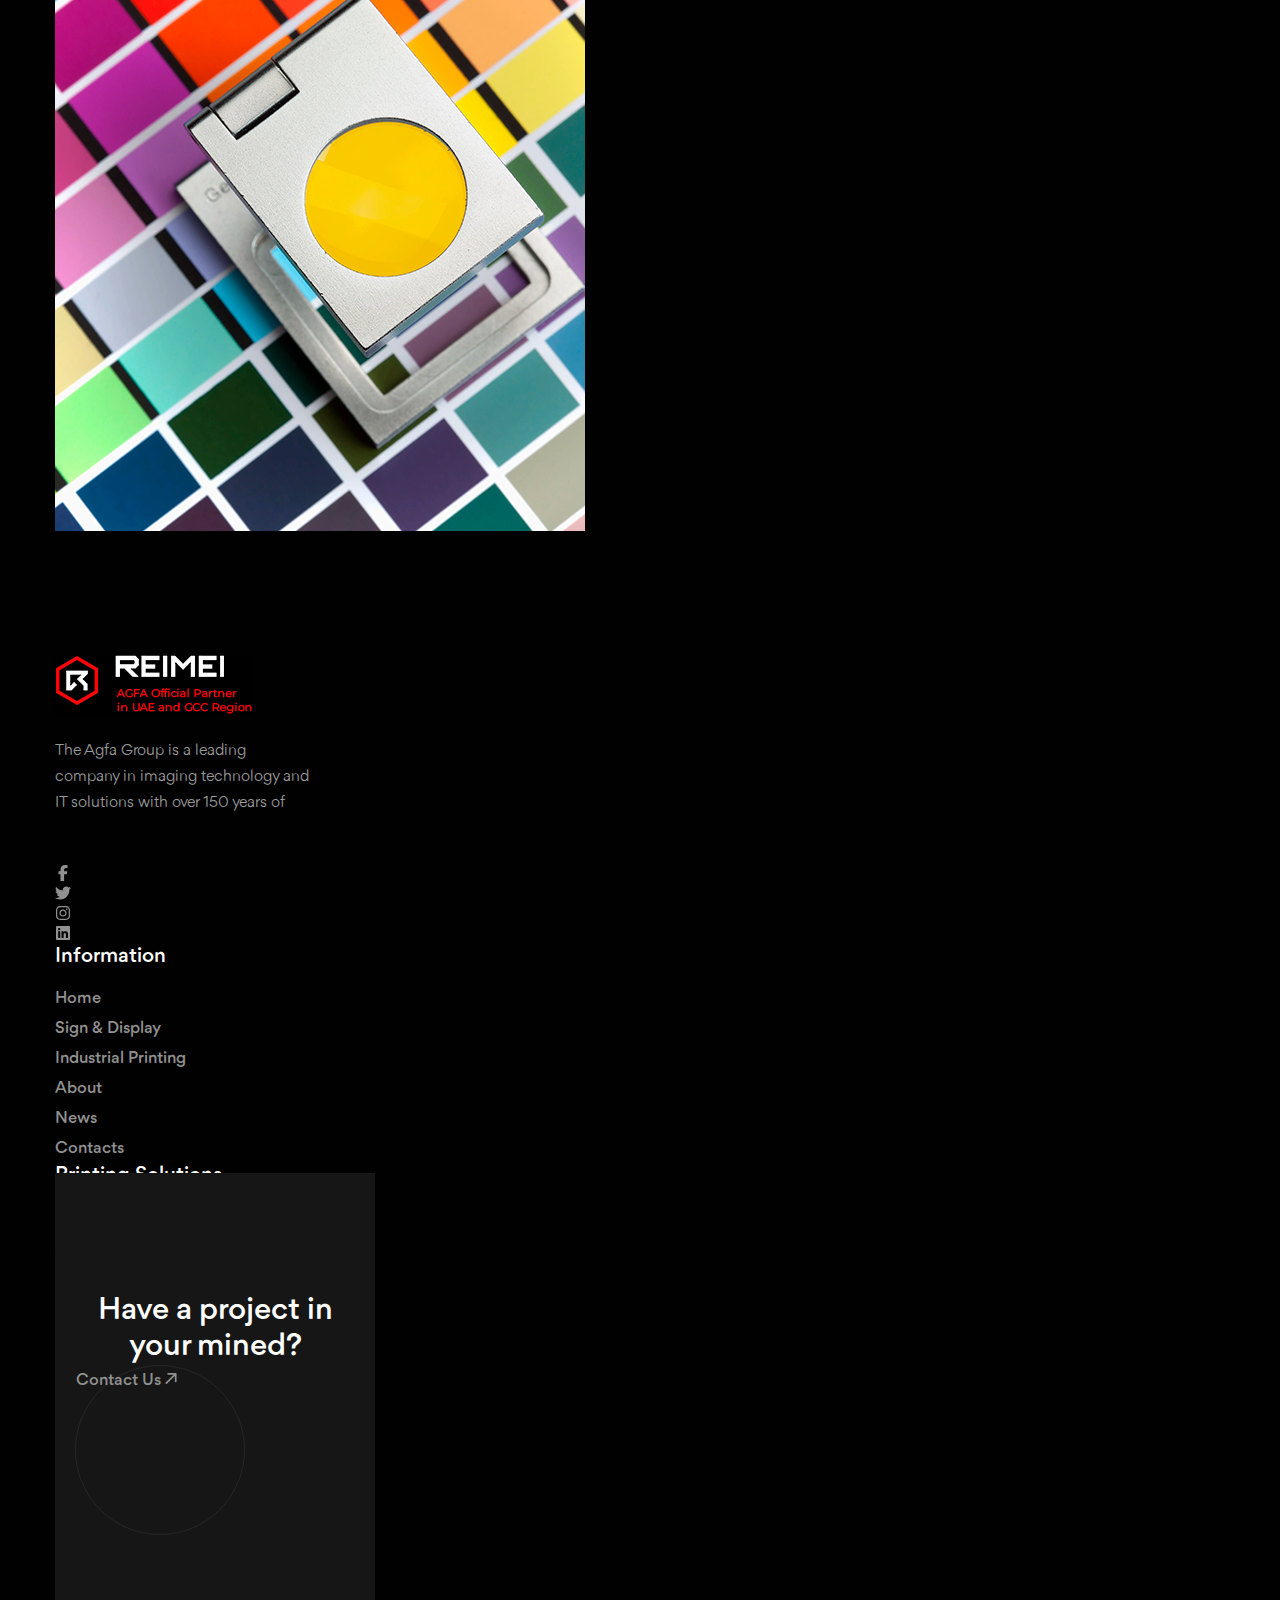
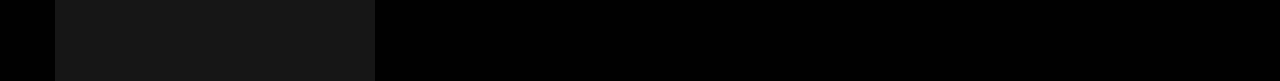
<file: services.html>
<!DOCTYPE html>
<html lang="en">

<head>
  <meta charset="UTF-8">
  <meta name="viewport" content="width=device-width, initial-scale=1.0">
  <title>Document</title>

  <!-- Bootstrap CSS -->
  <link href="https://cdn.jsdelivr.net/npm/bootstrap@5.3.5/dist/css/bootstrap.min.css" rel="stylesheet"
    integrity="sha384-SgOJa3DmI69IUzQ2PVdRZhwQ+dy64/BUtbMJw1MZ8t5HZApcHrRKUc4W0kG879m7" crossorigin="anonymous">
  <!-- Link Swiper's CSS -->
  <link rel="stylesheet" href="https://cdn.jsdelivr.net/npm/swiper@11/swiper-bundle.min.css" />
  <!-- Syle CSS -->
  <link rel="stylesheet" href="./assets/scss/style.css">
</head>

<body>

  <div class="wrapper">

    <!-- Header -->
    <header class="header">
      <div class="container">
        <ul class="header-top d-flex align-items-center">
          <li class="d-xl-block d-none">Customer service: 9:00 - 18:00 (CET+2) Mon-Fri</li>
          <li class="d-flex align-items-center">
            <a href="#">
              <svg width="26" height="26" viewBox="0 0 26 26" fill="none" xmlns="http://www.w3.org/2000/svg">
                <path fill-rule="evenodd" clip-rule="evenodd"
                  d="M22.1 3.7375C19.6625 1.3 16.4125 0 13 0C5.85 0 0 5.85 0 13C0 15.275 0.65001 17.55 1.78751 19.5L0 26L6.82502 24.2125C8.77502 25.1875 10.8875 25.8375 13 25.8375C20.15 25.8375 26 19.9875 26 12.8375C26 9.425 24.5375 6.175 22.1 3.7375ZM13 23.725C11.05 23.725 9.10001 23.2375 7.47501 22.2625L7.14999 22.1L3.08749 23.2375L4.22501 19.3375L3.89999 18.85C2.76249 17.0625 2.27499 15.1125 2.27499 13.1625C2.27499 7.3125 7.15 2.4375 13 2.4375C15.925 2.4375 18.525 3.575 20.6375 5.525C22.75 7.6375 23.725 10.2375 23.725 13.1625C23.725 18.85 19.0125 23.725 13 23.725ZM18.85 15.6C18.525 15.4375 16.9 14.625 16.575 14.625C16.25 14.4625 16.0875 14.4625 15.925 14.7875C15.7625 15.1125 15.1125 15.7625 14.95 16.0875C14.7875 16.25 14.625 16.25 14.3 16.25C13.975 16.0875 13 15.7625 11.7 14.625C10.725 13.8125 10.075 12.675 9.91251 12.35C9.75001 12.025 9.91252 11.8625 10.075 11.7C10.2375 11.5375 10.4 11.375 10.5625 11.2125C10.725 11.05 10.725 10.8875 10.8875 10.725C11.05 10.5625 10.8875 10.4 10.8875 10.2375C10.8875 10.075 10.2375 8.45 9.91251 7.8C9.75001 7.3125 9.42502 7.3125 9.26252 7.3125C9.10002 7.3125 8.93748 7.3125 8.61248 7.3125C8.44998 7.3125 8.12498 7.3125 7.79998 7.6375C7.47498 7.9625 6.66251 8.775 6.66251 10.4C6.66251 12.025 7.79999 13.4875 7.96249 13.8125C8.12499 13.975 10.2375 17.3875 13.4875 18.6875C16.25 19.825 16.7375 19.5 17.3875 19.5C18.0375 19.5 19.3375 18.6875 19.5 18.0375C19.825 17.225 19.825 16.575 19.6625 16.575C19.5 15.7625 19.175 15.7625 18.85 15.6Z"
                  fill="white" />
              </svg>
            </a>
            <a href="#">
              <svg xmlns="http://www.w3.org/2000/svg" viewBox="0 0 512 512">
                <path
                  d="M498.1 5.6c10.1 7 15.4 19.1 13.5 31.2l-64 416c-1.5 9.7-7.4 18.2-16 23s-18.9 5.4-28 1.6L284 427.7l-68.5 74.1c-8.9 9.7-22.9 12.9-35.2 8.1S160 493.2 160 480l0-83.6c0-4 1.5-7.8 4.2-10.8L331.8 202.8c5.8-6.3 5.6-16-.4-22s-15.7-6.4-22-.7L106 360.8 17.7 316.6C7.1 311.3 .3 300.7 0 288.9s5.9-22.8 16.1-28.7l448-256c10.7-6.1 23.9-5.5 34 1.4z"
                  fill="white" />
              </svg>
            </a>
            <a href="tel:+971 565606777">+971 565606777</a>
          </li>
          <li>
            <a href="mailto:info@reimeids.com" target="_blank" class="d-flex align-items-center">
              <svg xmlns="http://www.w3.org/2000/svg" viewBox="0 0 512 512">
                <path
                  d="M64 112c-8.8 0-16 7.2-16 16l0 22.1L220.5 291.7c20.7 17 50.4 17 71.1 0L464 150.1l0-22.1c0-8.8-7.2-16-16-16L64 112zM48 212.2L48 384c0 8.8 7.2 16 16 16l384 0c8.8 0 16-7.2 16-16l0-171.8L322 328.8c-38.4 31.5-93.7 31.5-132 0L48 212.2zM0 128C0 92.7 28.7 64 64 64l384 0c35.3 0 64 28.7 64 64l0 256c0 35.3-28.7 64-64 64L64 448c-35.3 0-64-28.7-64-64L0 128z"
                  fill="white" />
              </svg>
              <span>info@reimeids.com</span>
            </a>
          </li>
        </ul>
      </div>
      <div class="header-bottom">
        <div class="container d-flex align-items-center justify-content-between">
          <button class="header-bars d-flex align-items-center justify-content-center">
            <img src="./assets/images/bars.png" alt="">
            <img src="./assets/images/times.png" alt="">
          </button>
          <div class="d-flex align-items-center">
            <ul class="left-text d-flex align-items-center">
              <li>
                <a href="#">Large format printers</a>
              </li>
              <li>
                <a href="#">Digital Printing Inks</a>
              </li>
              <li>
                <a href="#">Services</a>
              </li>
            </ul>
            <ul class="right-text d-flex align-items-center">
              <li>
                <a href="#">About</a>
              </li>
              <li>
                <a href="#">News</a>
              </li>
              <li>
                <a href="#">Contacts</a>
              </li>
            </ul>
          </div>
          <a href="/" class="header-logo">
            <img src="./assets/images/logo.png" alt="">
            <img src="./assets/images/logo-sm.png" alt="" class="mb">
          </a>
        </div>
      </div>
    </header>
    <!-- Header end -->

    <!-- Menu -->
    <section class="menu">
      <div class="container menu-container">
        <ul class="menu-navs d-flex flex-column">
          <li>
            <a href="#">Large format printers</a>
          </li>
          <li>
            <a href="#">Digital Printing Inks</a>
          </li>
          <li>
            <a href="#">Services</a>
          </li>
          <li class="media-blok__link">
            <a href="#">About</a>
          </li>
          <li class="media-blok__link">
            <a href="#">News</a>
          </li>
          <li class="media-blok__link">
            <a href="#">Contacts</a>
          </li>
        </ul>
        <p>Customer service: 9:00 - 18:00 (CET+2) Mon-Fri</p>
        <ul class="menu-networks d-flex flex-column">
          <li class="d-flex align-items-center">
            <a href="#">
              <svg width="17" viewBox="0 0 26 26" fill="none" xmlns="http://www.w3.org/2000/svg">
                <path fill-rule="evenodd" clip-rule="evenodd"
                  d="M22.1 3.7375C19.6625 1.3 16.4125 0 13 0C5.85 0 0 5.85 0 13C0 15.275 0.65001 17.55 1.78751 19.5L0 26L6.82502 24.2125C8.77502 25.1875 10.8875 25.8375 13 25.8375C20.15 25.8375 26 19.9875 26 12.8375C26 9.425 24.5375 6.175 22.1 3.7375ZM13 23.725C11.05 23.725 9.10001 23.2375 7.47501 22.2625L7.14999 22.1L3.08749 23.2375L4.22501 19.3375L3.89999 18.85C2.76249 17.0625 2.27499 15.1125 2.27499 13.1625C2.27499 7.3125 7.15 2.4375 13 2.4375C15.925 2.4375 18.525 3.575 20.6375 5.525C22.75 7.6375 23.725 10.2375 23.725 13.1625C23.725 18.85 19.0125 23.725 13 23.725ZM18.85 15.6C18.525 15.4375 16.9 14.625 16.575 14.625C16.25 14.4625 16.0875 14.4625 15.925 14.7875C15.7625 15.1125 15.1125 15.7625 14.95 16.0875C14.7875 16.25 14.625 16.25 14.3 16.25C13.975 16.0875 13 15.7625 11.7 14.625C10.725 13.8125 10.075 12.675 9.91251 12.35C9.75001 12.025 9.91252 11.8625 10.075 11.7C10.2375 11.5375 10.4 11.375 10.5625 11.2125C10.725 11.05 10.725 10.8875 10.8875 10.725C11.05 10.5625 10.8875 10.4 10.8875 10.2375C10.8875 10.075 10.2375 8.45 9.91251 7.8C9.75001 7.3125 9.42502 7.3125 9.26252 7.3125C9.10002 7.3125 8.93748 7.3125 8.61248 7.3125C8.44998 7.3125 8.12498 7.3125 7.79998 7.6375C7.47498 7.9625 6.66251 8.775 6.66251 10.4C6.66251 12.025 7.79999 13.4875 7.96249 13.8125C8.12499 13.975 10.2375 17.3875 13.4875 18.6875C16.25 19.825 16.7375 19.5 17.3875 19.5C18.0375 19.5 19.3375 18.6875 19.5 18.0375C19.825 17.225 19.825 16.575 19.6625 16.575C19.5 15.7625 19.175 15.7625 18.85 15.6Z"
                  fill="white" />
              </svg>
            </a>
            <a href="#">
              <svg width="17" xmlns="http://www.w3.org/2000/svg" viewBox="0 0 512 512">
                <path
                  d="M498.1 5.6c10.1 7 15.4 19.1 13.5 31.2l-64 416c-1.5 9.7-7.4 18.2-16 23s-18.9 5.4-28 1.6L284 427.7l-68.5 74.1c-8.9 9.7-22.9 12.9-35.2 8.1S160 493.2 160 480l0-83.6c0-4 1.5-7.8 4.2-10.8L331.8 202.8c5.8-6.3 5.6-16-.4-22s-15.7-6.4-22-.7L106 360.8 17.7 316.6C7.1 311.3 .3 300.7 0 288.9s5.9-22.8 16.1-28.7l448-256c10.7-6.1 23.9-5.5 34 1.4z"
                  fill="white" />
              </svg>
            </a>
            <a href="tel:+971 565606777">+971 565606777</a>
          </li>
          <li class="d-flex align-items-center">
            <a href="#" class="d-flex align-items-center">
              <svg width="17" xmlns="http://www.w3.org/2000/svg" viewBox="0 0 512 512">
                <path
                  d="M64 112c-8.8 0-16 7.2-16 16l0 22.1L220.5 291.7c20.7 17 50.4 17 71.1 0L464 150.1l0-22.1c0-8.8-7.2-16-16-16L64 112zM48 212.2L48 384c0 8.8 7.2 16 16 16l384 0c8.8 0 16-7.2 16-16l0-171.8L322 328.8c-38.4 31.5-93.7 31.5-132 0L48 212.2zM0 128C0 92.7 28.7 64 64 64l384 0c35.3 0 64 28.7 64 64l0 256c0 35.3-28.7 64-64 64L64 448c-35.3 0-64-28.7-64-64L0 128z"
                  fill="white" />
              </svg>
              <span>info@reimeids.com</span>
            </a>
          </li>
        </ul>
      </div>
    </section>
    <!-- Menu end -->

    <main>
      <section class="services-sec">
        <div class="container">
          <a class="breadcrumb" href="#!">Services</a>
          <div class="col-lg-5 col-12">
            <h2 class="section-title">Service <br>
              and support</h2>
          </div>
          <div class="row gy-4">
            <div class="col-md-6 service-img">
              <img src="assets/images/services-img-1.png" alt="">
            </div>
            <div class="col-md-6 right-box">
              <div class="col-12">
                <h3 class="info-title">Professional ink installation “on-site customer service”</h3>
              </div>
              <div class="col-11 offset-lg-1">
                <div class="info-box">
                  <p class="desc">
                    Our highly professional service team of engineers has solid grounding in digital UV-print industry.
                    We
                    are ready to fulfill professional installation of ARISTA UV inks on almost any digital UV printer.
                  </p>
                  <b class="desc"> Our team carefully and safely:
                  </b>
                  <ul>
                    <li>cleans ink system of printer;</li>
                    <li>replaces filters;</li>
                    <li>installs new, qualitative UV inks;</li>
                    <li>makes calibration of print heads;</li>
                    <li>adjusts the voltage if print heads;</li>
                    <li>adjusts the temperature of inks and many other things;</li>
                  </ul>
                  <p class="desc">
                    Our team periodically updates the knowledge in the field of digital printing and will be your
                    reliable
                    partner within installation of our own-produced and high quality digital ARISTA UV inks.
                  </p>
                </div>
                <a class="red-btn black-text" href="#!">Apply for Consultation</a>
              </div>
            </div>
          </div>

          <div class="row gy-4 bottom-box">
            <div class="col-md-6 right-box">
              <div class="col-12">
                <h3 class="info-title">Creating the ICC profiles
                  for digital printing</h3>
              </div>
              <div class="col-xl-11">
                <div class="info-box">
                  <p class="desc">
                    Our highly professional service team of engineers has solid grounding in creating of ICC profiles
                    for almost any digital <br> UV printer and software. <br>
                    We work with professional equipment from Italian company <br> BARBIERI electronic. <br>
                    BARBIERI electronic is intelligent color measurement <br>  technology for top performance in professional
                    digital <br> printing.
                    Our basic tool for work: BARBIERI Spectro LFP. This is worldwide unique, fully automated
                    reflection/transmission spectrophotometer for color management in digital large format printing. <br>
                    Our knowledge and experience together with professional tool guarantee excellent result.
                  </p>
                </div>
                <a class="red-btn" href="#!">Apply for Consultation</a>
              </div>
            </div>
            <div class="col-md-6 service-img">
              <img src="assets/images/services-img-2.png" alt="">
            </div>
          </div>
      </section>
    </main>

    <!-- Footer -->
    <footer class="footer">
      <div class="container">
        <div class="footer-head d-flex align-items-start justify-content-between">
          <div class="footer-left">
            <a href="/" class="footer-logo">
              <img src="./assets/images/logo.png" alt="">
            </a>
            <p>The Agfa Group is a leading <br> company in imaging technology and <br> IT solutions with over 150 years
              of</p>
            <ul class="d-flex align-items-center">
              <li>
                <a href="#">
                  <svg xmlns="http://www.w3.org/2000/svg" viewBox="0 0 320 512">
                    <path
                      d="M80 299.3V512H196V299.3h86.5l18-97.8H196V166.9c0-51.7 20.3-71.5 72.7-71.5c16.3 0 29.4 .4 37 1.2V7.9C291.4 4 256.4 0 236.2 0C129.3 0 80 50.5 80 159.4v42.1H14v97.8H80z"
                      fill="#919191" />
                  </svg>
                </a>
              </li>
              <li>
                <a href="#">
                  <svg xmlns="http://www.w3.org/2000/svg" viewBox="0 0 512 512">
                    <path
                      d="M459.4 151.7c.3 4.5 .3 9.1 .3 13.6 0 138.7-105.6 298.6-298.6 298.6-59.5 0-114.7-17.2-161.1-47.1 8.4 1 16.6 1.3 25.3 1.3 49.1 0 94.2-16.6 130.3-44.8-46.1-1-84.8-31.2-98.1-72.8 6.5 1 13 1.6 19.8 1.6 9.4 0 18.8-1.3 27.6-3.6-48.1-9.7-84.1-52-84.1-103v-1.3c14 7.8 30.2 12.7 47.4 13.3-28.3-18.8-46.8-51-46.8-87.4 0-19.5 5.2-37.4 14.3-53 51.7 63.7 129.3 105.3 216.4 109.8-1.6-7.8-2.6-15.9-2.6-24 0-57.8 46.8-104.9 104.9-104.9 30.2 0 57.5 12.7 76.7 33.1 23.7-4.5 46.5-13.3 66.6-25.3-7.8 24.4-24.4 44.8-46.1 57.8 21.1-2.3 41.6-8.1 60.4-16.2-14.3 20.8-32.2 39.3-52.6 54.3z"
                      fill="#919191" />
                  </svg>
                </a>
              </li>
              <li>
                <a href="#">
                  <svg xmlns="http://www.w3.org/2000/svg" viewBox="0 0 448 512">
                    <path
                      d="M224.1 141c-63.6 0-114.9 51.3-114.9 114.9s51.3 114.9 114.9 114.9S339 319.5 339 255.9 287.7 141 224.1 141zm0 189.6c-41.1 0-74.7-33.5-74.7-74.7s33.5-74.7 74.7-74.7 74.7 33.5 74.7 74.7-33.6 74.7-74.7 74.7zm146.4-194.3c0 14.9-12 26.8-26.8 26.8-14.9 0-26.8-12-26.8-26.8s12-26.8 26.8-26.8 26.8 12 26.8 26.8zm76.1 27.2c-1.7-35.9-9.9-67.7-36.2-93.9-26.2-26.2-58-34.4-93.9-36.2-37-2.1-147.9-2.1-184.9 0-35.8 1.7-67.6 9.9-93.9 36.1s-34.4 58-36.2 93.9c-2.1 37-2.1 147.9 0 184.9 1.7 35.9 9.9 67.7 36.2 93.9s58 34.4 93.9 36.2c37 2.1 147.9 2.1 184.9 0 35.9-1.7 67.7-9.9 93.9-36.2 26.2-26.2 34.4-58 36.2-93.9 2.1-37 2.1-147.8 0-184.8zM398.8 388c-7.8 19.6-22.9 34.7-42.6 42.6-29.5 11.7-99.5 9-132.1 9s-102.7 2.6-132.1-9c-19.6-7.8-34.7-22.9-42.6-42.6-11.7-29.5-9-99.5-9-132.1s-2.6-102.7 9-132.1c7.8-19.6 22.9-34.7 42.6-42.6 29.5-11.7 99.5-9 132.1-9s102.7-2.6 132.1 9c19.6 7.8 34.7 22.9 42.6 42.6 11.7 29.5 9 99.5 9 132.1s2.7 102.7-9 132.1z"
                      fill="#919191" />
                  </svg>
                </a>
              </li>
              <li>
                <a href="#">
                  <svg xmlns="http://www.w3.org/2000/svg" viewBox="0 0 448 512">
                    <path
                      d="M416 32H31.9C14.3 32 0 46.5 0 64.3v383.4C0 465.5 14.3 480 31.9 480H416c17.6 0 32-14.5 32-32.3V64.3c0-17.8-14.4-32.3-32-32.3zM135.4 416H69V202.2h66.5V416zm-33.2-243c-21.3 0-38.5-17.3-38.5-38.5S80.9 96 102.2 96c21.2 0 38.5 17.3 38.5 38.5 0 21.3-17.2 38.5-38.5 38.5zm282.1 243h-66.4V312c0-24.8-.5-56.7-34.5-56.7-34.6 0-39.9 27-39.9 54.9V416h-66.4V202.2h63.7v29.2h.9c8.9-16.8 30.6-34.5 62.9-34.5 67.2 0 79.7 44.3 79.7 101.9V416z"
                      fill="#919191" />
                  </svg>
                </a>
              </li>
            </ul>
          </div>
          <div class="footer-navs__wrap d-flex">
            <div class="footer-navs">
              <div class="title">Information</div>
              <ul>
                <li>
                  <a href="#">Home</a>
                </li>
                <li>
                  <a href="#">Sign & Display</a>
                </li>
                <li>
                  <a href="#">Industrial Printing</a>
                </li>
                <li>
                  <a href="#">About</a>
                </li>
                <li>
                  <a href="#">News</a>
                </li>
                <li>
                  <a href="#">Contacts</a>
                </li>
              </ul>
            </div>
            <div class="footer-navs">
              <div class="title">Printing Solutions</div>
              <ul>
                <li>
                  <a href="#">SpeedSet Orca</a>
                </li>
                <li>
                  <a href="#">Alussa</a>
                </li>
                <li>
                  <a href="#">InterioJet</a>
                </li>
              </ul>
            </div>
          </div>
          <div class="footer-right d-flex flex-column align-items-center">
            <h3>Have a project in <br> your mined?</h3>
            <a href="#" class="d-flex align-items-center justify-content-center">
              <span>Contact Us</span>
              <svg width="14" height="13" viewBox="0 0 14 13" fill="none" xmlns="http://www.w3.org/2000/svg">
                <path
                  d="M0.792893 11.2929C0.402369 11.6834 0.402369 12.3166 0.792893 12.7071C1.18342 13.0976 1.81658 13.0976 2.20711 12.7071L0.792893 11.2929ZM13.5 0.999999C13.5 0.447714 13.0523 -1.14869e-06 12.5 -1.40157e-06L3.5 -6.00782e-07C2.94772 -9.37957e-07 2.5 0.447715 2.5 0.999999C2.5 1.55228 2.94772 2 3.5 2L11.5 2L11.5 10C11.5 10.5523 11.9477 11 12.5 11C13.0523 11 13.5 10.5523 13.5 10L13.5 0.999999ZM1.5 12L2.20711 12.7071L13.2071 1.70711L12.5 0.999999L11.7929 0.292892L0.792893 11.2929L1.5 12Z"
                  fill="#919191" />
              </svg>
            </a>
          </div>
        </div>
        <p class="copyright">© 2022 - 2025 | Alrights reserved</p>
      </div>
    </footer>
    <!-- Footer end -->

  </div>

  <!-- iMask JS -->
  <script src="./assets/js/iMask.js"></script>
  <!-- Swiper JS -->
  <script src="https://cdn.jsdelivr.net/npm/swiper@11/swiper-bundle.min.js"></script>
  <!-- Bootstrap JS -->
  <script src="https://cdn.jsdelivr.net/npm/bootstrap@5.3.5/dist/js/bootstrap.bundle.min.js"
    integrity="sha384-k6d4wzSIapyDyv1kpU366/PK5hCdSbCRGRCMv+eplOQJWyd1fbcAu9OCUj5zNLiq"
    crossorigin="anonymous"></script>
  <script src="https://cdn.jsdelivr.net/npm/@popperjs/core@2.11.8/dist/umd/popper.min.js"
    integrity="sha384-I7E8VVD/ismYTF4hNIPjVp/Zjvgyol6VFvRkX/vR+Vc4jQkC+hVqc2pM8ODewa9r"
    crossorigin="anonymous"></script>
  <script src="https://cdn.jsdelivr.net/npm/bootstrap@5.3.5/dist/js/bootstrap.min.js"
    integrity="sha384-VQqxDN0EQCkWoxt/0vsQvZswzTHUVOImccYmSyhJTp7kGtPed0Qcx8rK9h9YEgx+"
    crossorigin="anonymous"></script>
  <!-- JS file -->
  <script src="./assets/js/main.js"></script>

</body>

</html>
</file>
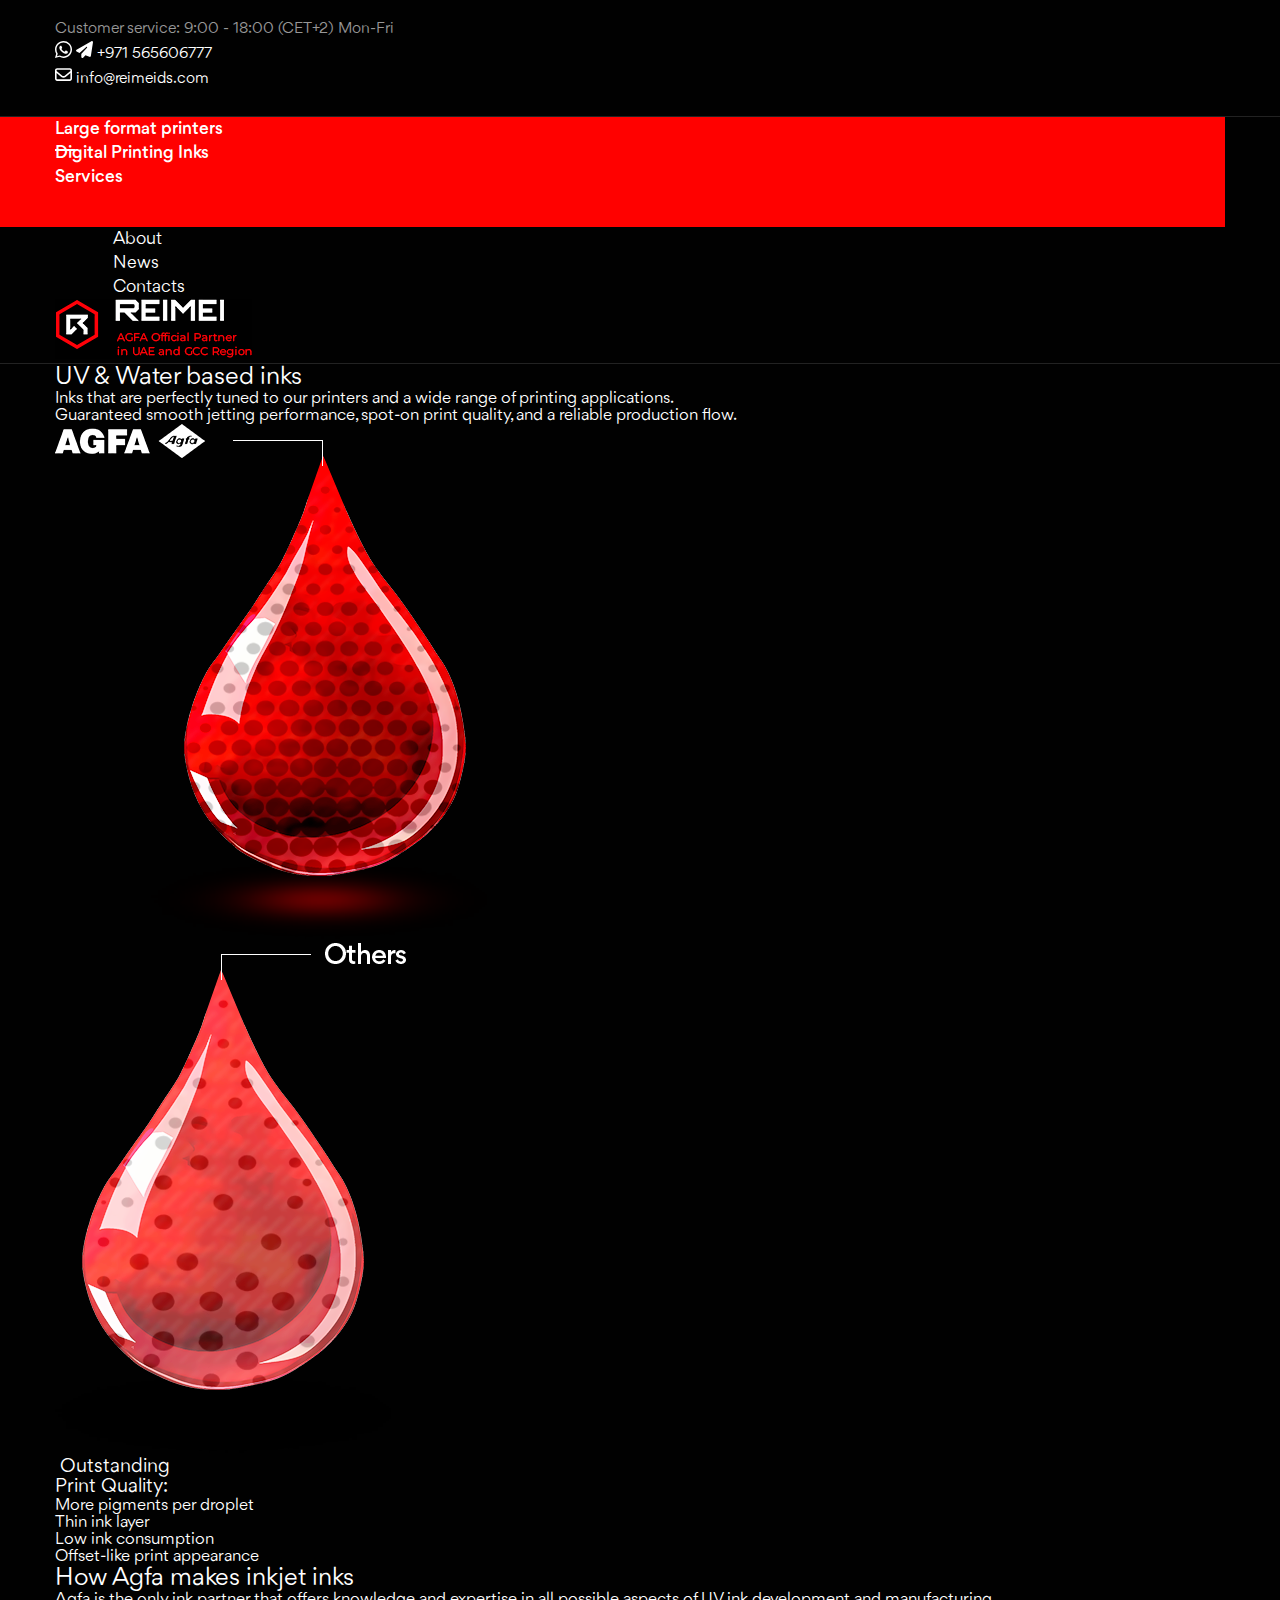
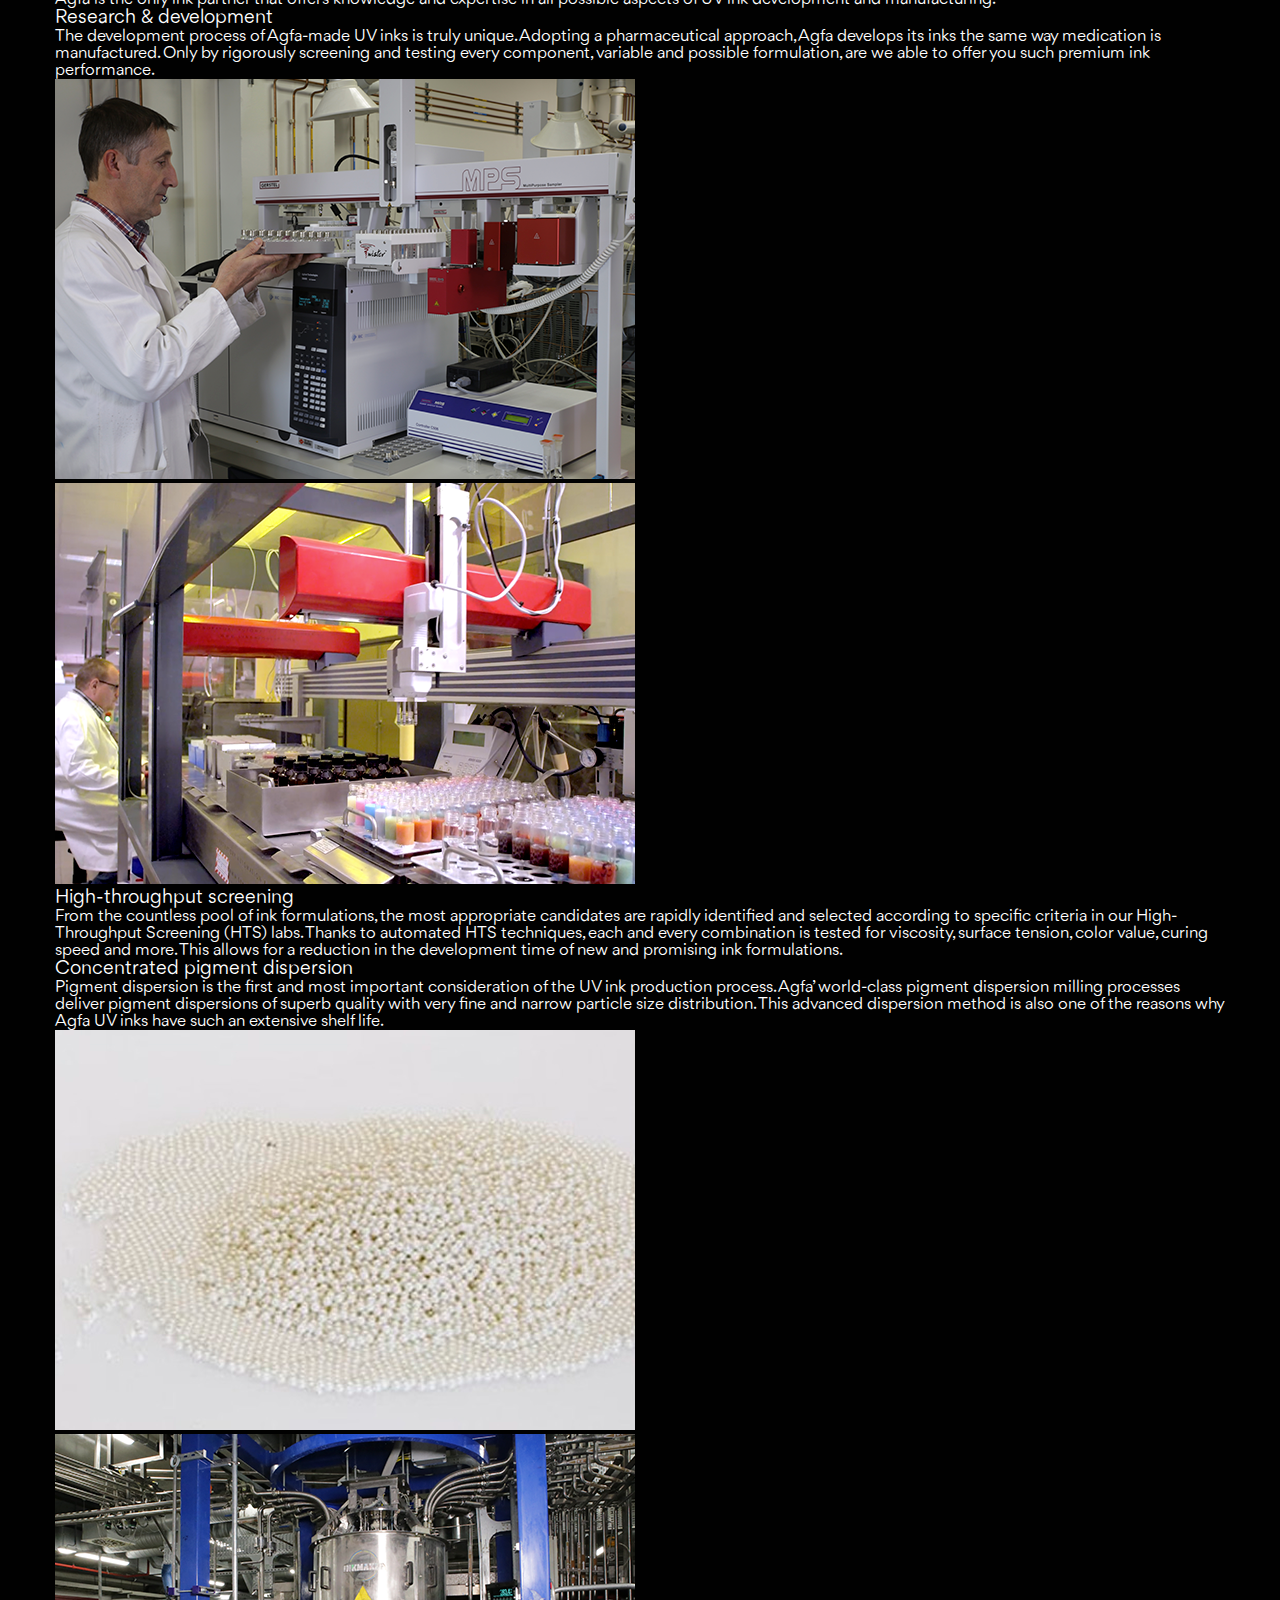
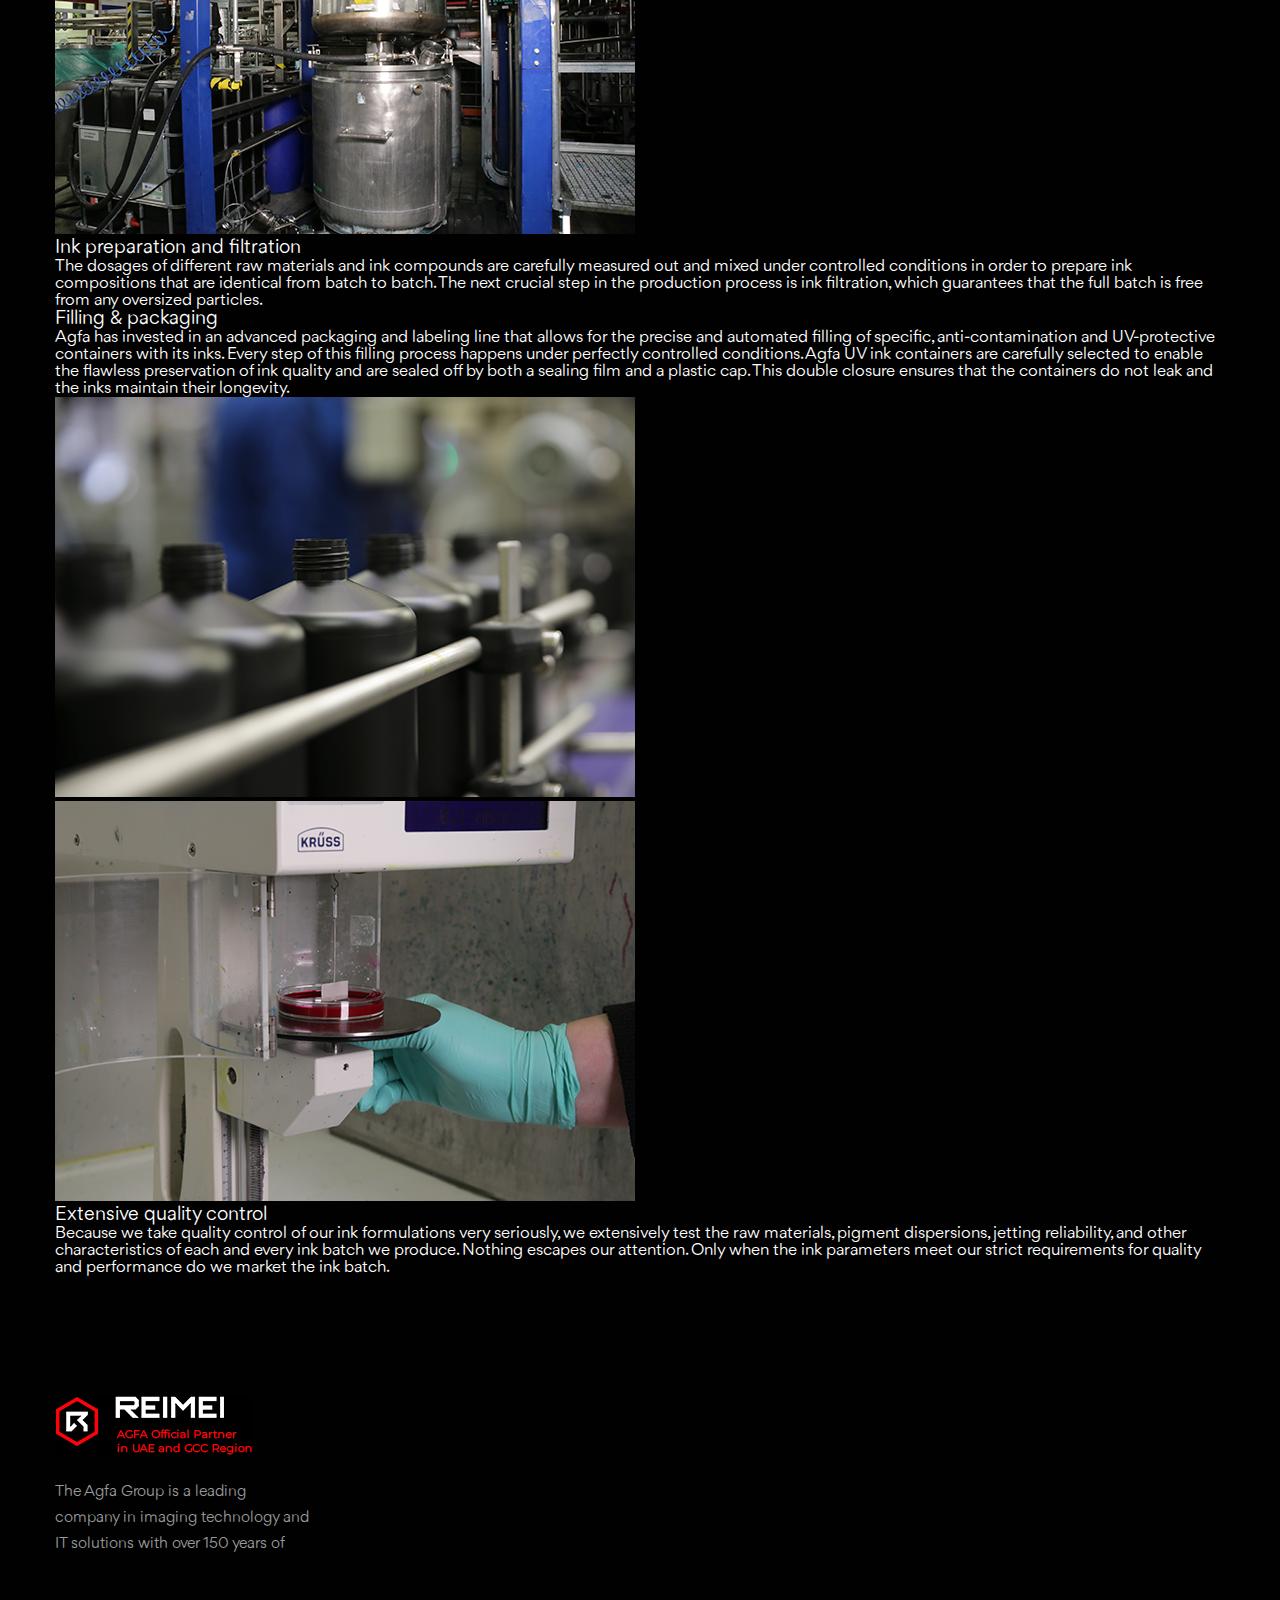
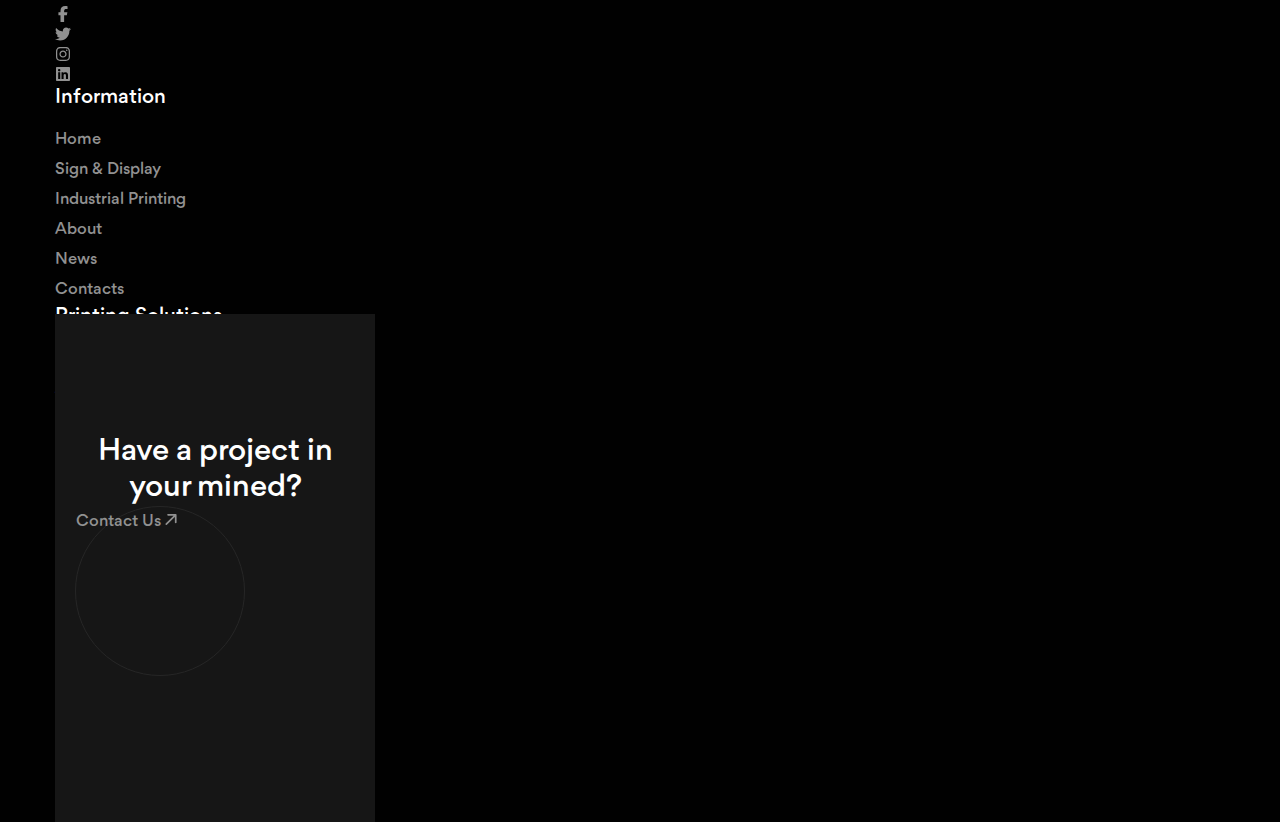
<file: water.html>
<!DOCTYPE html>
<html lang="en">

<head>
  <meta charset="UTF-8">
  <meta name="viewport" content="width=device-width, initial-scale=1.0">
  <title>Document</title>

  <!-- Bootstrap CSS -->
  <link href="https://cdn.jsdelivr.net/npm/bootstrap@5.3.5/dist/css/bootstrap.min.css" rel="stylesheet"
    integrity="sha384-SgOJa3DmI69IUzQ2PVdRZhwQ+dy64/BUtbMJw1MZ8t5HZApcHrRKUc4W0kG879m7" crossorigin="anonymous">
  <!-- Link Swiper's CSS -->
  <link rel="stylesheet" href="https://cdn.jsdelivr.net/npm/swiper@11/swiper-bundle.min.css" />
  <!-- Syle CSS -->
  <link rel="stylesheet" href="./assets/scss/style.css">
</head>

<body>

  <div class="wrapper">

    <!-- Header -->
    <header class="header">
      <div class="container">
        <ul class="header-top d-flex align-items-center">
          <li class="d-xl-block d-none">Customer service: 9:00 - 18:00 (CET+2) Mon-Fri</li>
          <li class="d-flex align-items-center">
            <a href="#">
              <svg width="26" height="26" viewBox="0 0 26 26" fill="none" xmlns="http://www.w3.org/2000/svg">
                <path fill-rule="evenodd" clip-rule="evenodd"
                  d="M22.1 3.7375C19.6625 1.3 16.4125 0 13 0C5.85 0 0 5.85 0 13C0 15.275 0.65001 17.55 1.78751 19.5L0 26L6.82502 24.2125C8.77502 25.1875 10.8875 25.8375 13 25.8375C20.15 25.8375 26 19.9875 26 12.8375C26 9.425 24.5375 6.175 22.1 3.7375ZM13 23.725C11.05 23.725 9.10001 23.2375 7.47501 22.2625L7.14999 22.1L3.08749 23.2375L4.22501 19.3375L3.89999 18.85C2.76249 17.0625 2.27499 15.1125 2.27499 13.1625C2.27499 7.3125 7.15 2.4375 13 2.4375C15.925 2.4375 18.525 3.575 20.6375 5.525C22.75 7.6375 23.725 10.2375 23.725 13.1625C23.725 18.85 19.0125 23.725 13 23.725ZM18.85 15.6C18.525 15.4375 16.9 14.625 16.575 14.625C16.25 14.4625 16.0875 14.4625 15.925 14.7875C15.7625 15.1125 15.1125 15.7625 14.95 16.0875C14.7875 16.25 14.625 16.25 14.3 16.25C13.975 16.0875 13 15.7625 11.7 14.625C10.725 13.8125 10.075 12.675 9.91251 12.35C9.75001 12.025 9.91252 11.8625 10.075 11.7C10.2375 11.5375 10.4 11.375 10.5625 11.2125C10.725 11.05 10.725 10.8875 10.8875 10.725C11.05 10.5625 10.8875 10.4 10.8875 10.2375C10.8875 10.075 10.2375 8.45 9.91251 7.8C9.75001 7.3125 9.42502 7.3125 9.26252 7.3125C9.10002 7.3125 8.93748 7.3125 8.61248 7.3125C8.44998 7.3125 8.12498 7.3125 7.79998 7.6375C7.47498 7.9625 6.66251 8.775 6.66251 10.4C6.66251 12.025 7.79999 13.4875 7.96249 13.8125C8.12499 13.975 10.2375 17.3875 13.4875 18.6875C16.25 19.825 16.7375 19.5 17.3875 19.5C18.0375 19.5 19.3375 18.6875 19.5 18.0375C19.825 17.225 19.825 16.575 19.6625 16.575C19.5 15.7625 19.175 15.7625 18.85 15.6Z"
                  fill="white" />
              </svg>
            </a>
            <a href="#">
              <svg xmlns="http://www.w3.org/2000/svg" viewBox="0 0 512 512">
                <path
                  d="M498.1 5.6c10.1 7 15.4 19.1 13.5 31.2l-64 416c-1.5 9.7-7.4 18.2-16 23s-18.9 5.4-28 1.6L284 427.7l-68.5 74.1c-8.9 9.7-22.9 12.9-35.2 8.1S160 493.2 160 480l0-83.6c0-4 1.5-7.8 4.2-10.8L331.8 202.8c5.8-6.3 5.6-16-.4-22s-15.7-6.4-22-.7L106 360.8 17.7 316.6C7.1 311.3 .3 300.7 0 288.9s5.9-22.8 16.1-28.7l448-256c10.7-6.1 23.9-5.5 34 1.4z"
                  fill="white" />
              </svg>
            </a>
            <a href="tel:+971 565606777">+971 565606777</a>
          </li>
          <li>
            <a href="mailto:info@reimeids.com" target="_blank" class="d-flex align-items-center">
              <svg xmlns="http://www.w3.org/2000/svg" viewBox="0 0 512 512">
                <path
                  d="M64 112c-8.8 0-16 7.2-16 16l0 22.1L220.5 291.7c20.7 17 50.4 17 71.1 0L464 150.1l0-22.1c0-8.8-7.2-16-16-16L64 112zM48 212.2L48 384c0 8.8 7.2 16 16 16l384 0c8.8 0 16-7.2 16-16l0-171.8L322 328.8c-38.4 31.5-93.7 31.5-132 0L48 212.2zM0 128C0 92.7 28.7 64 64 64l384 0c35.3 0 64 28.7 64 64l0 256c0 35.3-28.7 64-64 64L64 448c-35.3 0-64-28.7-64-64L0 128z"
                  fill="white" />
              </svg>
              <span>info@reimeids.com</span>
            </a>
          </li>
        </ul>
      </div>
      <div class="header-bottom">
        <div class="container d-flex align-items-center justify-content-between">
          <button class="header-bars d-flex align-items-center justify-content-center">
            <img src="./assets/images/bars.png" alt="">
            <img src="./assets/images/times.png" alt="">
          </button>
          <div class="d-flex align-items-center">
            <ul class="left-text d-flex align-items-center">
              <li>
                <a href="#">Large format printers</a>
              </li>
              <li>
                <a href="#">Digital Printing Inks</a>
              </li>
              <li>
                <a href="#">Services</a>
              </li>
            </ul>
            <ul class="right-text d-flex align-items-center">
              <li>
                <a href="#">About</a>
              </li>
              <li>
                <a href="#">News</a>
              </li>
              <li>
                <a href="#">Contacts</a>
              </li>
            </ul>
          </div>
          <a href="/" class="header-logo">
            <img src="./assets/images/logo.png" alt="">
            <img src="./assets/images/logo-sm.png" alt="" class="mb">
          </a>
        </div>
      </div>
    </header>
    <!-- Header end -->

    <!-- Menu -->
    <section class="menu">
      <div class="container menu-container">
        <ul class="menu-navs d-flex flex-column">
          <li>
            <a href="#">Large format printers</a>
          </li>
          <li>
            <a href="#">Digital Printing Inks</a>
          </li>
          <li>
            <a href="#">Services</a>
          </li>
          <li class="media-blok__link">
            <a href="#">About</a>
          </li>
          <li class="media-blok__link">
            <a href="#">News</a>
          </li>
          <li class="media-blok__link">
            <a href="#">Contacts</a>
          </li>
        </ul>
        <p>Customer service: 9:00 - 18:00 (CET+2) Mon-Fri</p>
        <ul class="menu-networks d-flex flex-column">
          <li class="d-flex align-items-center">
            <a href="#">
              <svg width="17" viewBox="0 0 26 26" fill="none" xmlns="http://www.w3.org/2000/svg">
                <path fill-rule="evenodd" clip-rule="evenodd"
                  d="M22.1 3.7375C19.6625 1.3 16.4125 0 13 0C5.85 0 0 5.85 0 13C0 15.275 0.65001 17.55 1.78751 19.5L0 26L6.82502 24.2125C8.77502 25.1875 10.8875 25.8375 13 25.8375C20.15 25.8375 26 19.9875 26 12.8375C26 9.425 24.5375 6.175 22.1 3.7375ZM13 23.725C11.05 23.725 9.10001 23.2375 7.47501 22.2625L7.14999 22.1L3.08749 23.2375L4.22501 19.3375L3.89999 18.85C2.76249 17.0625 2.27499 15.1125 2.27499 13.1625C2.27499 7.3125 7.15 2.4375 13 2.4375C15.925 2.4375 18.525 3.575 20.6375 5.525C22.75 7.6375 23.725 10.2375 23.725 13.1625C23.725 18.85 19.0125 23.725 13 23.725ZM18.85 15.6C18.525 15.4375 16.9 14.625 16.575 14.625C16.25 14.4625 16.0875 14.4625 15.925 14.7875C15.7625 15.1125 15.1125 15.7625 14.95 16.0875C14.7875 16.25 14.625 16.25 14.3 16.25C13.975 16.0875 13 15.7625 11.7 14.625C10.725 13.8125 10.075 12.675 9.91251 12.35C9.75001 12.025 9.91252 11.8625 10.075 11.7C10.2375 11.5375 10.4 11.375 10.5625 11.2125C10.725 11.05 10.725 10.8875 10.8875 10.725C11.05 10.5625 10.8875 10.4 10.8875 10.2375C10.8875 10.075 10.2375 8.45 9.91251 7.8C9.75001 7.3125 9.42502 7.3125 9.26252 7.3125C9.10002 7.3125 8.93748 7.3125 8.61248 7.3125C8.44998 7.3125 8.12498 7.3125 7.79998 7.6375C7.47498 7.9625 6.66251 8.775 6.66251 10.4C6.66251 12.025 7.79999 13.4875 7.96249 13.8125C8.12499 13.975 10.2375 17.3875 13.4875 18.6875C16.25 19.825 16.7375 19.5 17.3875 19.5C18.0375 19.5 19.3375 18.6875 19.5 18.0375C19.825 17.225 19.825 16.575 19.6625 16.575C19.5 15.7625 19.175 15.7625 18.85 15.6Z"
                  fill="white" />
              </svg>
            </a>
            <a href="#">
              <svg width="17" xmlns="http://www.w3.org/2000/svg" viewBox="0 0 512 512">
                <path
                  d="M498.1 5.6c10.1 7 15.4 19.1 13.5 31.2l-64 416c-1.5 9.7-7.4 18.2-16 23s-18.9 5.4-28 1.6L284 427.7l-68.5 74.1c-8.9 9.7-22.9 12.9-35.2 8.1S160 493.2 160 480l0-83.6c0-4 1.5-7.8 4.2-10.8L331.8 202.8c5.8-6.3 5.6-16-.4-22s-15.7-6.4-22-.7L106 360.8 17.7 316.6C7.1 311.3 .3 300.7 0 288.9s5.9-22.8 16.1-28.7l448-256c10.7-6.1 23.9-5.5 34 1.4z"
                  fill="white" />
              </svg>
            </a>
            <a href="tel:+971 565606777">+971 565606777</a>
          </li>
          <li class="d-flex align-items-center">
            <a href="#" class="d-flex align-items-center">
              <svg width="17" xmlns="http://www.w3.org/2000/svg" viewBox="0 0 512 512">
                <path
                  d="M64 112c-8.8 0-16 7.2-16 16l0 22.1L220.5 291.7c20.7 17 50.4 17 71.1 0L464 150.1l0-22.1c0-8.8-7.2-16-16-16L64 112zM48 212.2L48 384c0 8.8 7.2 16 16 16l384 0c8.8 0 16-7.2 16-16l0-171.8L322 328.8c-38.4 31.5-93.7 31.5-132 0L48 212.2zM0 128C0 92.7 28.7 64 64 64l384 0c35.3 0 64 28.7 64 64l0 256c0 35.3-28.7 64-64 64L64 448c-35.3 0-64-28.7-64-64L0 128z"
                  fill="white" />
              </svg>
              <span>info@reimeids.com</span>
            </a>
          </li>
        </ul>
      </div>
    </section>
    <!-- Menu end -->

    <main>

      <section class="water-intro">
        <div class="container">
          <div class="water-intro__top">
            <div class="left-box">
              <div class="info">
                <h2 class="title">UV & Water based inks</h2>
                <div class="desc-box d-flex flex-column">
                  <p class="desc">
                    Inks that are perfectly tuned to our printers and a wide range of printing applications.
                  </p>
                  <p class="desc">
                    Guaranteed smooth jetting performance, spot-on print quality, and a reliable production flow.
                  </p>
                </div>
              </div>
              <img class="water-1" src="assets/images/water-1.png" alt="">
            </div>
            <div class="right-box">
              <img class="water-2" src="assets/images/water-2.png" alt="">
            </div>
          </div>
          <div class="water-intro__bottom">
            <h3><span class="line"></span> Outstanding <br> Print Quality:</h3>
            <ul>
              <li>Мore pigments per droplet</li>
              <li>Thin ink layer</li>
            </ul>
            <ul>
              <li>Low ink consumption</li>
              <li>Offset-like print appearance</li>
            </ul>
          </div>
        </div>
      </section>

      <section class="agfa-makes">
        <div class="container">
          <div class="title-box d-flex justify-content-between align-items-end">
            <h2 class="section-title">How Agfa makes inkjet inks</h2>
            <p>Agfa is the only ink partner that offers knowledge and expertise in all possible aspects of UV ink
              development and manufacturing.</p>
          </div>

          <div class="boxes">
            <div class="box left-box">
              <div class="info-box first">
                <h3 class="title">Research & development</h3>
                <p class="desc">
                  The development process of Agfa-made UV inks is truly unique. Adopting a pharmaceutical approach, Agfa
                  develops its inks the same way medication is manufactured. Only by rigorously screening and testing
                  every component, variable and possible formulation, are we able to offer you such premium ink
                  performance.
                </p>
              </div>
              <div class="img-box">
                <img src="assets/images/extensive-1.png" alt="">
              </div>
            </div>
            <div class="box right-box">
              <div class="img-box">
                <img src="assets/images/extensive-2.png" alt="">
              </div>
              <div class="info-box">
                <h3 class="title">High-throughput screening</h3>
                <p class="desc">
                  From the countless pool of ink formulations, the most appropriate candidates are rapidly identified
                  and selected according to specific criteria in our High-Throughput Screening (HTS) labs.
                  Thanks to automated HTS techniques, each and every combination is tested for viscosity, surface
                  tension, color value, curing speed and more. This allows for a reduction in the development time of
                  new and promising ink formulations.
                </p>
              </div>
            </div>
            <div class="box left-box">
              <div class="info-box">
                <h3 class="title">Concentrated pigment dispersion</h3>
                <p class="desc">
                  Pigment dispersion is the first and most important consideration of the UV ink production process.
                  Agfa’ world-class pigment dispersion milling processes deliver pigment dispersions of superb quality
                  with very fine and narrow particle size distribution. This advanced dispersion method is also one of
                  the reasons why Agfa UV inks have such an extensive shelf life.
                </p>
              </div>
              <div class="img-box">
                <img src="assets/images/extensive-3.png" alt="">
              </div>
            </div>
            <div class="box right-box">
              <div class="img-box">
                <img src="assets/images/extensive-4.png" alt="">
              </div>
              <div class="info-box">
                <h3 class="title">Ink preparation and filtration</h3>
                <p class="desc">
                  The dosages of different raw materials and ink compounds are carefully measured out and mixed under
                  controlled conditions in order to prepare ink compositions that are identical from batch to batch. The
                  next crucial step in the production process is ink filtration, which guarantees that the full batch is
                  free from any oversized particles.
                </p>
              </div>
            </div>
            <div class="box left-box">
              <div class="info-box">
                <h3 class="title">Filling & packaging</h3>
                <p class="desc">
                  Agfa has invested in an advanced packaging and labeling line that allows for the precise and automated
                  filling of specific, anti-contamination and UV-protective containers with its inks. Every step of this
                  filling process happens under perfectly controlled conditions. Agfa UV ink containers are carefully
                  selected to enable the flawless preservation of ink quality and are sealed off by both a sealing film
                  and a plastic cap. This double closure ensures that the containers do not leak and the inks maintain
                  their longevity.
                </p>
              </div>
              <div class="img-box">
                <img src="assets/images/extensive-5.png" alt="">
              </div>
            </div>
            <div class="box right-box">
              <div class="img-box">
                <img src="assets/images/extensive-6.png" alt="">
              </div>
              <div class="info-box">
                <h3 class="title">Extensive quality control</h3>
                <p class="desc">
                  Because we take quality control of our ink formulations very seriously, we extensively test the raw
                  materials, pigment dispersions, jetting reliability, and other characteristics of each and every ink
                  batch we produce. Nothing escapes our attention. Only when the ink parameters meet our strict
                  requirements for quality and performance do we market the ink batch.
                </p>
              </div>
            </div>
          </div>
        </div>
      </section>

    </main>

    <!-- Footer -->
    <footer class="footer">
      <div class="container">
        <div class="footer-head d-flex align-items-start justify-content-between">
          <div class="footer-left">
            <a href="/" class="footer-logo">
              <img src="./assets/images/logo.png" alt="">
            </a>
            <p>The Agfa Group is a leading <br> company in imaging technology and <br> IT solutions with over 150 years
              of</p>
            <ul class="d-flex align-items-center">
              <li>
                <a href="#">
                  <svg xmlns="http://www.w3.org/2000/svg" viewBox="0 0 320 512">
                    <path
                      d="M80 299.3V512H196V299.3h86.5l18-97.8H196V166.9c0-51.7 20.3-71.5 72.7-71.5c16.3 0 29.4 .4 37 1.2V7.9C291.4 4 256.4 0 236.2 0C129.3 0 80 50.5 80 159.4v42.1H14v97.8H80z"
                      fill="#919191" />
                  </svg>
                </a>
              </li>
              <li>
                <a href="#">
                  <svg xmlns="http://www.w3.org/2000/svg" viewBox="0 0 512 512">
                    <path
                      d="M459.4 151.7c.3 4.5 .3 9.1 .3 13.6 0 138.7-105.6 298.6-298.6 298.6-59.5 0-114.7-17.2-161.1-47.1 8.4 1 16.6 1.3 25.3 1.3 49.1 0 94.2-16.6 130.3-44.8-46.1-1-84.8-31.2-98.1-72.8 6.5 1 13 1.6 19.8 1.6 9.4 0 18.8-1.3 27.6-3.6-48.1-9.7-84.1-52-84.1-103v-1.3c14 7.8 30.2 12.7 47.4 13.3-28.3-18.8-46.8-51-46.8-87.4 0-19.5 5.2-37.4 14.3-53 51.7 63.7 129.3 105.3 216.4 109.8-1.6-7.8-2.6-15.9-2.6-24 0-57.8 46.8-104.9 104.9-104.9 30.2 0 57.5 12.7 76.7 33.1 23.7-4.5 46.5-13.3 66.6-25.3-7.8 24.4-24.4 44.8-46.1 57.8 21.1-2.3 41.6-8.1 60.4-16.2-14.3 20.8-32.2 39.3-52.6 54.3z"
                      fill="#919191" />
                  </svg>
                </a>
              </li>
              <li>
                <a href="#">
                  <svg xmlns="http://www.w3.org/2000/svg" viewBox="0 0 448 512">
                    <path
                      d="M224.1 141c-63.6 0-114.9 51.3-114.9 114.9s51.3 114.9 114.9 114.9S339 319.5 339 255.9 287.7 141 224.1 141zm0 189.6c-41.1 0-74.7-33.5-74.7-74.7s33.5-74.7 74.7-74.7 74.7 33.5 74.7 74.7-33.6 74.7-74.7 74.7zm146.4-194.3c0 14.9-12 26.8-26.8 26.8-14.9 0-26.8-12-26.8-26.8s12-26.8 26.8-26.8 26.8 12 26.8 26.8zm76.1 27.2c-1.7-35.9-9.9-67.7-36.2-93.9-26.2-26.2-58-34.4-93.9-36.2-37-2.1-147.9-2.1-184.9 0-35.8 1.7-67.6 9.9-93.9 36.1s-34.4 58-36.2 93.9c-2.1 37-2.1 147.9 0 184.9 1.7 35.9 9.9 67.7 36.2 93.9s58 34.4 93.9 36.2c37 2.1 147.9 2.1 184.9 0 35.9-1.7 67.7-9.9 93.9-36.2 26.2-26.2 34.4-58 36.2-93.9 2.1-37 2.1-147.8 0-184.8zM398.8 388c-7.8 19.6-22.9 34.7-42.6 42.6-29.5 11.7-99.5 9-132.1 9s-102.7 2.6-132.1-9c-19.6-7.8-34.7-22.9-42.6-42.6-11.7-29.5-9-99.5-9-132.1s-2.6-102.7 9-132.1c7.8-19.6 22.9-34.7 42.6-42.6 29.5-11.7 99.5-9 132.1-9s102.7-2.6 132.1 9c19.6 7.8 34.7 22.9 42.6 42.6 11.7 29.5 9 99.5 9 132.1s2.7 102.7-9 132.1z"
                      fill="#919191" />
                  </svg>
                </a>
              </li>
              <li>
                <a href="#">
                  <svg xmlns="http://www.w3.org/2000/svg" viewBox="0 0 448 512">
                    <path
                      d="M416 32H31.9C14.3 32 0 46.5 0 64.3v383.4C0 465.5 14.3 480 31.9 480H416c17.6 0 32-14.5 32-32.3V64.3c0-17.8-14.4-32.3-32-32.3zM135.4 416H69V202.2h66.5V416zm-33.2-243c-21.3 0-38.5-17.3-38.5-38.5S80.9 96 102.2 96c21.2 0 38.5 17.3 38.5 38.5 0 21.3-17.2 38.5-38.5 38.5zm282.1 243h-66.4V312c0-24.8-.5-56.7-34.5-56.7-34.6 0-39.9 27-39.9 54.9V416h-66.4V202.2h63.7v29.2h.9c8.9-16.8 30.6-34.5 62.9-34.5 67.2 0 79.7 44.3 79.7 101.9V416z"
                      fill="#919191" />
                  </svg>
                </a>
              </li>
            </ul>
          </div>
          <div class="footer-navs__wrap d-flex">
            <div class="footer-navs">
              <div class="title">Information</div>
              <ul>
                <li>
                  <a href="#">Home</a>
                </li>
                <li>
                  <a href="#">Sign & Display</a>
                </li>
                <li>
                  <a href="#">Industrial Printing</a>
                </li>
                <li>
                  <a href="#">About</a>
                </li>
                <li>
                  <a href="#">News</a>
                </li>
                <li>
                  <a href="#">Contacts</a>
                </li>
              </ul>
            </div>
            <div class="footer-navs">
              <div class="title">Printing Solutions</div>
              <ul>
                <li>
                  <a href="#">SpeedSet Orca</a>
                </li>
                <li>
                  <a href="#">Alussa</a>
                </li>
                <li>
                  <a href="#">InterioJet</a>
                </li>
              </ul>
            </div>
          </div>
          <div class="footer-right d-flex flex-column align-items-center">
            <h3>Have a project in <br> your mined?</h3>
            <a href="#" class="d-flex align-items-center justify-content-center">
              <span>Contact Us</span>
              <svg width="14" height="13" viewBox="0 0 14 13" fill="none" xmlns="http://www.w3.org/2000/svg">
                <path
                  d="M0.792893 11.2929C0.402369 11.6834 0.402369 12.3166 0.792893 12.7071C1.18342 13.0976 1.81658 13.0976 2.20711 12.7071L0.792893 11.2929ZM13.5 0.999999C13.5 0.447714 13.0523 -1.14869e-06 12.5 -1.40157e-06L3.5 -6.00782e-07C2.94772 -9.37957e-07 2.5 0.447715 2.5 0.999999C2.5 1.55228 2.94772 2 3.5 2L11.5 2L11.5 10C11.5 10.5523 11.9477 11 12.5 11C13.0523 11 13.5 10.5523 13.5 10L13.5 0.999999ZM1.5 12L2.20711 12.7071L13.2071 1.70711L12.5 0.999999L11.7929 0.292892L0.792893 11.2929L1.5 12Z"
                  fill="#919191" />
              </svg>
            </a>
          </div>
        </div>
        <p class="copyright">© 2022 - 2025 | Alrights reserved</p>
      </div>
    </footer>
    <!-- Footer end -->

  </div>

  <!-- iMask JS -->
  <script src="./assets/js/iMask.js"></script>
  <!-- Swiper JS -->
  <script src="https://cdn.jsdelivr.net/npm/swiper@11/swiper-bundle.min.js"></script>
  <!-- Bootstrap JS -->
  <script src="https://cdn.jsdelivr.net/npm/bootstrap@5.3.5/dist/js/bootstrap.bundle.min.js"
    integrity="sha384-k6d4wzSIapyDyv1kpU366/PK5hCdSbCRGRCMv+eplOQJWyd1fbcAu9OCUj5zNLiq"
    crossorigin="anonymous"></script>
  <script src="https://cdn.jsdelivr.net/npm/@popperjs/core@2.11.8/dist/umd/popper.min.js"
    integrity="sha384-I7E8VVD/ismYTF4hNIPjVp/Zjvgyol6VFvRkX/vR+Vc4jQkC+hVqc2pM8ODewa9r"
    crossorigin="anonymous"></script>
  <script src="https://cdn.jsdelivr.net/npm/bootstrap@5.3.5/dist/js/bootstrap.min.js"
    integrity="sha384-VQqxDN0EQCkWoxt/0vsQvZswzTHUVOImccYmSyhJTp7kGtPed0Qcx8rK9h9YEgx+"
    crossorigin="anonymous"></script>
  <!-- JS file -->
  <script src="./assets/js/main.js"></script>

</body>

</html>
</file>
<file: assets/scss/style.css>
* {
  padding: 0;
  margin: 0;
  box-sizing: border-box;
  -webkit-tap-highlight-color: transparent !important;
}

a {
  text-decoration: none;
  color: inherit;
  display: inline-block;
  cursor: pointer;
}

img {
  max-width: 100%;
}

span, label {
  display: inline-block;
}

html {
  scroll-behavior: smooth;
}

input, textarea {
  outline: none;
  border: 0;
  background: transparent;
  font-weight: 400;
}

button, select {
  border: none;
  cursor: pointer;
  background: transparent;
  outline: 0;
  font-weight: 400;
}

address {
  font-style: normal;
}

.wrapper {
  width: 100%;
  overflow: hidden;
  min-height: 100svh;
}

ul, ol, dl {
  list-style: none;
  padding: 0;
  margin: 0;
}

p, h1, h2, h3, h4, h5, h6 {
  padding: 0;
  margin: 0;
  font-weight: 400;
}

input[type=number]::-webkit-inner-spin-button,
input[type=number]::-webkit-outer-spin-button {
  -webkit-appearance: none;
  -moz-appearance: none;
  margin: 0;
}

@font-face {
  font-family: "Gordita";
  src: url("../fonts/Gordita-Font/Gordita-Light.otf");
  font-weight: 300;
  font-style: normal;
}
@font-face {
  font-family: "Gordita";
  src: url("../fonts/Gordita-Font/Gordita-LightItalic.otf");
  font-weight: 300;
  font-style: italic;
}
@font-face {
  font-family: "Gordita";
  src: url("../fonts/Gordita-Font/Gordita-Regular.otf");
  font-weight: 400;
  font-style: normal;
}
@font-face {
  font-family: "Gordita";
  src: url("../fonts/Gordita-Font/Gordita-RegularItalic.otf");
  font-weight: 400;
  font-style: italic;
}
@font-face {
  font-family: "Gordita";
  src: url("../fonts/Gordita-Font/Gordita-Medium.otf");
  font-weight: 500;
  font-style: normal;
}
@font-face {
  font-family: "Gordita";
  src: url("../fonts/Gordita-Font/Gordita-MediumItalic.otf");
  font-weight: 500;
  font-style: italic;
}
@font-face {
  font-family: "Gordita";
  src: url("../fonts/Gordita-Font/Gordita-Bold.otf");
  font-weight: 700;
  font-style: normal;
}
@font-face {
  font-family: "Gordita";
  src: url("../fonts/Gordita-Font/Gordita-BoldItalic.otf");
  font-weight: 700;
  font-style: italic;
}
@font-face {
  font-family: "Gordita";
  src: url("../fonts/Gordita-Font/Gordita-Black.otf");
  font-weight: 900;
  font-style: normal;
}
@font-face {
  font-family: "Gordita";
  src: url("../fonts/Gordita-Font/Gordita-BlackItalic.otf");
  font-weight: 900;
  font-style: italic;
}
body {
  background: #010101;
  color: white;
  font-family: "Gordita", sans-serif;
  font-weight: 400;
  font-style: normal;
}

button, input, textarea, select {
  font-family: "Gordita", sans-serif;
  font-weight: 400;
  font-style: normal;
}

.container {
  max-width: 1170px;
  width: calc(100% - 40px);
  margin: 0 auto;
  padding: 0;
}
@media screen and (max-width: 600px) {
  .container {
    width: calc(100% - 30px);
  }
}

.sec-title {
  font-size: 72px;
  color: rgb(1, 1, 1);
  line-height: 1.2;
  gap: 72px;
  font-weight: 500;
}
@media screen and (max-width: 1024px) {
  .sec-title {
    font-size: 50px;
    gap: 35px;
  }
}
@media screen and (max-width: 600px) {
  .sec-title {
    font-size: 30px;
    font-weight: 500;
    gap: 14px;
  }
}
.sec-title span {
  flex-shrink: 0;
}
.sec-title .line {
  height: 1px;
  width: 100%;
  background: #e2dfdd;
  transform: translateY(-20px);
}
@media screen and (max-width: 600px) {
  .sec-title .line {
    transform: translateY(-10px);
  }
}

.swp-btn {
  width: 50px;
  height: 50px;
  border-radius: 50%;
  display: flex;
  align-items: center;
  justify-content: center;
  background: #eeebe8;
}
.swp-btn.btn-prev img {
  transform: rotateZ(180deg);
}

.header-top {
  gap: 42px;
  padding: 17px 0 25px;
}
@media screen and (max-width: 1024px) {
  .header-top {
    display: none !important;
  }
}
.header-top li {
  font-size: 15px;
  color: rgba(255, 255, 255, 0.6);
  line-height: 1.6;
  gap: 16px;
}
.header-top svg {
  width: 17px;
  height: auto;
}
.header-top a {
  color: white;
  gap: 12px;
}
@media screen and (max-width: 992px) {
  .header-logo img {
    display: none;
  }
}
.header-logo img.mb {
  display: none;
}
@media screen and (max-width: 1024px) {
  .header-logo img.mb {
    display: block;
  }
}
.header-bars {
  width: 110px;
  height: 110px;
  background: #ff0100;
  margin-left: -20px;
}
@media screen and (min-width: 1024px) {
  .header-bars {
    display: none !important;
  }
}
@media screen and (max-width: 600px) {
  .header-bars {
    width: 66px;
    height: 59px;
    margin-left: -15px;
  }
}
.header-bars img:nth-child(2) {
  display: none;
}
.header-bars.active {
  background: transparent;
}
.header-bars.active img {
  display: none;
}
.header-bars.active img:nth-child(2) {
  display: block;
}
.header-bottom {
  border-top: 1px solid #222222;
  border-bottom: 1px solid #222222;
}
@media screen and (max-width: 1024px) {
  .header-bottom {
    border-top: 0;
  }
}
.header-bottom .left-text {
  padding-right: 59px;
  height: 110px;
  position: relative;
  z-index: 1;
  gap: 42px;
}
@media screen and (max-width: 1100px) {
  .header-bottom .left-text {
    padding-right: 30px;
    gap: 30px;
  }
}
@media screen and (max-width: 1024px) {
  .header-bottom .left-text {
    display: none !important;
  }
}
.header-bottom .left-text::before {
  content: "";
  position: absolute;
  top: 0;
  right: 0;
  width: 100vw;
  min-width: 100vw;
  height: 100%;
  background: #ff0100;
  z-index: -1;
}
.header-bottom .left-text li:nth-child(1) {
  position: relative;
}
.header-bottom .left-text li:nth-child(1)::before {
  content: "";
  position: absolute;
  left: 0;
  bottom: -10px;
  width: 20px;
  height: 2px;
  background: white;
}
.header-bottom .left-text a {
  font-size: 17px;
  line-height: 1.412;
  font-weight: 500;
}
.header-bottom .right-text {
  padding-left: 58px;
  gap: 42px;
}
@media screen and (max-width: 1100px) {
  .header-bottom .right-text {
    padding-left: 30px;
    gap: 30px;
  }
}
@media screen and (max-width: 1024px) {
  .header-bottom .right-text {
    padding-left: 0;
  }
}
@media screen and (max-width: 600px) {
  .header-bottom .right-text {
    display: none !important;
  }
}
.header-bottom .right-text a {
  font-size: 17px;
  line-height: 1.412;
}

.menu {
  background: #010101;
  position: absolute;
  z-index: 4;
  top: 110px;
  left: 0;
  width: 100%;
  display: none;
}
@media screen and (max-width: 992px) {
  .menu.active {
    display: block;
  }
}
@media screen and (max-width: 600px) {
  .menu {
    top: 59px;
  }
}
.menu-container {
  padding: 45px 0 110px;
}
.menu-navs {
  gap: 28px;
  margin-bottom: 50px;
}
.menu-navs a {
  font-size: 17px;
  line-height: 1.412;
  font-weight: 500;
}
.menu-navs li:nth-child(1) {
  position: relative;
}
.menu-navs li:nth-child(1)::before {
  content: "";
  position: absolute;
  left: 0;
  bottom: -10px;
  width: 20px;
  height: 2px;
  background: #ff0100;
}
.menu p {
  font-size: 15px;
  color: rgba(255, 255, 255, 0.6);
  line-height: 1.6;
  margin-bottom: 10px;
}
.menu-networks {
  gap: 10px;
}
.menu-networks li {
  gap: 16px;
}
.menu-networks a {
  gap: 16px;
  font-size: 15px;
  line-height: 1.6;
}

.popular {
  background: white;
  padding-top: 100px;
}
@media screen and (max-width: 1024px) {
  .popular {
    padding-top: 90px;
  }
}
@media screen and (max-width: 600px) {
  .popular {
    padding-top: 70px;
  }
}
.popular-head {
  margin-bottom: 80px;
}
@media screen and (max-width: 1024px) {
  .popular-head {
    margin-bottom: 60px;
  }
}
@media screen and (max-width: 600px) {
  .popular-head {
    flex-direction: column;
    align-items: flex-start !important;
    gap: 30px;
    margin-bottom: 50px;
  }
}
.popular-head h2 {
  max-width: 600px;
  width: 100%;
}
@media screen and (max-width: 1024px) {
  .popular-head h2 {
    max-width: 320px;
  }
}
.popular-head__right {
  max-width: 372px;
  width: 100%;
}
@media screen and (max-width: 1024px) {
  .popular-head__right {
    max-width: 272px;
  }
}
.popular-head__right p {
  margin-bottom: 45px;
  font-size: 20px;
  color: rgb(25, 25, 25);
  line-height: 1.5;
  font-weight: 500;
}
@media screen and (max-width: 1024px) {
  .popular-head__right p {
    font-size: 17px;
    margin-bottom: 25px;
  }
}
.popular-head__right a {
  font-size: 17px;
  color: rgb(1, 1, 1);
  line-height: 1.2;
  font-weight: 500;
  gap: 19px;
}
.popular-swp {
  max-width: 1920px;
  margin: 0 auto;
  border-top: 1px solid #eceae9;
  position: relative;
  z-index: 1;
}
.popular-swp .swiper-wrapper {
  align-items: stretch;
}
.popular-swp .swiper-slide {
  height: auto;
}
.popular-swp .swp-btn {
  position: absolute;
  top: 130px;
  z-index: 2;
}
.popular-swp .swp-btn.swiper-button-disabled {
  display: none;
}
.popular-swp .btn-prev {
  left: 0;
}
@media screen and (max-width: 1024px) {
  .popular-swp .btn-prev {
    left: 25px;
  }
}
@media screen and (max-width: 600px) {
  .popular-swp .btn-prev {
    left: 15px;
  }
}
.popular-swp .btn-next {
  right: 0;
}
@media screen and (max-width: 1024px) {
  .popular-swp .btn-next {
    right: 25px;
  }
}
@media screen and (max-width: 600px) {
  .popular-swp .btn-next {
    right: 15px;
  }
}
.popular-card {
  border-right: 1px solid #eceae9;
  height: 100%;
}
.popular-card__text {
  padding: 0 80px 80px;
}
@media screen and (max-width: 1024px) {
  .popular-card__text {
    padding: 0 50px 50px;
  }
}
@media screen and (max-width: 600px) {
  .popular-card__text {
    padding: 0 15px 70px;
  }
}
.popular-card__text .main-img {
  width: 100%;
  height: 250px;
  -o-object-fit: contain;
     object-fit: contain;
}
.popular-card__text h3 {
  font-size: 26px;
  color: rgb(18, 18, 18);
  line-height: 1.2;
  font-weight: 500;
  position: relative;
  margin-bottom: 20px;
}
.popular-card__text h3::before {
  content: "";
  position: absolute;
  left: 0;
  bottom: -10px;
  width: 50px;
  height: 2px;
  background: #ff0100;
}
.popular-card__text ul {
  list-style-type: disc;
  padding-left: 20px;
}
.popular-card__text li {
  font-size: 16px;
  color: rgba(18, 18, 18, 0.702);
  line-height: 1.875;
}
.popular-card__text li::marker {
  color: #ff0100;
}

.work-container {
  padding: 100px 0;
}
@media screen and (max-width: 1024px) {
  .work-container {
    padding: 80px 0 60px;
  }
}
@media screen and (max-width: 600px) {
  .work-container {
    padding: 70px 0 50px;
  }
}
.work .sec-title {
  color: white;
  max-width: 450px;
}
@media screen and (max-width: 1024px) {
  .work .sec-title {
    max-width: 320px;
  }
}
@media screen and (max-width: 700px) {
  .work .sec-title {
    max-width: 100%;
    overflow: hidden;
  }
}
.work .sec-title:nth-child(1) {
  position: relative;
  z-index: 1;
}
.work .sec-title:nth-child(1)::before {
  content: "";
  position: absolute;
  bottom: 4px;
  right: -30px;
  width: 200px;
  height: 1px;
  background: #605d5c;
}
@media screen and (max-width: 1024px) {
  .work .sec-title:nth-child(1)::before {
    width: 125px;
    right: -40px;
  }
}
@media screen and (max-width: 700px) {
  .work .sec-title:nth-child(1)::before {
    width: 100%;
    right: inherit;
    left: 250px;
    bottom: 14px;
  }
}
@media screen and (max-width: 600px) {
  .work .sec-title:nth-child(1)::before {
    left: 150px;
  }
}
.work .sec-title:nth-child(2) {
  text-align: right;
  max-width: 650px;
  margin: -45px 0 0 auto;
}
@media screen and (max-width: 1024px) {
  .work .sec-title:nth-child(2) {
    max-width: 450px;
  }
}
@media screen and (max-width: 700px) {
  .work .sec-title:nth-child(2) {
    margin-top: 45px;
  }
}
@media screen and (max-width: 600px) {
  .work .sec-title:nth-child(2) {
    max-width: 270px;
  }
}
.work-video {
  width: 100%;
  height: 800px;
  position: relative;
  z-index: 1;
}
@media screen and (max-width: 1024px) {
  .work-video {
    height: 400px;
  }
}
@media screen and (max-width: 600px) {
  .work-video {
    height: 370px;
  }
}
.work-video .main-img {
  position: absolute;
  top: 0;
  left: 0;
  width: 100%;
  height: 100%;
  -o-object-fit: cover;
     object-fit: cover;
}
.work-video .play-btn {
  position: absolute;
  z-index: 2;
  top: 50%;
  left: 50%;
  transform: translate(-50%, -50%);
  width: 120px;
  height: 120px;
  border-radius: 50%;
  display: flex;
  align-items: center;
  justify-content: center;
  background: #ff0100;
  font-size: 17px;
  color: rgb(255, 255, 255);
  text-transform: uppercase;
  line-height: 1.2;
}
@media screen and (max-width: 1024px) {
  .work-video .play-btn {
    width: 90px;
    height: 90px;
  }
}

.partner {
  background: white;
}
.partner-card {
  width: 25%;
  gap: 75px;
  padding: 25px 50px 50px;
}
@media screen and (max-width: 1800px) {
  .partner-card {
    padding: 25px 30px 50px;
  }
}
@media screen and (max-width: 1700px) {
  .partner-card {
    width: 50%;
  }
}
@media screen and (max-width: 1024px) {
  .partner-card {
    gap: 80px;
    min-height: 600px;
  }
}
@media screen and (max-width: 700px) {
  .partner-card {
    width: 100%;
    padding: 25px 15px 30px;
    min-height: 470px;
  }
}
.partner-card:nth-child(1) {
  background-color: rgb(217, 1, 1);
}
.partner-card:nth-child(2) {
  background-color: rgb(228, 0, 0);
}
.partner-card:nth-child(3) {
  background-color: rgb(245, 245, 245);
}
.partner-card:nth-child(4) {
  background-color: rgba(245, 245, 245, 0.612);
}
.partner-card__head {
  gap: 40px;
}
.partner-card__head h3 {
  font-size: 30px;
  color: rgb(1, 1, 1);
  line-height: 1.2;
  font-weight: 500;
}
.partner-card__bottom {
  gap: 10px;
}
.partner-card__bottom a {
  font-size: 16px;
  color: rgb(1, 1, 1);
  line-height: 2;
  height: 80px;
  width: 100%;
  position: relative;
  z-index: 1;
  padding: 0 30px;
  background: linear-gradient(to right, #fffcfc, #f6f5f5);
}
.partner-card__bottom a img {
  position: absolute;
  top: 0;
  right: 0;
  height: 100%;
  z-index: -1;
}
@media screen and (max-width: 700px) {
  .partner-card__bottom a img {
    display: none;
  }
}
.partner-card.bg-red h3 {
  color: white;
}
.partner-card.bg-red a {
  background: #ff0000;
  color: white;
}
@media screen and (max-width: 700px) {
  .partner-card.bg-red a img {
    display: block;
  }
}

.news {
  background: white;
  padding: 100px 0 150px;
}
@media screen and (max-width: 1024px) {
  .news {
    padding: 90px 0 95px;
  }
}
@media screen and (max-width: 600px) {
  .news {
    padding: 70px 0;
  }
}
.news-head {
  margin-bottom: 80px;
}
@media screen and (max-width: 1024px) {
  .news-head {
    margin-bottom: 60px;
  }
}
@media screen and (max-width: 600px) {
  .news-head {
    flex-direction: column;
    align-items: flex-start !important;
    gap: 30px;
    margin-bottom: 50px;
  }
}
.news-head h2 {
  max-width: 600px;
  width: 100%;
}
@media screen and (max-width: 1024px) {
  .news-head h2 {
    max-width: 320px;
  }
}
.news-head__right {
  max-width: 268px;
  width: 100%;
}
.news-head__right p {
  margin-bottom: 45px;
  font-size: 20px;
  color: rgb(25, 25, 25);
  line-height: 1.5;
  font-weight: 500;
}
@media screen and (max-width: 1024px) {
  .news-head__right p {
    font-size: 17px;
    margin-bottom: 25px;
  }
}
.news-head__right a {
  font-size: 17px;
  color: rgb(1, 1, 1);
  line-height: 1.2;
  font-weight: 500;
  gap: 19px;
}
.news-card {
  width: 600px;
  flex-shrink: 0;
  gap: 14px;
}
@media screen and (max-width: 1200px) {
  .news-card {
    width: 500px;
  }
}
@media screen and (max-width: 1024px) {
  .news-card {
    width: 100%;
  }
}
.news-card__wrap {
  display: flex;
  align-items: flex-start;
  gap: 70px;
}
@media screen and (max-width: 1200px) {
  .news-card__wrap {
    gap: 40px;
  }
}
@media screen and (max-width: 1024px) {
  .news-card__wrap {
    flex-direction: column;
    width: calc(100% + 40px);
    margin-left: -20px;
    gap: 50px;
  }
}
@media screen and (max-width: 600px) {
  .news-card__wrap {
    gap: 40px;
  }
}
.news-card__item {
  width: 100%;
  gap: 40px;
}
@media screen and (max-width: 1024px) {
  .news-card__item {
    gap: 50px;
  }
}
@media screen and (max-width: 600px) {
  .news-card__item {
    gap: 40px;
  }
}
.news-card__item .news-card {
  width: 100%;
  gap: 45px;
}
@media screen and (max-width: 1024px) {
  .news-card__item .news-card {
    flex-direction: column !important;
    align-items: flex-start !important;
    gap: 0px;
  }
}
@media screen and (min-width: 1024px) {
  .news-card__item .news-card .main-img {
    width: 239px;
    height: 230px;
  }
}
@media screen and (max-width: 1024px) {
  .news-card__item .news-card .main-img {
    width: 100%;
    -o-object-position: center top;
       object-position: center top;
  }
}
@media screen and (min-width: 1024px) {
  .news-card__item .news-card__text {
    padding-left: 0;
  }
}
.news-card .main-img {
  width: 100%;
  height: 370px;
  -o-object-fit: cover;
     object-fit: cover;
}
@media screen and (max-width: 1024px) {
  .news-card .main-img {
    height: 280px;
  }
}
.news-card__text {
  padding-left: 20px;
}
@media screen and (max-width: 1024px) {
  .news-card__text {
    padding: 20px 20px 0;
  }
}
@media screen and (max-width: 600px) {
  .news-card__text {
    padding: 20px 15px 0;
  }
}
.news-card p {
  font-size: 12px;
  color: rgba(1, 1, 1, 0.6);
  line-height: 2;
  margin-bottom: 10px;
}
.news-card h3 {
  font-size: 16px;
  color: rgb(1, 1, 1);
  line-height: 1.5;
  font-weight: 500;
}

.service {
  background: #f6f5f5;
  padding: 120px 0 148px;
}
@media screen and (max-width: 1024px) {
  .service {
    padding: 90px 0 100px;
  }
}
@media screen and (max-width: 600px) {
  .service {
    padding: 70px 0 85px;
  }
}
.service-list {
  gap: 20px;
}
@media screen and (max-width: 600px) {
  .service-list {
    flex-direction: column;
    align-items: flex-start !important;
    gap: 24px;
  }
}
.service-list__wrap {
  gap: 70px;
  margin-top: 60px;
}
@media screen and (max-width: 1024px) {
  .service-list__wrap {
    gap: 40px;
    margin-top: 45px;
  }
}
@media screen and (max-width: 600px) {
  .service-list__wrap {
    gap: 45px;
    margin-top: 30px;
  }
}
.service-list .main-img {
  width: 270px;
  height: 180px;
  flex-shrink: 0;
  -o-object-fit: cover;
     object-fit: cover;
}
@media screen and (max-width: 750px) {
  .service-list .main-img {
    width: 200px;
    height: 140px;
  }
}
@media screen and (max-width: 600px) {
  .service-list .main-img {
    width: 100%;
    height: auto;
  }
}
.service-list__content {
  gap: 50px;
}
@media screen and (max-width: 1024px) {
  .service-list__content {
    gap: 35px;
  }
}
@media screen and (max-width: 600px) {
  .service-list__content {
    flex-direction: column;
    align-items: flex-start !important;
    width: 100%;
    gap: 24px;
  }
}
.service-list__content .number {
  font-size: 40px;
  color: rgb(0, 0, 0);
  line-height: 1.2;
  font-weight: 500;
}
@media screen and (max-width: 600px) {
  .service-list__content .number {
    margin-bottom: -25px;
  }
}
.service-list__content h3 {
  font-size: 40px;
  color: rgb(0, 0, 0);
  line-height: 1.2;
  max-width: 510px;
  font-weight: 500;
}
@media screen and (max-width: 1024px) {
  .service-list__content h3 {
    font-size: 26px;
  }
}
@media screen and (max-width: 600px) {
  .service-list__content h3 {
    font-size: 20px;
  }
}
.service-list a {
  width: 70px;
  height: 70px;
  display: flex;
  align-items: center;
  justify-content: center;
  border: 1px solid #e7e5e3;
  border-radius: 50%;
  transition: 0.2s ease-in-out;
  flex-shrink: 0;
}
@media screen and (max-width: 1024px) {
  .service-list a {
    width: 50px;
    height: 50px;
  }
}
.service-list a svg {
  transition: 0.2s ease-in-out;
}
.service-list a svg path {
  transition: 0.2s ease-in-out;
}
.service-list a:hover {
  background: #ff0100;
  border-color: #ff0100;
}
.service-list a:hover svg {
  transform: rotateZ(45deg);
}
.service-list a:hover svg path {
  fill: white;
}

.footer {
  padding: 120px 0 52px;
  overflow: hidden;
}
@media screen and (max-width: 600px) {
  .footer {
    padding: 80px 0 30px;
  }
}
.footer-head {
  margin-bottom: 70px;
}
@media screen and (max-width: 1024px) {
  .footer-head {
    margin-bottom: 4px;
  }
}
@media screen and (max-width: 600px) {
  .footer-head {
    flex-direction: column;
    align-items: center !important;
    gap: 40px;
    margin-bottom: 30px;
  }
}
@media screen and (max-width: 600px) {
  .footer-left {
    display: flex;
    flex-direction: column;
    align-items: center;
    gap: 45px;
  }
}
.footer-left p {
  font-size: 15px;
  color: rgb(153, 153, 153);
  line-height: 1.733;
  max-width: 270px;
  margin: 20px 0 48px;
}
@media screen and (max-width: 1024px) {
  .footer-left p {
    margin: 10px 0 40px;
  }
}
@media screen and (max-width: 600px) {
  .footer-left p {
    display: none;
  }
}
.footer-left ul {
  gap: 18px;
}
@media screen and (max-width: 600px) {
  .footer-left ul {
    justify-content: center;
  }
}
.footer-left ul svg {
  width: 16px;
  height: 16px;
}
.footer-navs__wrap {
  gap: 70px;
}
@media screen and (max-width: 1024px) {
  .footer-navs__wrap {
    display: none !important;
  }
}
.footer-navs .title {
  font-size: 20px;
  line-height: 1.2;
  font-weight: 500;
  margin-bottom: 15px;
}
.footer-navs a {
  font-size: 16px;
  line-height: 1.875;
  font-weight: 500;
  color: #919191;
}
.footer-right {
  width: 320px;
  flex-shrink: 0;
  gap: 36px;
  padding: 0 20px;
  position: relative;
  z-index: 1;
}
@media screen and (max-width: 1024px) {
  .footer-right {
    gap: 30px;
    margin-right: -20px;
  }
}
@media screen and (max-width: 600px) {
  .footer-right {
    width: 100%;
    padding: 45px 0 59px;
    gap: 50px;
    margin-right: -15px;
  }
}
.footer-right::before {
  content: "";
  position: absolute;
  z-index: -1;
  top: -120px;
  left: 0;
  width: 100%;
  height: 1000px;
  background: #161616;
}
@media screen and (max-width: 600px) {
  .footer-right::before {
    width: calc(100% + 40px);
    height: 100%;
    left: -15px;
    top: 0;
  }
}
.footer-right h3 {
  font-size: 30px;
  font-weight: 500;
  line-height: 1.2;
  text-align: center;
}
.footer-right a {
  width: 170px;
  aspect-ratio: 1/1;
  color: #919191;
  border: 1px solid #262626;
  border-radius: 50%;
  gap: 5px;
  font-size: 16px;
  line-height: 1.875;
  font-weight: 500;
}
.footer-right a svg {
  width: 12px;
}
.footer .copyright {
  font-size: 15px;
  color: rgb(153, 153, 153);
  line-height: 1.6;
}
@media screen and (max-width: 600px) {
  .footer .copyright {
    text-align: center;
  }
}/*# sourceMappingURL=style.css.map */
</file>
